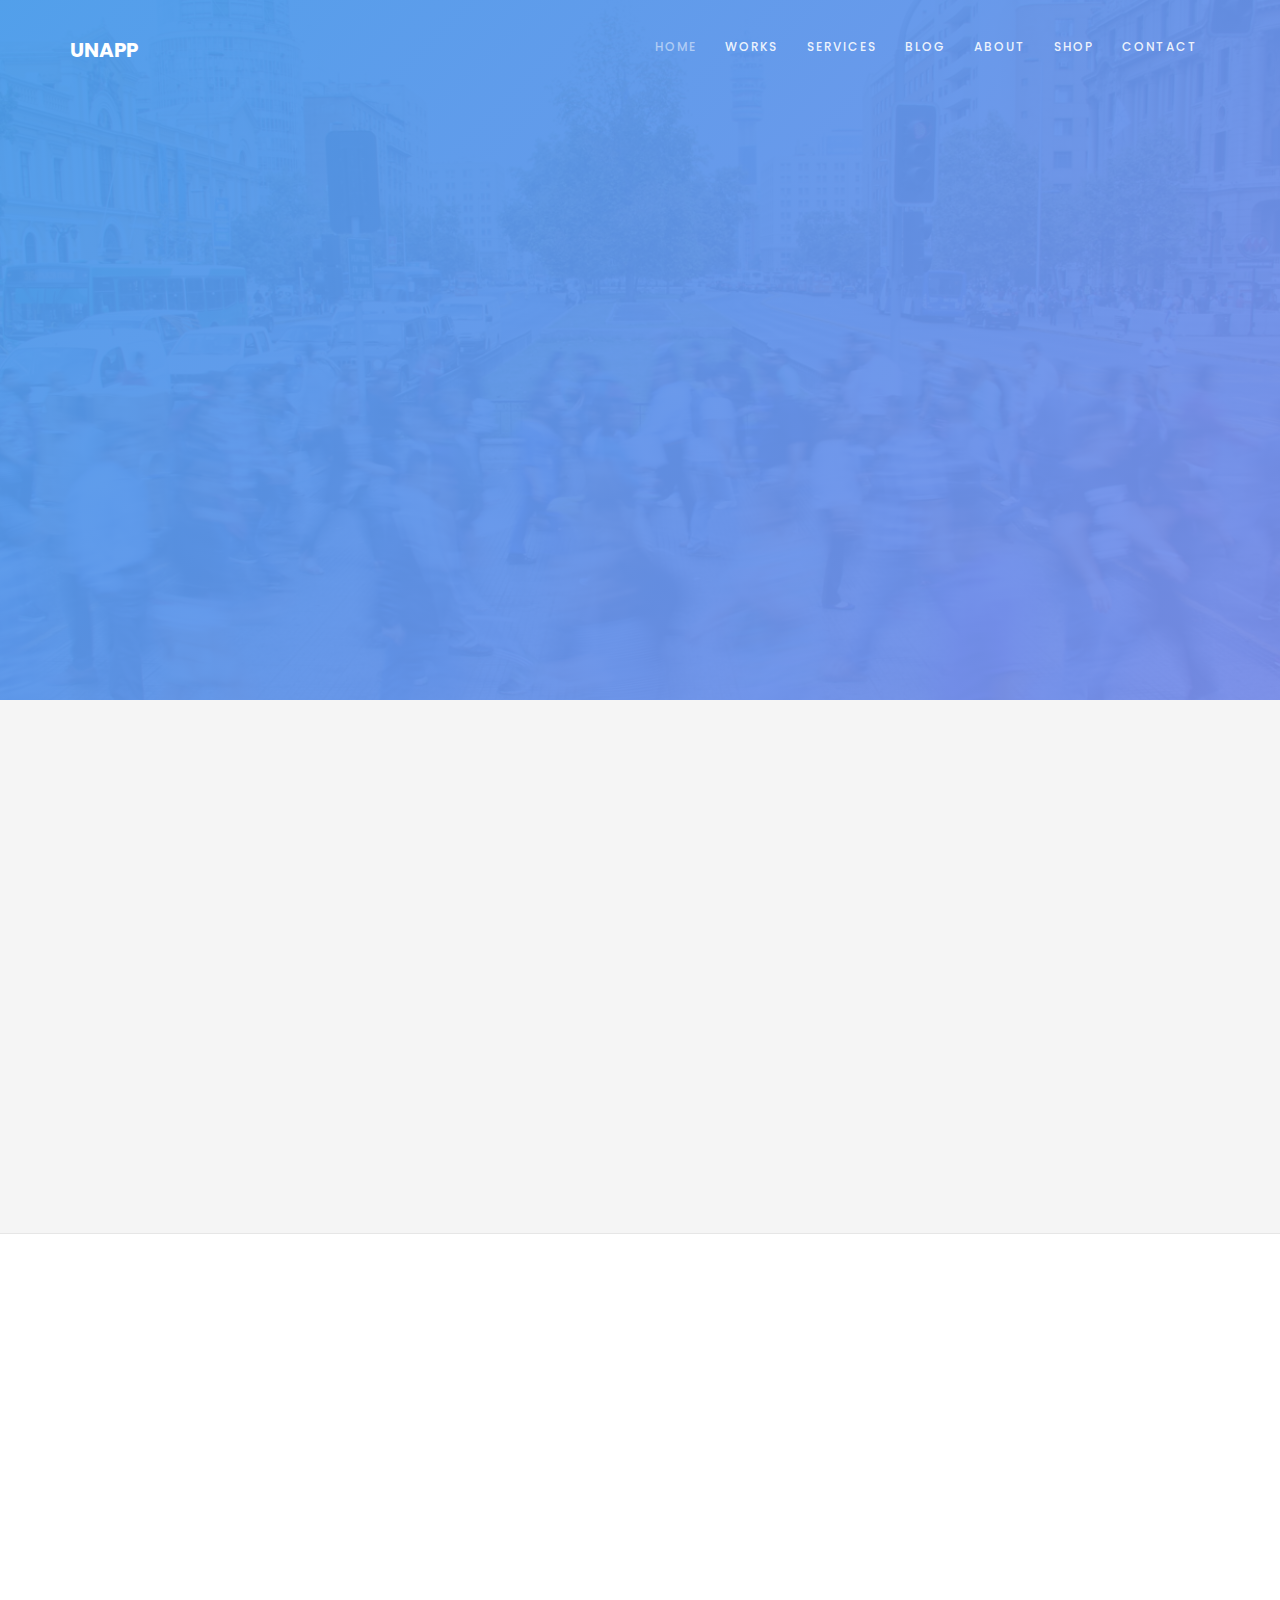
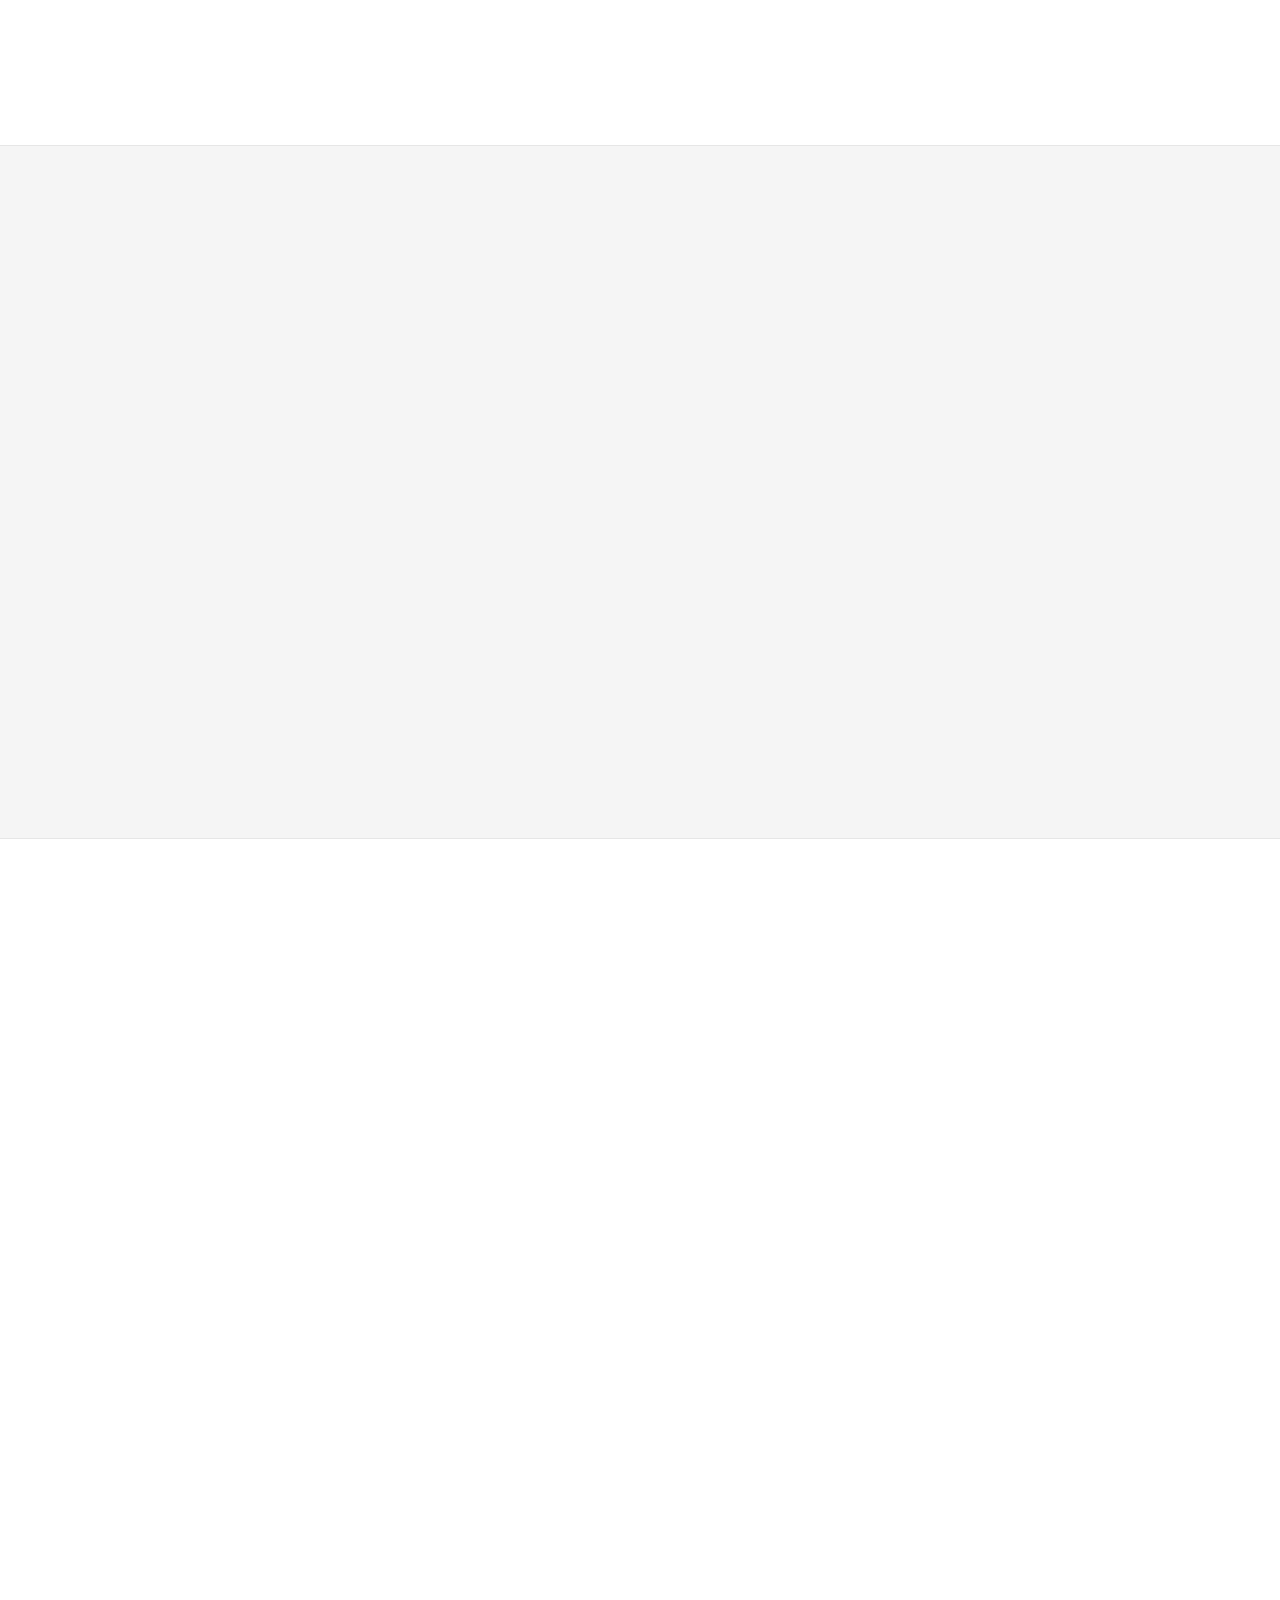
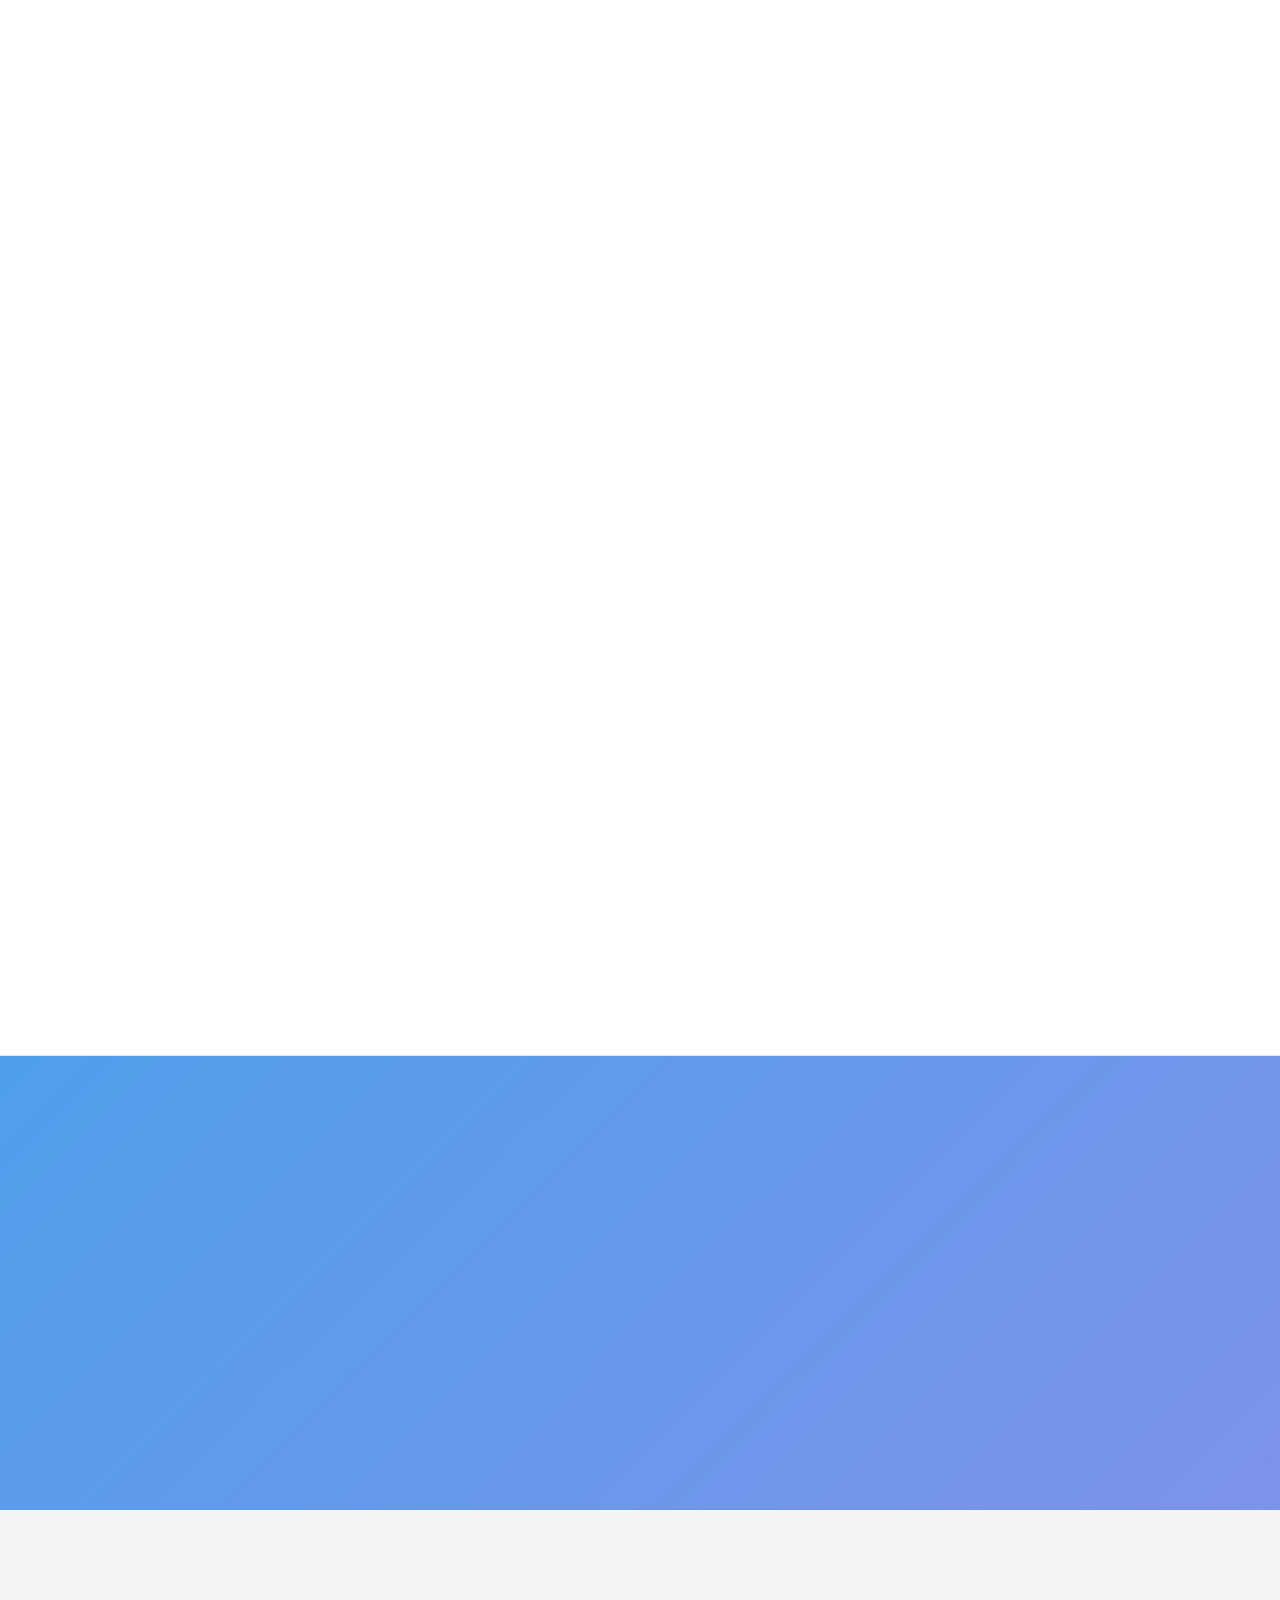
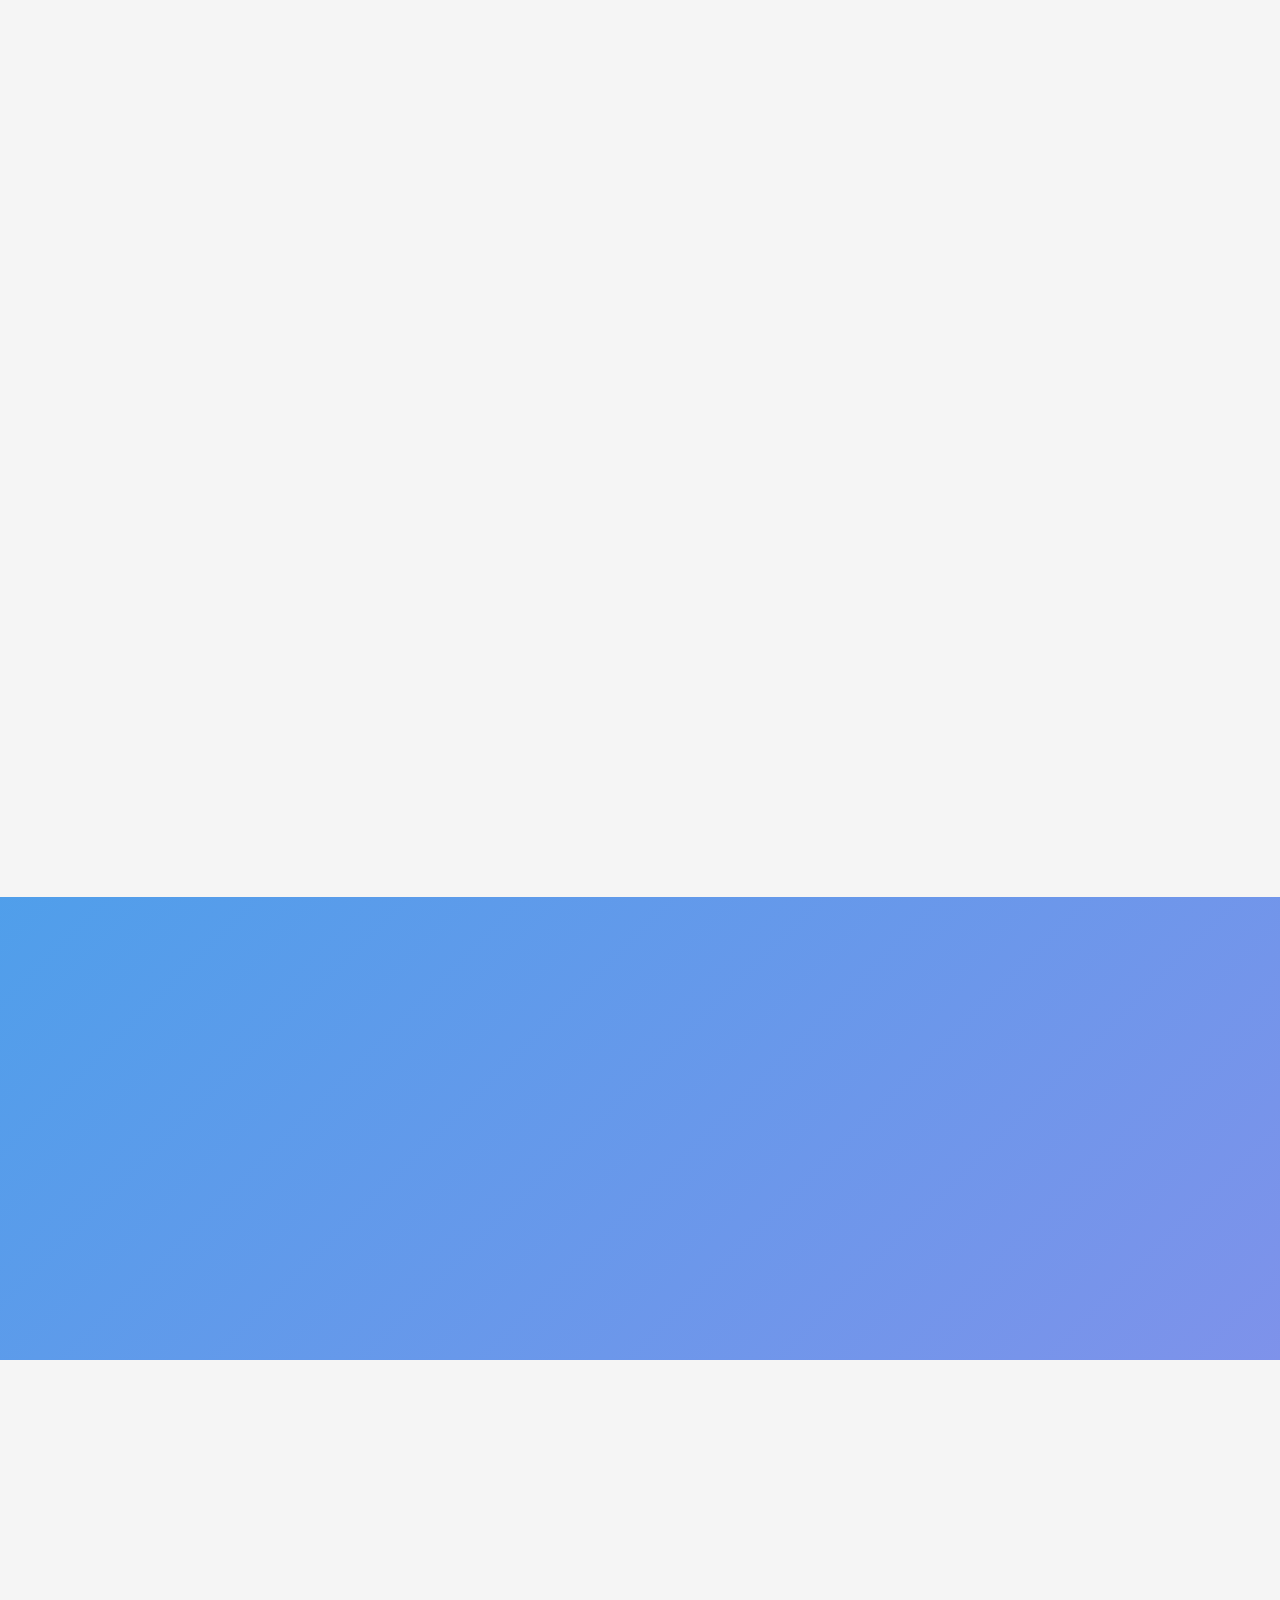
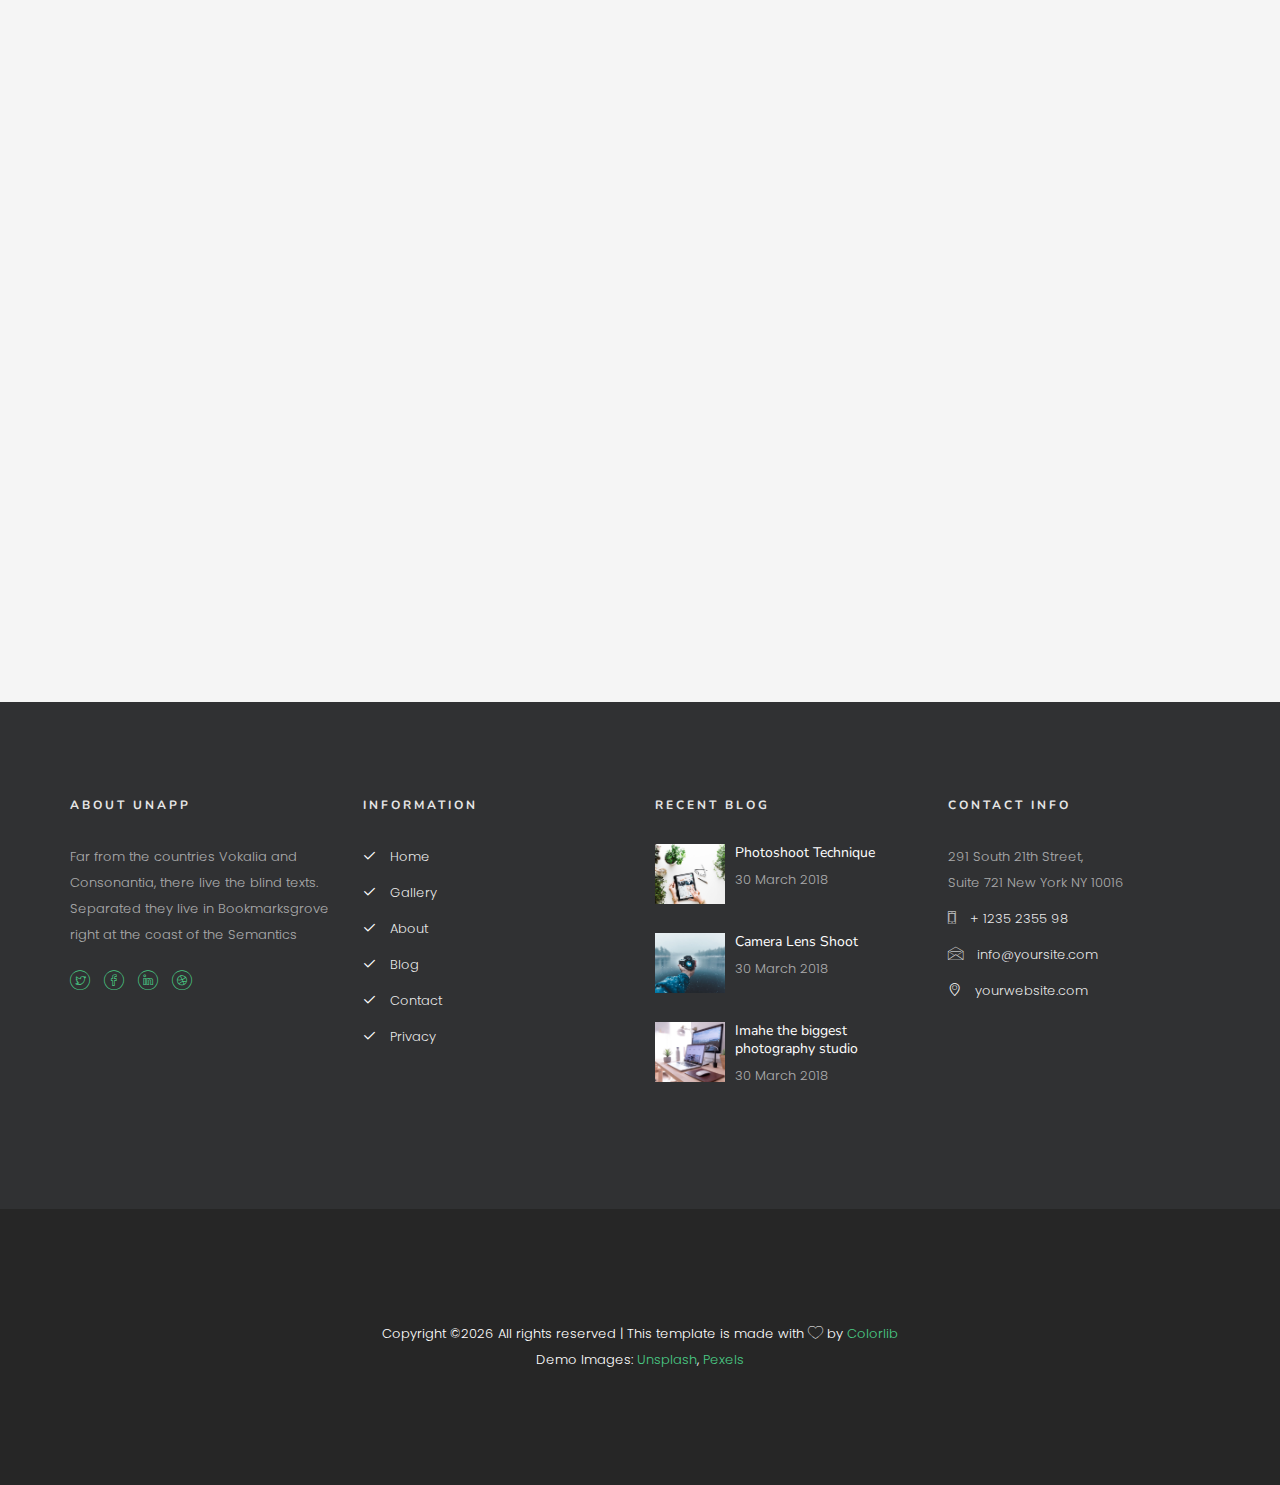
<file: portal/index.html>
<!DOCTYPE HTML>
<html>
	<head>
	<meta charset="utf-8">
	<meta http-equiv="X-UA-Compatible" content="IE=edge">
	<title>unapp Template</title>
	<meta name="viewport" content="width=device-width, initial-scale=1">
	<meta name="description" content="" />
	<meta name="keywords" content="" />
	<meta name="author" content="" />

  <!-- Facebook and Twitter integration -->
	<meta property="og:title" content=""/>
	<meta property="og:image" content=""/>
	<meta property="og:url" content=""/>
	<meta property="og:site_name" content=""/>
	<meta property="og:description" content=""/>
	<meta name="twitter:title" content="" />
	<meta name="twitter:image" content="" />
	<meta name="twitter:url" content="" />
	<meta name="twitter:card" content="" />

	<link href="https://fonts.googleapis.com/css?family=Poppins:300,400,500,600" rel="stylesheet">
	<link href="https://fonts.googleapis.com/css?family=Nunito:200,300,400" rel="stylesheet">
	
	<!-- Animate.css -->
	<link rel="stylesheet" href="css/animate.css">
	<!-- Icomoon Icon Fonts-->
	<link rel="stylesheet" href="css/icomoon.css">
	<!-- Bootstrap  -->
	<link rel="stylesheet" href="css/bootstrap.css">

	<!-- Magnific Popup -->
	<link rel="stylesheet" href="css/magnific-popup.css">

	<!-- Owl Carousel -->
	<link rel="stylesheet" href="css/owl.carousel.min.css">
	<link rel="stylesheet" href="css/owl.theme.default.min.css">

	<!-- Theme style  -->
	<link rel="stylesheet" href="css/style.css">

	<!-- Modernizr JS -->
	<script src="js/modernizr-2.6.2.min.js"></script>
	<!-- FOR IE9 below -->
	<!--[if lt IE 9]>
	<script src="js/respond.min.js"></script>
	<![endif]-->

	</head>
	<body>
		
	<div class="colorlib-loader"></div>

	<div id="page">
		<nav class="colorlib-nav" role="navigation">
			<div class="top-menu">
				<div class="container">
					<div class="row">
						<div class="col-md-2">
							<div id="colorlib-logo"><a href="index.html">Unapp</a></div>
						</div>
						<div class="col-md-10 text-right menu-1">
							<ul>
								<li class="active"><a href="index.html">Home</a></li>
								<li class="has-dropdown">
									<a href="work.html">Works</a>
									<ul class="dropdown">
										<li><a href="work-grid.html">Works grid with text</a></li>
										<li><a href="work-grid-without-text.html">Works grid w/o text</a></li>
									</ul>
								</li>
								<li><a href="services.html">Services</a></li>
								<li><a href="blog.html">Blog</a></li>
								<li><a href="about.html">About</a></li>
								<li><a href="shop.html">Shop</a></li>
								<li><a href="contact.html">Contact</a></li>
							</ul>
						</div>
					</div>
				</div>
			</div>
		</nav>

		<section id="home" class="video-hero" style="height: 700px; background-image: url(images/cover_img_1.jpg);  background-size:cover; background-position: center center;background-attachment:fixed;" data-section="home">
		<div class="overlay"></div>
			<a class="player" data-property="{videoURL:'https://www.youtube.com/watch?v=vqqt5p0q-eU',containment:'#home', showControls:false, autoPlay:true, loop:true, mute:true, startAt:0, opacity:1, quality:'default'}"></a> 
			<div class="display-t text-center">
				<div class="display-tc">
					<div class="container">
						<div class="col-md-12 col-md-offset-0">
							<div class="animate-box">
								<h2>Take on your biggest projects and goals</h2>
								<p>with Unapp's high quality features</p>
								<p><a href="gallery.html" class="btn btn-primary btn-lg btn-custom">Get premium</a></p>
							</div>
						</div>
					</div>
				</div>
			</div>
		</section>

		<div class="colorlib-featured">
			<div class="row animate-box">
				<div class="featured-wrap">
					<div class="owl-carousel">
						<div class="item">
							<div class="col-md-8 col-md-offset-2">
								<div class="featured-entry">
									<img class="img-responsive" src="images/dashboard_full_1.jpg" alt="">
								</div>
							</div>
						</div>
						<div class="item">
							<div class="col-md-8 col-md-offset-2">
								<div class="featured-entry">
									<img class="img-responsive" src="images/dashboard_full_2.jpg" alt="">
								</div>
							</div>
						</div>
						<div class="item">
							<div class="col-md-8 col-md-offset-2">
								<div class="featured-entry">
									<img class="img-responsive" src="images/dashboard_full_3.jpg" alt="">
								</div>
							</div>
						</div>
					</div>
				</div>
			</div>
		</div>

		<div class="colorlib-services colorlib-bg-white">
			<div class="container">
				<div class="row">
					<div class="col-md-4 text-center animate-box">
						<div class="services">
							<span class="icon">
								<i class="icon-browser"></i>
							</span>
							<div class="desc">
								<h3>Create your own template</h3>
								<p>Far far away, behind the word mountains, far from the countries Vokalia and Consonantia, there live the blind texts.</p>
							</div>
						</div>
					</div>
					<div class="col-md-4 text-center animate-box">
						<div class="services">
							<span class="icon">
								<i class="icon-download"></i>
							</span>
							<div class="desc">
								<h3>Automatic Backup Data</h3>
								<p>Far far away, behind the word mountains, far from the countries Vokalia and Consonantia, there live the blind texts.</p>
							</div>
						</div>
					</div>
					<div class="col-md-4 text-center animate-box">
						<div class="services">
							<span class="icon">
								<i class="icon-layers"></i>
							</span>
							<div class="desc">
								<h3>Page Builder</h3>
								<p>Far far away, behind the word mountains, far from the countries Vokalia and Consonantia, there live the blind texts.</p>
							</div>
						</div>
					</div>
				</div>
			</div>
		</div>

		<div class="colorlib-intro">
			<div class="container">
				<div class="row">
					<div class="col-md-8 col-md-offset-2 text-center colorlib-heading animate-box">
						<h2>Collaborate with your design team in a new way</h2>
						<p>Even the all-powerful Pointing has no control about the blind texts it is an almost unorthographic life One day however a small line of blind text by the name of Lorem Ipsum decided to leave for the far World of Grammar.</p>
					</div>
				</div>
				<div class="row">
					<div class="col-md-12 animate-box">
						<span class="play"><a href="https://vimeo.com/channels/staffpicks/93951774" class="pulse popup-vimeo"><i class="icon-play3"></i></a></span>
					</div>
				</div>
			</div>
		</div>

		<div class="colorlib-work-featured colorlib-bg-white">
			<div class="container">
				<div class="row mobile-wrap">
					<div class="col-md-5 animate-box">
						<div class="mobile-img" style="background-image: url(images/mobile-2.jpg);"></div>
					</div>
					<div class="col-md-7 animate-box">
						<div class="desc">
							<h2>Real template creation</h2>
							<div class="features">
								<span class="icon"><i class="icon-lightbulb"></i></span>
								<div class="f-desc">
									<p>Even the all-powerful Pointing has no control about the blind texts it is an almost unorthographic life One day however a small line of blind text by the name of Lorem Ipsum decided to leave for the far World of Grammar.</p>
								</div>
							</div>
							<div class="features">
								<span class="icon"><i class="icon-circle-compass"></i></span>
								<div class="f-desc">
									<p>Even the all-powerful Pointing has no control about the blind texts it is an almost unorthographic life One day however a small line of blind text by the name</p>
								</div>
							</div>
							<div class="features">
								<span class="icon"><i class="icon-beaker"></i></span>
								<div class="f-desc">
									<p>Even the all-powerful Pointing has no control about the blind texts it is an almost unorthographic life One day however a small line of blind text by the name of Lorem Ipsum decided to leave for the far World of Grammar.</p>
								</div>
							</div>
							<p><a href="#" class="btn btn-primary btn-outline with-arrow">Start collaborating <i class="icon-arrow-right3"></i></a></p>
						</div>
					</div>
				</div>
				<div class="row mobile-wrap">
					<div class="col-md-5 col-md-push-7 animate-box">
						<div class="mobile-img" style="background-image: url(images/mobile-1.jpg);"></div>
					</div>
					<div class="col-md-7 col-md-pull-5 animate-box">
						<div class="desc">
							<h2>Finish template creation</h2>
							<div class="features">
								<span class="icon"><i class="icon-lightbulb"></i></span>
								<div class="f-desc">
									<p>Even the all-powerful Pointing has no control about the blind texts it is an almost unorthographic life One day however a small line of blind text by the name of Lorem Ipsum decided to leave for the far World of Grammar.</p>
								</div>
							</div>
							<div class="features">
								<span class="icon"><i class="icon-circle-compass"></i></span>
								<div class="f-desc">
									<p>Even the all-powerful Pointing has no control about the blind texts it is an almost unorthographic life One day however a small line of blind text by the name</p>
								</div>
							</div>
							<div class="features">
								<span class="icon"><i class="icon-beaker"></i></span>
								<div class="f-desc">
									<p>Even the all-powerful Pointing has no control about the blind texts it is an almost unorthographic life One day however a small line of blind text by the name of Lorem Ipsum decided to leave for the far World of Grammar.</p>
								</div>
							</div>
							<p><a href="#" class="btn btn-primary btn-outline with-arrow">Start collaborating <i class="icon-arrow-right3"></i></a></p>
						</div>
					</div>
				</div>
			</div>
		</div>

		<div id="colorlib-counter" class="colorlib-counters" style="background-image: url(images/cover_img_1.jpg);" data-stellar-background-ratio="0.5">
			<div class="overlay"></div>
			<div class="container">
				<div class="row">
					<div class="col-md-12">
						<div class="col-md-4 col-sm-4 text-center animate-box">
							<div class="counter-entry">
								<span class="icon"><i class="flaticon-ribbon"></i></span>
								<div class="desc">
									<span class="colorlib-counter js-counter" data-from="0" data-to="1500" data-speed="5000" data-refresh-interval="50"></span>
									<span class="colorlib-counter-label">Of customers are satisfied with our professional support</span>
								</div>
							</div>
						</div>
						<div class="col-md-4 col-sm-4 text-center animate-box">
							<div class="counter-entry">
								<span class="icon"><i class="flaticon-church"></i></span>
								<div class="desc">
									<span class="colorlib-counter js-counter" data-from="0" data-to="500" data-speed="5000" data-refresh-interval="50"></span>
									<span class="colorlib-counter-label">Amazing preset options to be mixed and combined</span>
								</div>
							</div>
						</div>
						<div class="col-md-4 col-sm-4 text-center animate-box">
							<div class="counter-entry">
								<span class="icon"><i class="flaticon-dove"></i></span>
								<div class="desc">
									<span class="colorlib-counter js-counter" data-from="0" data-to="1200" data-speed="5000" data-refresh-interval="50"></span>
									<span class="colorlib-counter-label">Average response time on live chat support channel</span>
								</div>
							</div>
						</div>
					</div>
				</div>
			</div>
		</div>

		<div class="colorlib-blog">
			<div class="container">
				<div class="row">
					<div class="col-md-8 col-md-offset-2 text-center colorlib-heading animate-box">
						<h2>News from our Blog</h2>
						<p>Even the all-powerful Pointing has no control about the blind texts it is an almost unorthographic life One day however a small line of blind text by the name of Lorem Ipsum decided to leave for the far World of Grammar.</p>
					</div>
				</div>
				<div class="row">
					<div class="col-md-4 animate-box">
						<article>
							<h2>Building the Mention Sales Application on Unapp</h2>
							<p class="admin"><span>May 12, 2018</span></p>
							<p>Even the all-powerful Pointing has no control about the blind texts it is an almost unorthographic life</p>
							<p class="author-wrap"><a href="#" class="author-img" style="background-image: url(images/person1.jpg);"></a> <a href="#" class="author">by Dave Miller</a></p>
						</article>
					</div>
					<div class="col-md-4 animate-box">
						<article>
							<h2>Building the Mention Sales Application on Unapp</h2>
							<p class="admin"><span>May 12, 2018</span></p>
							<p>Even the all-powerful Pointing has no control about the blind texts it is an almost unorthographic life</p>
							<p class="author-wrap"><a href="#" class="author-img" style="background-image: url(images/person2.jpg);"></a> <a href="#" class="author">by Dave Miller</a></p>
						</article>
					</div>
					<div class="col-md-4 animate-box">
						<article>
							<h2>Building the Mention Sales Application on Unapp</h2>
							<p class="admin"><span>May 12, 2018</span></p>
							<p>Even the all-powerful Pointing has no control about the blind texts it is an almost unorthographic life</p>
							<p class="author-wrap"><a href="#" class="author-img" style="background-image: url(images/person3.jpg);"></a> <a href="#" class="author">by Dave Miller</a></p>
						</article>
					</div>
				</div>
			</div>
		</div>

		<div id="colorlib-subscribe" class="colorlib-subscribe" style="background-image: url(images/cover_img_1.jpg);" data-stellar-background-ratio="0.5">
			<div class="overlay"></div>
			<div class="container">
				<div class="row">
					<div class="col-md-10 col-md-offset-1 text-center colorlib-heading animate-box">
						<h2>Already trusted by over 10,000 users</h2>
						<p>Subscribe to receive unapp tips from instructors right to your inbox.</p>
					</div>
				</div>
				<div class="row animate-box">
					<div class="col-md-6 col-md-offset-3">
						<div class="row">
							<div class="col-md-12">
							<form class="form-inline qbstp-header-subscribe">
								<div class="col-three-forth">
									<div class="form-group">
										<input type="text" class="form-control" id="email" placeholder="Enter your email">
									</div>
								</div>
								<div class="col-one-third">
									<div class="form-group">
										<button type="submit" class="btn btn-primary">Subscribe Now</button>
									</div>
								</div>
							</form>
							</div>
						</div>
					</div>
				</div>
			</div>
		</div>

		<div class="colorlib-pricing">
			<div class="container">
				<div class="row">
					<div class="col-md-8 col-md-offset-2 text-center colorlib-heading animate-box">
						<h2>Pricing</h2>
						<p>Even the all-powerful Pointing has no control about the blind texts it is an almost unorthographic life One day however a small line of blind text by the name</p>
					</div>
				</div>
				<div class="row">
					<div class="col-md-3 text-center animate-box">
						<div class="pricing">
							<h2 class="pricing-heading">Starter</h2>
							<div class="price"><sup class="currency">$</sup>9<small>per month</small></div>
							<p>Far far away, behind the word mountains, far from the countries Vokalia and Consonantia, there live the blind texts.</p>
							<p><a href="#" class="btn btn-primary">Select Plan</a></p>
						</div>
					</div>
					<div class="col-md-3 text-center animate-box">
						<div class="pricing">
							<h2 class="pricing-heading">Basic</h2>
							<div class="price"><sup class="currency">$</sup>27<small>per month</small></div>
							<p>Far far away, behind the word mountains, far from the countries Vokalia and Consonantia, there live the blind texts.</p>
							<p><a href="#" class="btn btn-primary">Select Plan</a></p>
						</div>
					</div>
					<div class="col-md-3 text-center animate-box">
						<div class="pricing">
							<h2 class="pricing-heading">Pro</h2>
							<div class="price"><sup class="currency">$</sup>74<small>per month</small></div>
							<p>Far far away, behind the word mountains, far from the countries Vokalia and Consonantia, there live the blind texts.</p>
							<p><a href="#" class="btn btn-primary">Select Plan</a></p>
						</div>
					</div>
					<div class="col-md-3 text-center animate-box">
						<div class="pricing">
							<h2 class="pricing-heading">Unlimited</h2>
							<div class="price"><sup class="currency">$</sup>140<small>per month</small></div>
							<p>Far far away, behind the word mountains, far from the countries Vokalia and Consonantia, there live the blind texts.</p>
							<p><a href="#" class="btn btn-primary">Select Plan</a></p>
						</div>
					</div>
				</div>
			</div>
		</div>

		<footer id="colorlib-footer">
			<div class="container">
				<div class="row row-pb-md">
					<div class="col-md-3 colorlib-widget">
						<h4>About unapp</h4>
						<p>Far from the countries Vokalia and Consonantia, there live the blind texts. Separated they live in Bookmarksgrove right at the coast of the Semantics</p>
						<p>
							<ul class="colorlib-social-icons">
								<li><a href="#"><i class="icon-twitter"></i></a></li>
								<li><a href="#"><i class="icon-facebook"></i></a></li>
								<li><a href="#"><i class="icon-linkedin"></i></a></li>
								<li><a href="#"><i class="icon-dribbble"></i></a></li>
							</ul>
						</p>
					</div>
					<div class="col-md-3 colorlib-widget">
						<h4>Information</h4>
						<p>
							<ul class="colorlib-footer-links">
								<li><a href="#"><i class="icon-check"></i> Home</a></li>
								<li><a href="#"><i class="icon-check"></i> Gallery</a></li>
								<li><a href="#"><i class="icon-check"></i> About</a></li>
								<li><a href="#"><i class="icon-check"></i> Blog</a></li>
								<li><a href="#"><i class="icon-check"></i> Contact</a></li>
								<li><a href="#"><i class="icon-check"></i> Privacy</a></li>
							</ul>
						</p>
					</div>

					<div class="col-md-3 colorlib-widget">
						<h4>Recent Blog</h4>
						<div class="f-blog">
							<a href="blog.html" class="blog-img" style="background-image: url(images/blog-1.jpg);">
							</a>
							<div class="desc">
								<h2><a href="blog.html">Photoshoot Technique</a></h2>
								<p class="admin"><span>30 March 2018</span></p>
							</div>
						</div>
						<div class="f-blog">
							<a href="blog.html" class="blog-img" style="background-image: url(images/blog-2.jpg);">
							</a>
							<div class="desc">
								<h2><a href="blog.html">Camera Lens Shoot</a></h2>
								<p class="admin"><span>30 March 2018</span></p>
							</div>
						</div>
						<div class="f-blog">
							<a href="blog.html" class="blog-img" style="background-image: url(images/blog-3.jpg);">
							</a>
							<div class="desc">
								<h2><a href="blog.html">Imahe the biggest photography studio</a></h2>
								<p class="admin"><span>30 March 2018</span></p>
							</div>
						</div>
					</div>

					<div class="col-md-3 colorlib-widget">
						<h4>Contact Info</h4>
						<ul class="colorlib-footer-links">
							<li>291 South 21th Street, <br> Suite 721 New York NY 10016</li>
							<li><a href="tel://1234567920"><i class="icon-phone"></i> + 1235 2355 98</a></li>
							<li><a href="mailto:info@yoursite.com"><i class="icon-envelope"></i> info@yoursite.com</a></li>
							<li><a href="#"><i class="icon-location4"></i> yourwebsite.com</a></li>
						</ul>
					</div>
				</div>
			</div>
			<div class="copy">
				<div class="container">
					<div class="row">
						<div class="col-md-12 text-center">
							<p>
								 <!-- Link back to Colorlib can't be removed. Template is licensed under CC BY 3.0. -->
Copyright &copy;<script>document.write(new Date().getFullYear());</script> All rights reserved | This template is made with <i class="icon-heart" aria-hidden="true"></i> by <a href="https://colorlib.com" target="_blank">Colorlib</a>
<!-- Link back to Colorlib can't be removed. Template is licensed under CC BY 3.0. --><br> 
								Demo Images: <a href="http://unsplash.co/" target="_blank">Unsplash</a>, <a href="http://pexels.com/" target="_blank">Pexels</a>
							</p>
						</div>
					</div>
				</div>
			</div>
		</footer>
	</div>

	<div class="gototop js-top">
		<a href="#" class="js-gotop"><i class="icon-arrow-up2"></i></a>
	</div>
	
	<!-- jQuery -->
	<script src="js/jquery.min.js"></script>
	<!-- jQuery Easing -->
	<script src="js/jquery.easing.1.3.js"></script>
	<!-- Bootstrap -->
	<script src="js/bootstrap.min.js"></script>
	<!-- Waypoints -->
	<script src="js/jquery.waypoints.min.js"></script>
	<!-- Stellar Parallax -->
	<script src="js/jquery.stellar.min.js"></script>
	<!-- YTPlayer -->
	<script src="js/jquery.mb.YTPlayer.min.js"></script>
	<!-- Owl carousel -->
	<script src="js/owl.carousel.min.js"></script>
	<!-- Magnific Popup -->
	<script src="js/jquery.magnific-popup.min.js"></script>
	<script src="js/magnific-popup-options.js"></script>
	<!-- Counters -->
	<script src="js/jquery.countTo.js"></script>
	<!-- Main -->
	<script src="js/main.js"></script>

	</body>
</html>
</file>
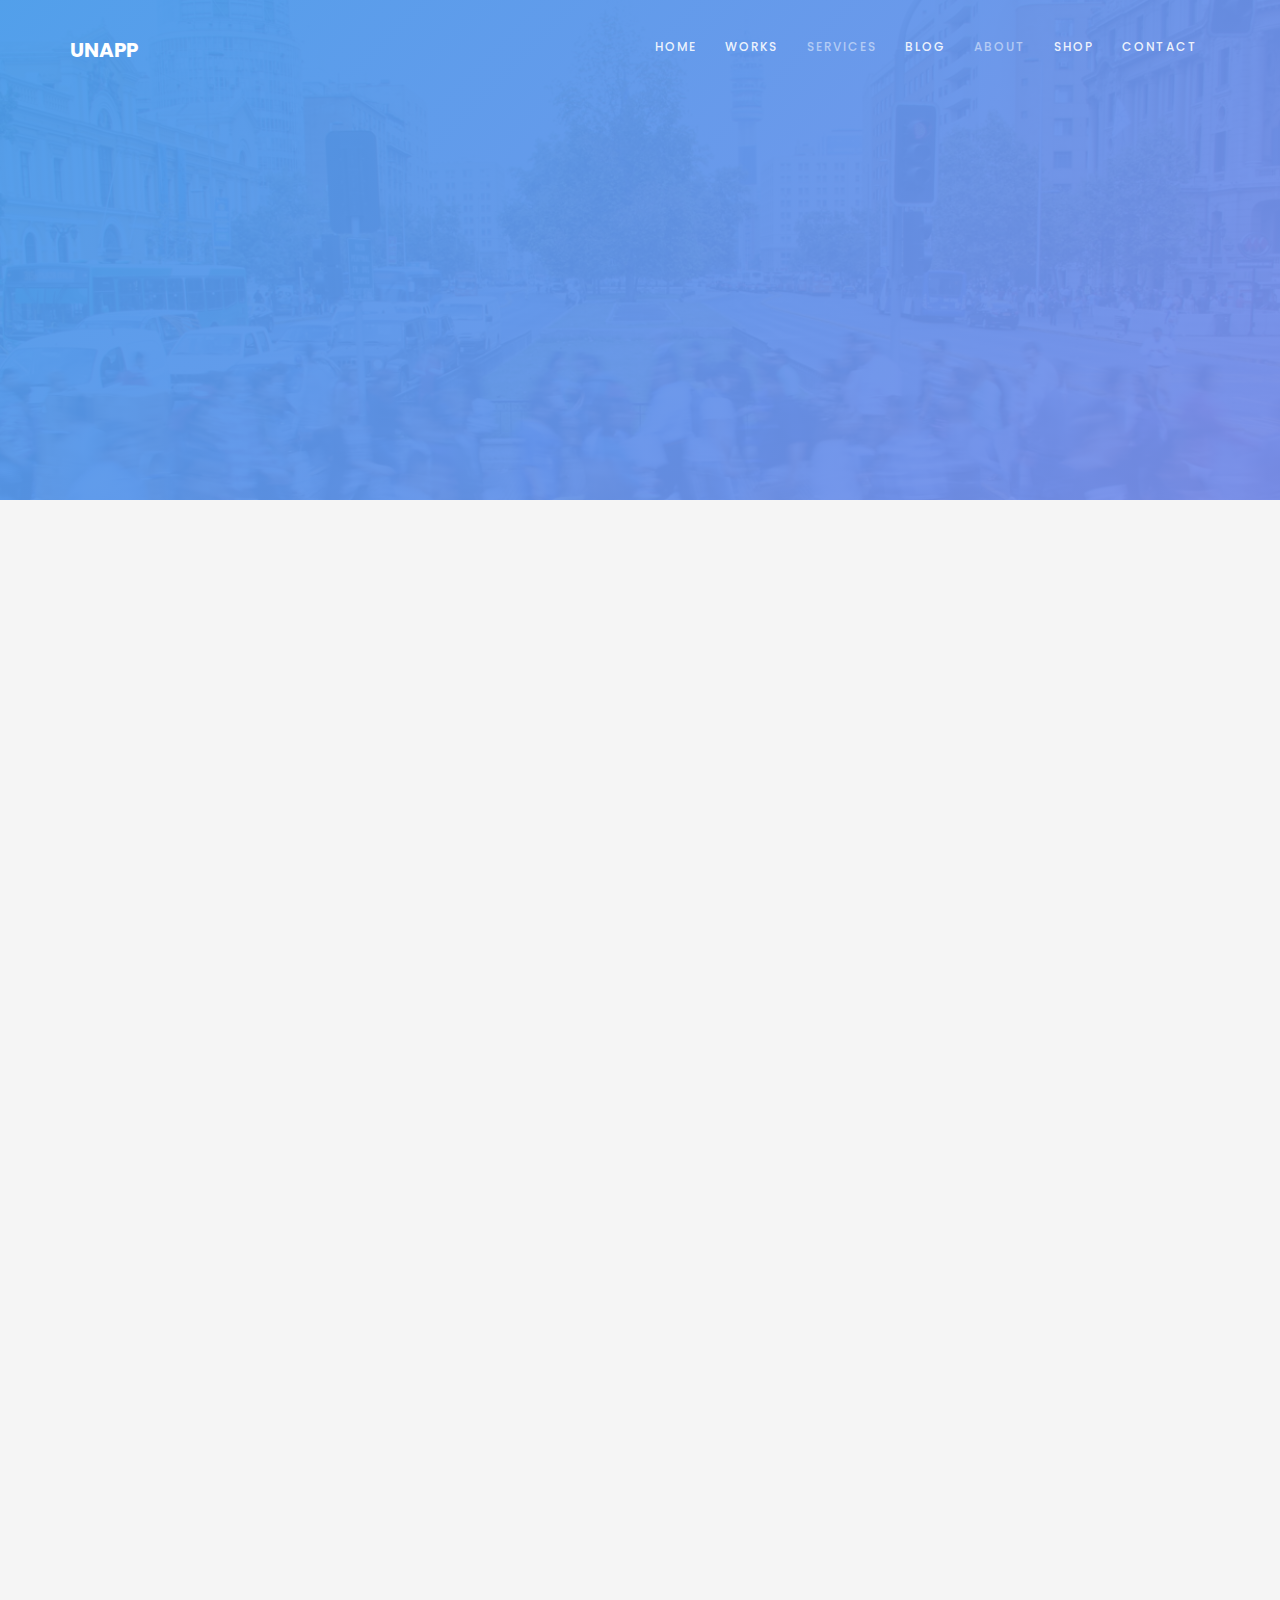
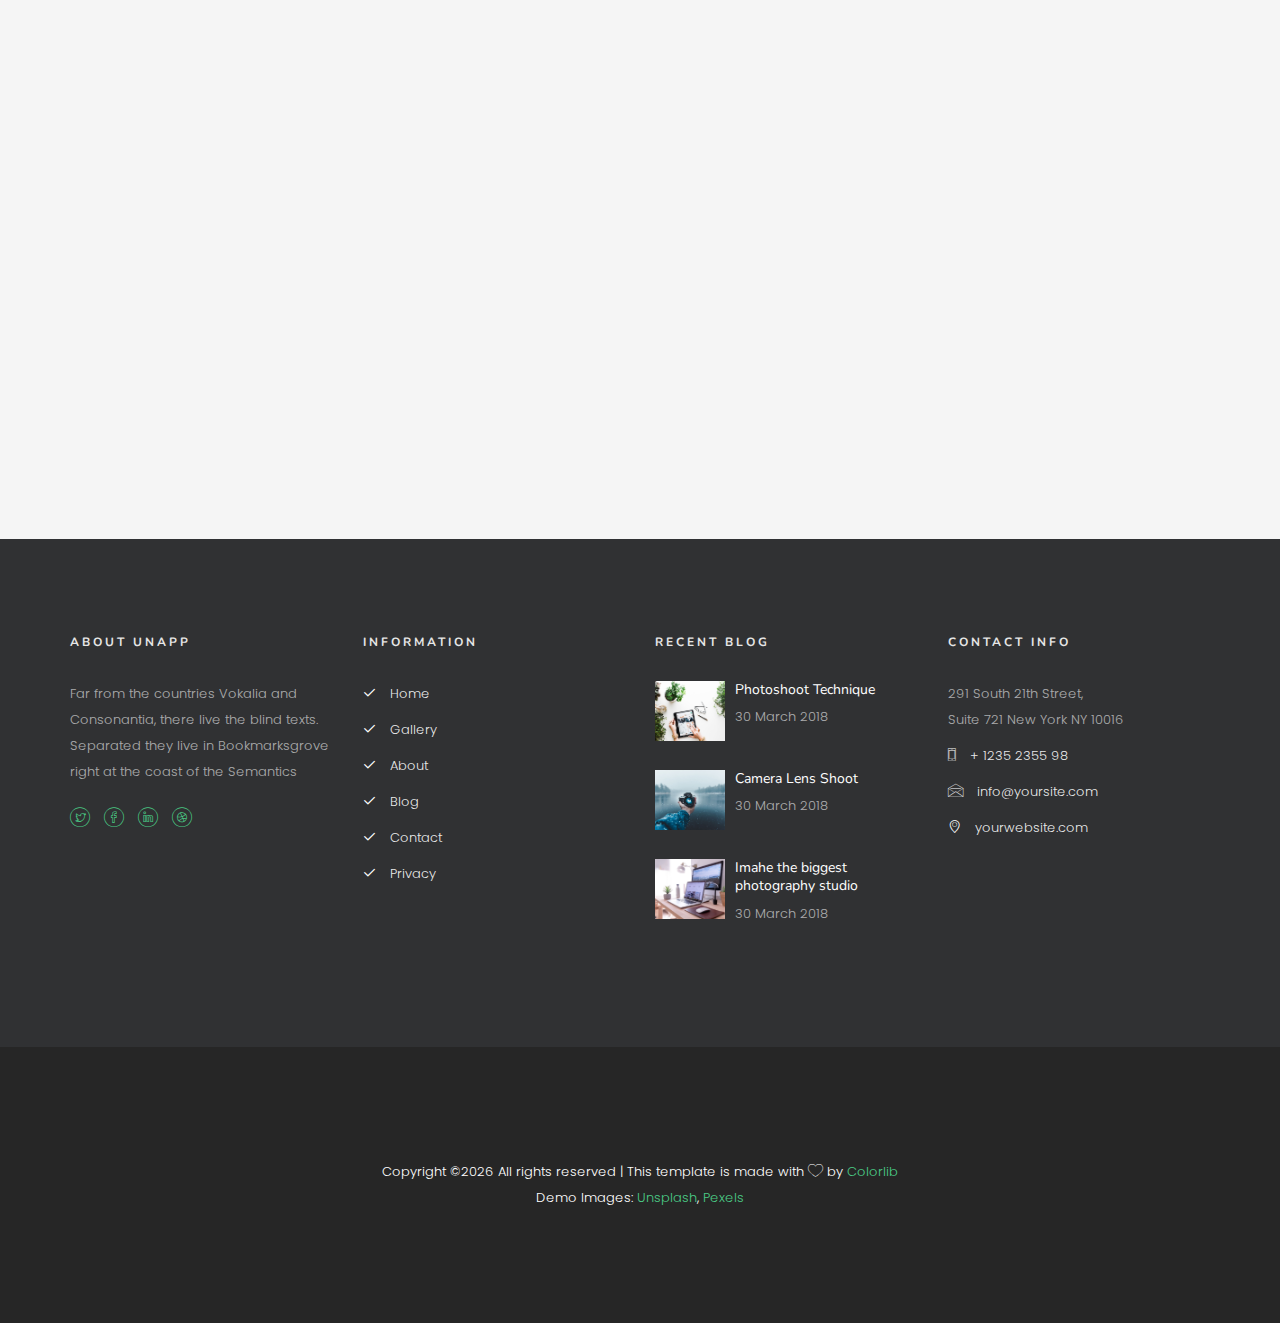
<file: portal/about.html>
<!DOCTYPE HTML>
<html>
	<head>
	<meta charset="utf-8">
	<meta http-equiv="X-UA-Compatible" content="IE=edge">
	<title>unapp Template</title>
	<meta name="viewport" content="width=device-width, initial-scale=1">
	<meta name="description" content="" />
	<meta name="keywords" content="" />
	<meta name="author" content="" />

  <!-- Facebook and Twitter integration -->
	<meta property="og:title" content=""/>
	<meta property="og:image" content=""/>
	<meta property="og:url" content=""/>
	<meta property="og:site_name" content=""/>
	<meta property="og:description" content=""/>
	<meta name="twitter:title" content="" />
	<meta name="twitter:image" content="" />
	<meta name="twitter:url" content="" />
	<meta name="twitter:card" content="" />

	<link href="https://fonts.googleapis.com/css?family=Poppins:300,400,500,600" rel="stylesheet">
	<link href="https://fonts.googleapis.com/css?family=Nunito:200,300,400" rel="stylesheet">
	
	<!-- Animate.css -->
	<link rel="stylesheet" href="css/animate.css">
	<!-- Icomoon Icon Fonts-->
	<link rel="stylesheet" href="css/icomoon.css">
	<!-- Bootstrap  -->
	<link rel="stylesheet" href="css/bootstrap.css">

	<!-- Magnific Popup -->
	<link rel="stylesheet" href="css/magnific-popup.css">

	<!-- Owl Carousel -->
	<link rel="stylesheet" href="css/owl.carousel.min.css">
	<link rel="stylesheet" href="css/owl.theme.default.min.css">

	<!-- Theme style  -->
	<link rel="stylesheet" href="css/style.css">

	<!-- Modernizr JS -->
	<script src="js/modernizr-2.6.2.min.js"></script>
	<!-- FOR IE9 below -->
	<!--[if lt IE 9]>
	<script src="js/respond.min.js"></script>
	<![endif]-->

	</head>
	<body>
		
	<div class="colorlib-loader"></div>

	<div id="page">
		<nav class="colorlib-nav" role="navigation">
			<div class="top-menu">
				<div class="container">
					<div class="row">
						<div class="col-md-2">
							<div id="colorlib-logo"><a href="index.html">Unapp</a></div>
						</div>
						<div class="col-md-10 text-right menu-1">
							<ul>
								<li><a href="index.html">Home</a></li>
								<li class="has-dropdown">
									<a href="work.html">Works</a>
									<ul class="dropdown">
										<li><a href="work-grid.html">Works grid with text</a></li>
										<li><a href="work-grid-without-text.html">Works grid w/o text</a></li>
									</ul>
								</li>
								<li class="active"><a href="services.html">Services</a></li>
								<li><a href="blog.html">Blog</a></li>
								<li class="active"><a href="about.html">About</a></li>
								<li><a href="shop.html">Shop</a></li>
								<li><a href="contact.html">Contact</a></li>
							</ul>
						</div>
					</div>
				</div>
			</div>
		</nav>

		<section id="home" class="video-hero" style="height: 500px; background-image: url(images/cover_img_1.jpg);  background-size:cover; background-position: center center;background-attachment:fixed;" data-section="home">
		<div class="overlay"></div>
			<div class="display-t display-t2 text-center">
				<div class="display-tc display-tc2">
					<div class="container">
						<div class="col-md-12 col-md-offset-0">
							<div class="animate-box">
								<h2>Services</h2>
								<p class="breadcrumbs"><span><a href="index.html">Home</a></span> <span>Services</span></p>
							</div>
						</div>
					</div>
				</div>
			</div>
		</section>

		<div class="colorlib-about">
			<div class="container">
				<div class="row row-pb-lg">
					<div class="col-md-6 animate-box">
						<div class="video colorlib-video" style="background-image: url(images/about.jpg);">
							<a href="https://vimeo.com/channels/staffpicks/93951774" class="popup-vimeo"><i class="icon-play3"></i></a>
							<div class="overlay"></div>
						</div>
					</div>
					<div class="col-md-6 animate-box">
						<h2>About unapp</h2>
						<p>The Big Oxmox advised her not to do so, because there were thousands of bad Commas, wild Question Marks and devious Semikoli, but the Little Blind Text didn’t listen. She packed her seven versalia, put her initial into the belt and made herself on the way.</p>
						<p>When she reached the first hills of the Italic Mountains, she had a last view back on the skyline of her hometown Bookmarksgrove, the headline of Alphabet Village and the subline of her own road, the Line Lane. Pityful a rethoric question ran over her cheek, then she continued her way.</p>
					</div>
				</div>
				<div class="row">
					<div class="col-md-8 col-md-offset-2 text-center colorlib-heading animate-box">
						<h2>Collaborate with your design team in a new way</h2>
						<p>Even the all-powerful Pointing has no control about the blind texts it is an almost unorthographic life One day however a small line of blind text by the name of Lorem Ipsum decided to leave for the far World of Grammar.</p>
					</div>
				</div>
				<div class="row">
					<div class="col-md-3 text-center animate-box">
						<div class="staff-entry">
							<a href="#" class="staff-img" style="background-image: url(images/person1.jpg);"></a>
							<div class="desc">
								<h3>Emily Turner</h3>
								<span>Developer</span>
								<p>A small river named Duden flows by their place and supplies it with the necessary regelialia.</p>
								<p>
									<ul class="colorlib-social-icons">
										<li><a href="#"><i class="icon-twitter"></i></a></li>
										<li><a href="#"><i class="icon-facebook"></i></a></li>
										<li><a href="#"><i class="icon-linkedin"></i></a></li>
										<li><a href="#"><i class="icon-dribbble"></i></a></li>
									</ul>
								</p>
							</div>
						</div>
					</div>
					<div class="col-md-3 text-center animate-box">
						<div class="staff-entry">
							<a href="#" class="staff-img" style="background-image: url(images/person2.jpg);"></a>
							<div class="desc">
								<h3>Adam Morris</h3>
								<span>Developer</span>
								<p>A small river named Duden flows by their place and supplies it with the necessary regelialia.</p>
								<p>
									<ul class="colorlib-social-icons">
										<li><a href="#"><i class="icon-twitter"></i></a></li>
										<li><a href="#"><i class="icon-facebook"></i></a></li>
										<li><a href="#"><i class="icon-linkedin"></i></a></li>
										<li><a href="#"><i class="icon-dribbble"></i></a></li>
									</ul>
								</p>
							</div>
						</div>
					</div>
					<div class="col-md-3 text-center animate-box">
						<div class="staff-entry">
							<a href="#" class="staff-img" style="background-image: url(images/person3.jpg);"></a>
							<div class="desc">
								<h3>Noah Nelson</h3>
								<span>Designer</span>
								<p>A small river named Duden flows by their place and supplies it with the necessary regelialia.</p>
								<p>
									<ul class="colorlib-social-icons">
										<li><a href="#"><i class="icon-twitter"></i></a></li>
										<li><a href="#"><i class="icon-facebook"></i></a></li>
										<li><a href="#"><i class="icon-linkedin"></i></a></li>
										<li><a href="#"><i class="icon-dribbble"></i></a></li>
									</ul>
								</p>
							</div>
						</div>
					</div>
					<div class="col-md-3 text-center animate-box">
						<div class="staff-entry">
							<a href="#" class="staff-img" style="background-image: url(images/person4.jpg);"></a>
							<div class="desc">
								<h3>Dorothy Murphy</h3>
								<span>Designer</span>
								<p>A small river named Duden flows by their place and supplies it with the necessary regelialia.</p>
								<p>
									<ul class="colorlib-social-icons">
										<li><a href="#"><i class="icon-twitter"></i></a></li>
										<li><a href="#"><i class="icon-facebook"></i></a></li>
										<li><a href="#"><i class="icon-linkedin"></i></a></li>
										<li><a href="#"><i class="icon-dribbble"></i></a></li>
									</ul>
								</p>
							</div>
						</div>
					</div>
				</div>
			</div>
		</div>

		<footer id="colorlib-footer">
			<div class="container">
				<div class="row row-pb-md">
					<div class="col-md-3 colorlib-widget">
						<h4>About unapp</h4>
						<p>Far from the countries Vokalia and Consonantia, there live the blind texts. Separated they live in Bookmarksgrove right at the coast of the Semantics</p>
						<p>
							<ul class="colorlib-social-icons">
								<li><a href="#"><i class="icon-twitter"></i></a></li>
								<li><a href="#"><i class="icon-facebook"></i></a></li>
								<li><a href="#"><i class="icon-linkedin"></i></a></li>
								<li><a href="#"><i class="icon-dribbble"></i></a></li>
							</ul>
						</p>
					</div>
					<div class="col-md-3 colorlib-widget">
						<h4>Information</h4>
						<p>
							<ul class="colorlib-footer-links">
								<li><a href="#"><i class="icon-check"></i> Home</a></li>
								<li><a href="#"><i class="icon-check"></i> Gallery</a></li>
								<li><a href="#"><i class="icon-check"></i> About</a></li>
								<li><a href="#"><i class="icon-check"></i> Blog</a></li>
								<li><a href="#"><i class="icon-check"></i> Contact</a></li>
								<li><a href="#"><i class="icon-check"></i> Privacy</a></li>
							</ul>
						</p>
					</div>

					<div class="col-md-3 colorlib-widget">
						<h4>Recent Blog</h4>
						<div class="f-blog">
							<a href="blog.html" class="blog-img" style="background-image: url(images/blog-1.jpg);">
							</a>
							<div class="desc">
								<h2><a href="blog.html">Photoshoot Technique</a></h2>
								<p class="admin"><span>30 March 2018</span></p>
							</div>
						</div>
						<div class="f-blog">
							<a href="blog.html" class="blog-img" style="background-image: url(images/blog-2.jpg);">
							</a>
							<div class="desc">
								<h2><a href="blog.html">Camera Lens Shoot</a></h2>
								<p class="admin"><span>30 March 2018</span></p>
							</div>
						</div>
						<div class="f-blog">
							<a href="blog.html" class="blog-img" style="background-image: url(images/blog-3.jpg);">
							</a>
							<div class="desc">
								<h2><a href="blog.html">Imahe the biggest photography studio</a></h2>
								<p class="admin"><span>30 March 2018</span></p>
							</div>
						</div>
					</div>

					<div class="col-md-3 colorlib-widget">
						<h4>Contact Info</h4>
						<ul class="colorlib-footer-links">
							<li>291 South 21th Street, <br> Suite 721 New York NY 10016</li>
							<li><a href="tel://1234567920"><i class="icon-phone"></i> + 1235 2355 98</a></li>
							<li><a href="mailto:info@yoursite.com"><i class="icon-envelope"></i> info@yoursite.com</a></li>
							<li><a href="#"><i class="icon-location4"></i> yourwebsite.com</a></li>
						</ul>
					</div>
				</div>
			</div>
			<div class="copy">
				<div class="container">
					<div class="row">
						<div class="col-md-12 text-center">
							<p>
								 <!-- Link back to Colorlib can't be removed. Template is licensed under CC BY 3.0. -->
Copyright &copy;<script>document.write(new Date().getFullYear());</script> All rights reserved | This template is made with <i class="icon-heart" aria-hidden="true"></i> by <a href="https://colorlib.com" target="_blank">Colorlib</a>
<!-- Link back to Colorlib can't be removed. Template is licensed under CC BY 3.0. --><br> 
								 Demo Images: <a href="http://unsplash.co/" target="_blank">Unsplash</a>, <a href="http://pexels.com/" target="_blank">Pexels</a>
							</p>
						</div>
					</div>
				</div>
			</div>
		</footer>
	</div>

	<div class="gototop js-top">
		<a href="#" class="js-gotop"><i class="icon-arrow-up2"></i></a>
	</div>
	
	<!-- jQuery -->
	<script src="js/jquery.min.js"></script>
	<!-- jQuery Easing -->
	<script src="js/jquery.easing.1.3.js"></script>
	<!-- Bootstrap -->
	<script src="js/bootstrap.min.js"></script>
	<!-- Waypoints -->
	<script src="js/jquery.waypoints.min.js"></script>
	<!-- Stellar Parallax -->
	<script src="js/jquery.stellar.min.js"></script>
	<!-- YTPlayer -->
	<script src="js/jquery.mb.YTPlayer.min.js"></script>
	<!-- Owl carousel -->
	<script src="js/owl.carousel.min.js"></script>
	<!-- Magnific Popup -->
	<script src="js/jquery.magnific-popup.min.js"></script>
	<script src="js/magnific-popup-options.js"></script>
	<!-- Counters -->
	<script src="js/jquery.countTo.js"></script>
	<!-- Main -->
	<script src="js/main.js"></script>

	</body>
</html>
</file>
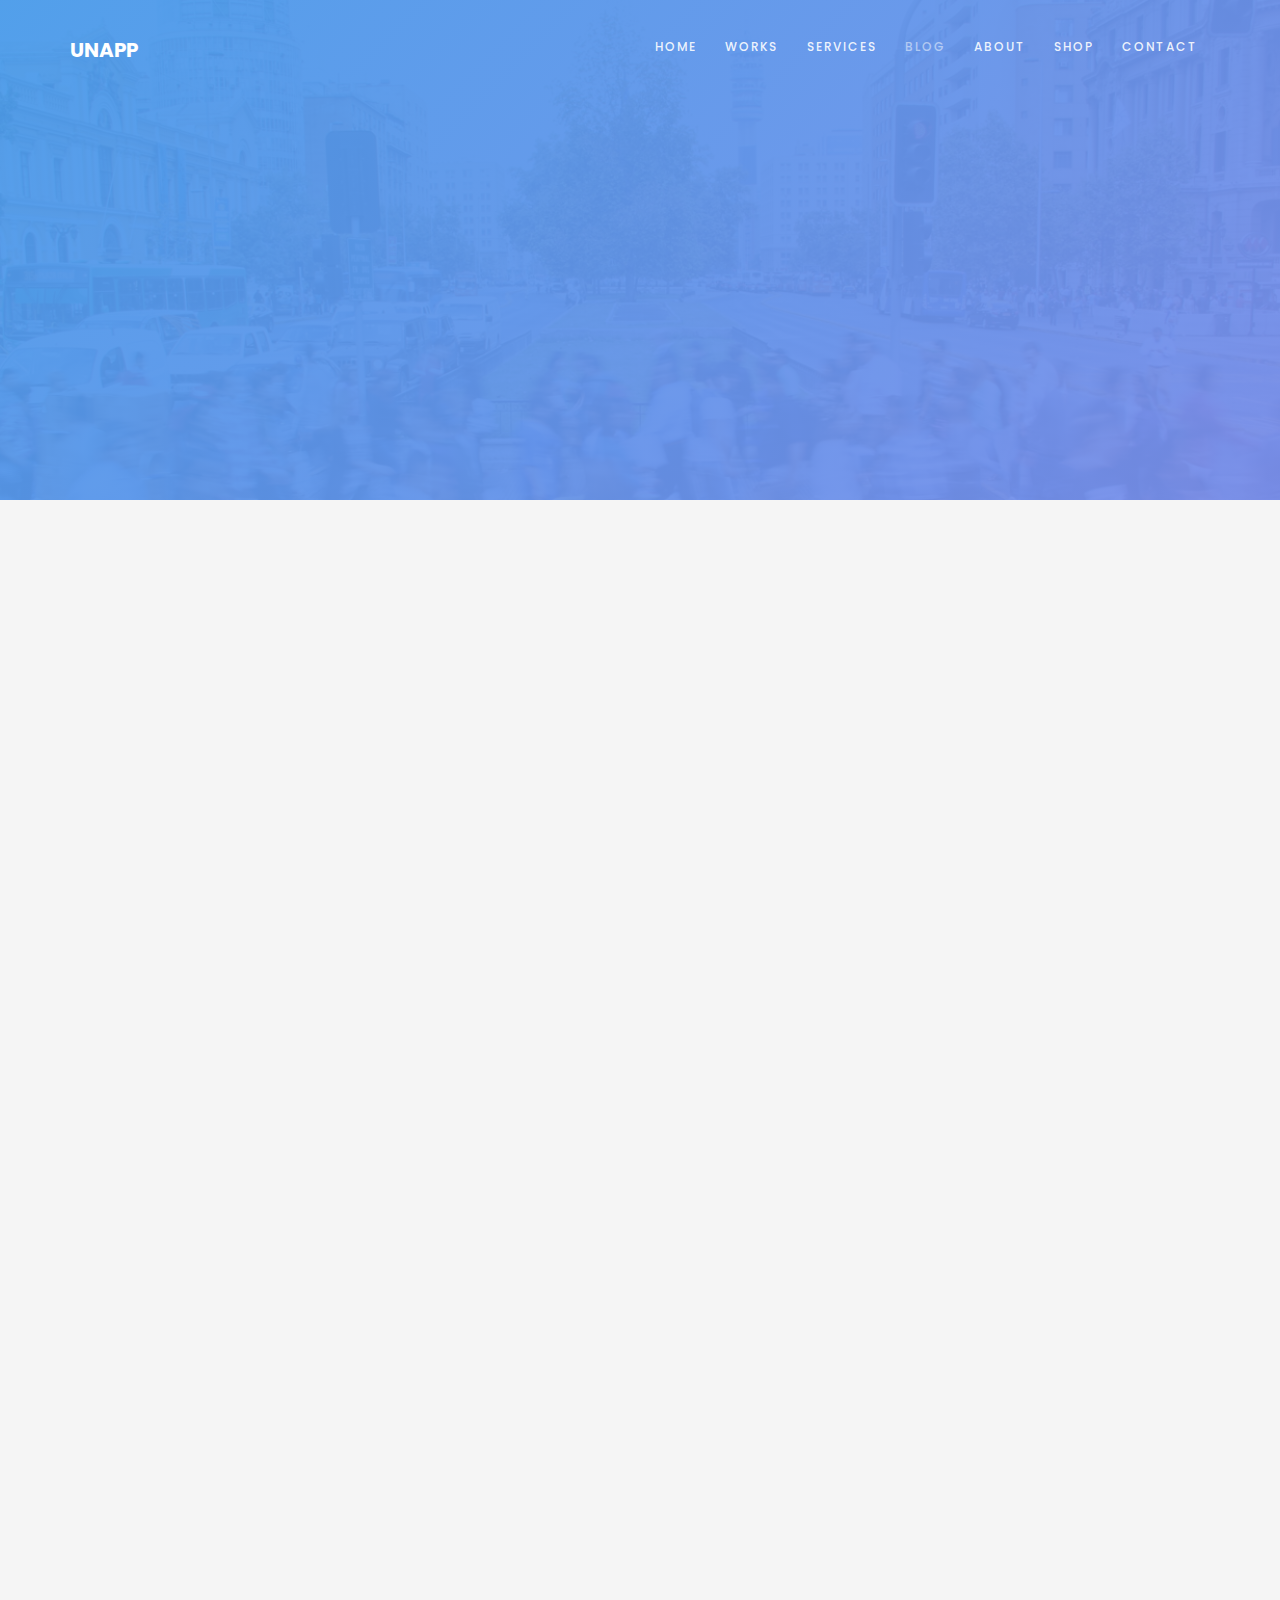
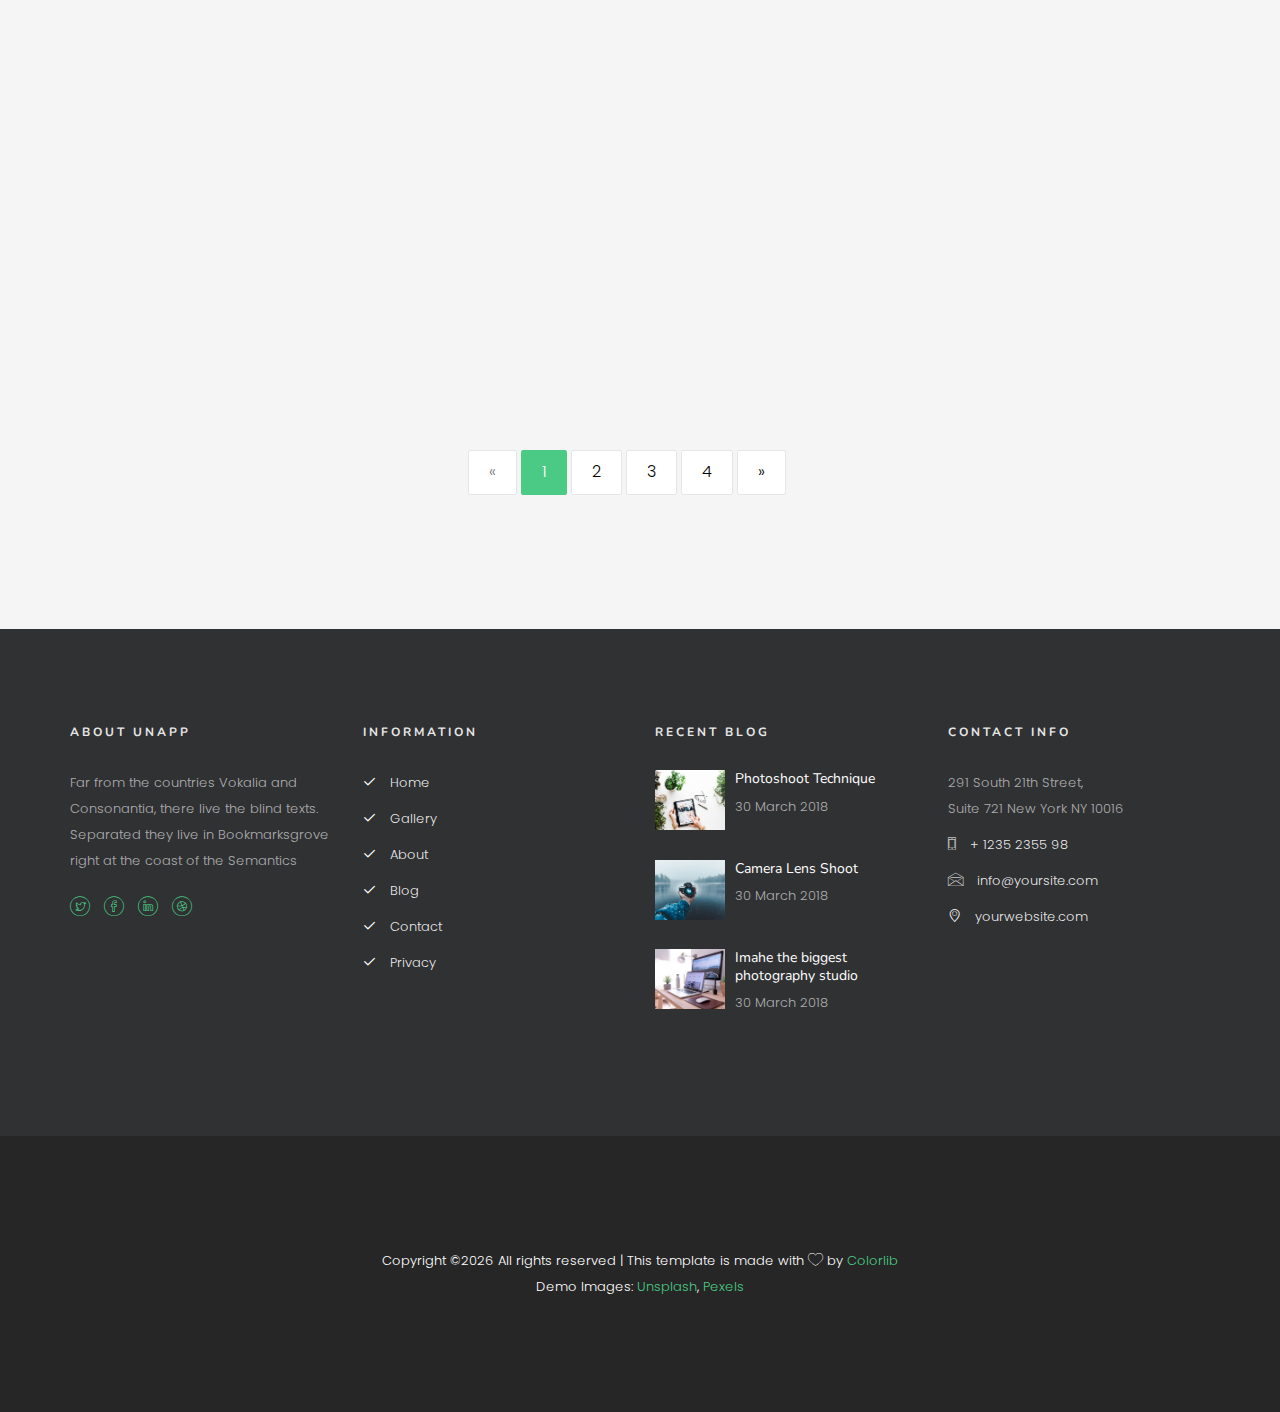
<file: portal/blog.html>
<!DOCTYPE HTML>
<html>
	<head>
	<meta charset="utf-8">
	<meta http-equiv="X-UA-Compatible" content="IE=edge">
	<title>unapp Template</title>
	<meta name="viewport" content="width=device-width, initial-scale=1">
	<meta name="description" content="" />
	<meta name="keywords" content="" />
	<meta name="author" content="" />

  <!-- Facebook and Twitter integration -->
	<meta property="og:title" content=""/>
	<meta property="og:image" content=""/>
	<meta property="og:url" content=""/>
	<meta property="og:site_name" content=""/>
	<meta property="og:description" content=""/>
	<meta name="twitter:title" content="" />
	<meta name="twitter:image" content="" />
	<meta name="twitter:url" content="" />
	<meta name="twitter:card" content="" />

	<link href="https://fonts.googleapis.com/css?family=Poppins:300,400,500,600" rel="stylesheet">
	<link href="https://fonts.googleapis.com/css?family=Nunito:200,300,400" rel="stylesheet">
	
	<!-- Animate.css -->
	<link rel="stylesheet" href="css/animate.css">
	<!-- Icomoon Icon Fonts-->
	<link rel="stylesheet" href="css/icomoon.css">
	<!-- Bootstrap  -->
	<link rel="stylesheet" href="css/bootstrap.css">

	<!-- Magnific Popup -->
	<link rel="stylesheet" href="css/magnific-popup.css">

	<!-- Owl Carousel -->
	<link rel="stylesheet" href="css/owl.carousel.min.css">
	<link rel="stylesheet" href="css/owl.theme.default.min.css">

	<!-- Theme style  -->
	<link rel="stylesheet" href="css/style.css">

	<!-- Modernizr JS -->
	<script src="js/modernizr-2.6.2.min.js"></script>
	<!-- FOR IE9 below -->
	<!--[if lt IE 9]>
	<script src="js/respond.min.js"></script>
	<![endif]-->

	</head>
	<body>
		
	<div class="colorlib-loader"></div>

	<div id="page">
		<nav class="colorlib-nav" role="navigation">
			<div class="top-menu">
				<div class="container">
					<div class="row">
						<div class="col-md-2">
							<div id="colorlib-logo"><a href="index.html">Unapp</a></div>
						</div>
						<div class="col-md-10 text-right menu-1">
							<ul>
								<li><a href="index.html">Home</a></li>
								<li class="has-dropdown">
									<a href="work.html">Works</a>
									<ul class="dropdown">
										<li><a href="work-grid.html">Works grid with text</a></li>
										<li><a href="work-grid-without-text.html">Works grid w/o text</a></li>
									</ul>
								</li>
								<li><a href="services.html">Services</a></li>
								<li class="active"><a href="blog.html">Blog</a></li>
								<li><a href="about.html">About</a></li>
								<li><a href="shop.html">Shop</a></li>
								<li><a href="contact.html">Contact</a></li>
							</ul>
						</div>
					</div>
				</div>
			</div>
		</nav>

		<section id="home" class="video-hero" style="height: 500px; background-image: url(images/cover_img_1.jpg);  background-size:cover; background-position: center center;background-attachment:fixed;" data-section="home">
		<div class="overlay"></div>
			<div class="display-t display-t2 text-center">
				<div class="display-tc display-tc2">
					<div class="container">
						<div class="col-md-12 col-md-offset-0">
							<div class="animate-box">
								<h2>Blog</h2>
								<p class="breadcrumbs"><span><a href="index.html">Home</a></span> <span>Blog</span></p>
							</div>
						</div>
					</div>
				</div>
			</div>
		</section>

		<div class="colorlib-blog">
			<div class="container">
				<div class="row">
					<div class="col-md-4 animate-box">
						<article>
							<h2><a href="#">Building the Mention Sales Application on Unapp</a></h2>
							<p class="admin"><span>May 12, 2018</span></p>
							<p>Even the all-powerful Pointing has no control about the blind texts it is an almost unorthographic life</p>
							<p class="author-wrap"><a href="#" class="author-img" style="background-image: url(images/person1.jpg);"></a> <a href="#" class="author">by Dave Miller</a></p>
						</article>
					</div>
					<div class="col-md-4 animate-box">
						<article>
							<h2><a href="#">Building the Mention Sales Application on Unapp</a></h2>
							<p class="admin"><span>May 12, 2018</span></p>
							<p>Even the all-powerful Pointing has no control about the blind texts it is an almost unorthographic life</p>
							<p class="author-wrap"><a href="#" class="author-img" style="background-image: url(images/person2.jpg);"></a> <a href="#" class="author">by Dave Miller</a></p>
						</article>
					</div>
					<div class="col-md-4 animate-box">
						<article>
							<h2><a href="#">Building the Mention Sales Application on Unapp</a></h2>
							<p class="admin"><span>May 12, 2018</span></p>
							<p>Even the all-powerful Pointing has no control about the blind texts it is an almost unorthographic life</p>
							<p class="author-wrap"><a href="#" class="author-img" style="background-image: url(images/person3.jpg);"></a> <a href="#" class="author">by Dave Miller</a></p>
						</article>
					</div>
				</div>

				<div class="row">
					<div class="col-md-4 animate-box">
						<article>
							<h2><a href="#">Building the Mention Sales Application on Unapp</a></h2>
							<p class="admin"><span>May 12, 2018</span></p>
							<p>Even the all-powerful Pointing has no control about the blind texts it is an almost unorthographic life</p>
							<p class="author-wrap"><a href="#" class="author-img" style="background-image: url(images/person1.jpg);"></a> <a href="#" class="author">by Dave Miller</a></p>
						</article>
					</div>
					<div class="col-md-4 animate-box">
						<article>
							<h2><a href="#">Building the Mention Sales Application on Unapp</a></h2>
							<p class="admin"><span>May 12, 2018</span></p>
							<p>Even the all-powerful Pointing has no control about the blind texts it is an almost unorthographic life</p>
							<p class="author-wrap"><a href="#" class="author-img" style="background-image: url(images/person2.jpg);"></a> <a href="#" class="author">by Dave Miller</a></p>
						</article>
					</div>
					<div class="col-md-4 animate-box">
						<article>
							<h2><a href="#">Building the Mention Sales Application on Unapp</a></h2>
							<p class="admin"><span>May 12, 2018</span></p>
							<p>Even the all-powerful Pointing has no control about the blind texts it is an almost unorthographic life</p>
							<p class="author-wrap"><a href="#" class="author-img" style="background-image: url(images/person3.jpg);"></a> <a href="#" class="author">by Dave Miller</a></p>
						</article>
					</div>
				</div>

				<div class="row">
					<div class="col-md-4 animate-box">
						<article>
							<h2><a href="#">Building the Mention Sales Application on Unapp</a></h2>
							<p class="admin"><span>May 12, 2018</span></p>
							<p>Even the all-powerful Pointing has no control about the blind texts it is an almost unorthographic life</p>
							<p class="author-wrap"><a href="#" class="author-img" style="background-image: url(images/person1.jpg);"></a> <a href="#" class="author">by Dave Miller</a></p>
						</article>
					</div>
					<div class="col-md-4 animate-box">
						<article>
							<h2><a href="#">Building the Mention Sales Application on Unapp</a></h2>
							<p class="admin"><span>May 12, 2018</span></p>
							<p>Even the all-powerful Pointing has no control about the blind texts it is an almost unorthographic life</p>
							<p class="author-wrap"><a href="#" class="author-img" style="background-image: url(images/person2.jpg);"></a> <a href="#" class="author">by Dave Miller</a></p>
						</article>
					</div>
					<div class="col-md-4 animate-box">
						<article>
							<h2><a href="#">Building the Mention Sales Application on Unapp</a></h2>
							<p class="admin"><span>May 12, 2018</span></p>
							<p>Even the all-powerful Pointing has no control about the blind texts it is an almost unorthographic life</p>
							<p class="author-wrap"><a href="#" class="author-img" style="background-image: url(images/person3.jpg);"></a> <a href="#" class="author">by Dave Miller</a></p>
						</article>
					</div>
				</div>

				<div class="row">
					<div class="col-md-12 text-center">
						<ul class="pagination">
							<li class="disabled"><a href="#">&laquo;</a></li>
							<li class="active"><a href="#">1</a></li>
							<li><a href="#">2</a></li>
							<li><a href="#">3</a></li>
							<li><a href="#">4</a></li>
							<li><a href="#">&raquo;</a></li>
						</ul>
					</div>
				</div>
			</div>
		</div>

		<footer id="colorlib-footer">
			<div class="container">
				<div class="row row-pb-md">
					<div class="col-md-3 colorlib-widget">
						<h4>About unapp</h4>
						<p>Far from the countries Vokalia and Consonantia, there live the blind texts. Separated they live in Bookmarksgrove right at the coast of the Semantics</p>
						<p>
							<ul class="colorlib-social-icons">
								<li><a href="#"><i class="icon-twitter"></i></a></li>
								<li><a href="#"><i class="icon-facebook"></i></a></li>
								<li><a href="#"><i class="icon-linkedin"></i></a></li>
								<li><a href="#"><i class="icon-dribbble"></i></a></li>
							</ul>
						</p>
					</div>
					<div class="col-md-3 colorlib-widget">
						<h4>Information</h4>
						<p>
							<ul class="colorlib-footer-links">
								<li><a href="#"><i class="icon-check"></i> Home</a></li>
								<li><a href="#"><i class="icon-check"></i> Gallery</a></li>
								<li><a href="#"><i class="icon-check"></i> About</a></li>
								<li><a href="#"><i class="icon-check"></i> Blog</a></li>
								<li><a href="#"><i class="icon-check"></i> Contact</a></li>
								<li><a href="#"><i class="icon-check"></i> Privacy</a></li>
							</ul>
						</p>
					</div>

					<div class="col-md-3 colorlib-widget">
						<h4>Recent Blog</h4>
						<div class="f-blog">
							<a href="blog.html" class="blog-img" style="background-image: url(images/blog-1.jpg);">
							</a>
							<div class="desc">
								<h2><a href="blog.html">Photoshoot Technique</a></h2>
								<p class="admin"><span>30 March 2018</span></p>
							</div>
						</div>
						<div class="f-blog">
							<a href="blog.html" class="blog-img" style="background-image: url(images/blog-2.jpg);">
							</a>
							<div class="desc">
								<h2><a href="blog.html">Camera Lens Shoot</a></h2>
								<p class="admin"><span>30 March 2018</span></p>
							</div>
						</div>
						<div class="f-blog">
							<a href="blog.html" class="blog-img" style="background-image: url(images/blog-3.jpg);">
							</a>
							<div class="desc">
								<h2><a href="blog.html">Imahe the biggest photography studio</a></h2>
								<p class="admin"><span>30 March 2018</span></p>
							</div>
						</div>
					</div>

					<div class="col-md-3 colorlib-widget">
						<h4>Contact Info</h4>
						<ul class="colorlib-footer-links">
							<li>291 South 21th Street, <br> Suite 721 New York NY 10016</li>
							<li><a href="tel://1234567920"><i class="icon-phone"></i> + 1235 2355 98</a></li>
							<li><a href="mailto:info@yoursite.com"><i class="icon-envelope"></i> info@yoursite.com</a></li>
							<li><a href="#"><i class="icon-location4"></i> yourwebsite.com</a></li>
						</ul>
					</div>
				</div>
			</div>
			<div class="copy">
				<div class="container">
					<div class="row">
						<div class="col-md-12 text-center">
							<p>
								 <!-- Link back to Colorlib can't be removed. Template is licensed under CC BY 3.0. -->
Copyright &copy;<script>document.write(new Date().getFullYear());</script> All rights reserved | This template is made with <i class="icon-heart" aria-hidden="true"></i> by <a href="https://colorlib.com" target="_blank">Colorlib</a>
<!-- Link back to Colorlib can't be removed. Template is licensed under CC BY 3.0. --><br> 
								Demo Images: <a href="http://unsplash.co/" target="_blank">Unsplash</a>, <a href="http://pexels.com/" target="_blank">Pexels</a>
							</p>
						</div>
					</div>
				</div>
			</div>
		</footer>
	</div>

	<div class="gototop js-top">
		<a href="#" class="js-gotop"><i class="icon-arrow-up2"></i></a>
	</div>
	
	<!-- jQuery -->
	<script src="js/jquery.min.js"></script>
	<!-- jQuery Easing -->
	<script src="js/jquery.easing.1.3.js"></script>
	<!-- Bootstrap -->
	<script src="js/bootstrap.min.js"></script>
	<!-- Waypoints -->
	<script src="js/jquery.waypoints.min.js"></script>
	<!-- Stellar Parallax -->
	<script src="js/jquery.stellar.min.js"></script>
	<!-- YTPlayer -->
	<script src="js/jquery.mb.YTPlayer.min.js"></script>
	<!-- Owl carousel -->
	<script src="js/owl.carousel.min.js"></script>
	<!-- Magnific Popup -->
	<script src="js/jquery.magnific-popup.min.js"></script>
	<script src="js/magnific-popup-options.js"></script>
	<!-- Counters -->
	<script src="js/jquery.countTo.js"></script>
	<!-- Main -->
	<script src="js/main.js"></script>

	</body>
</html>
</file>
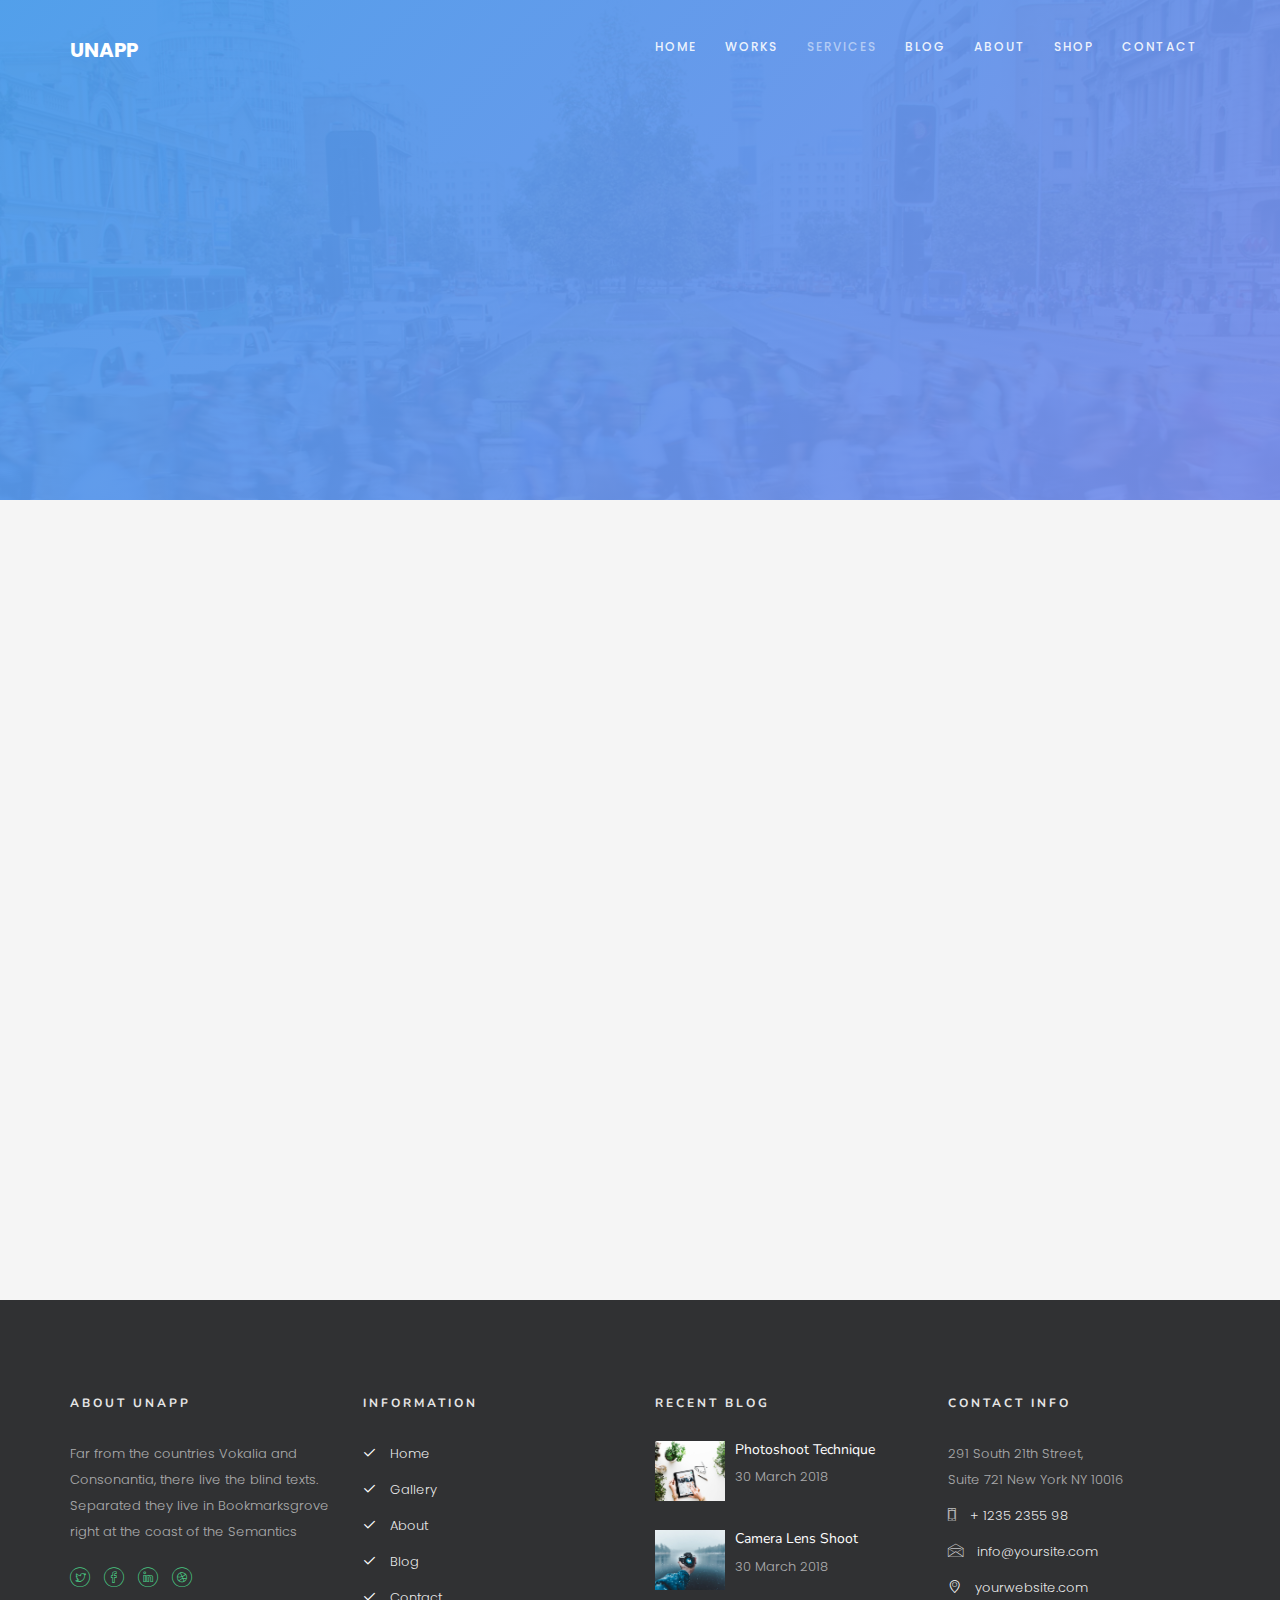
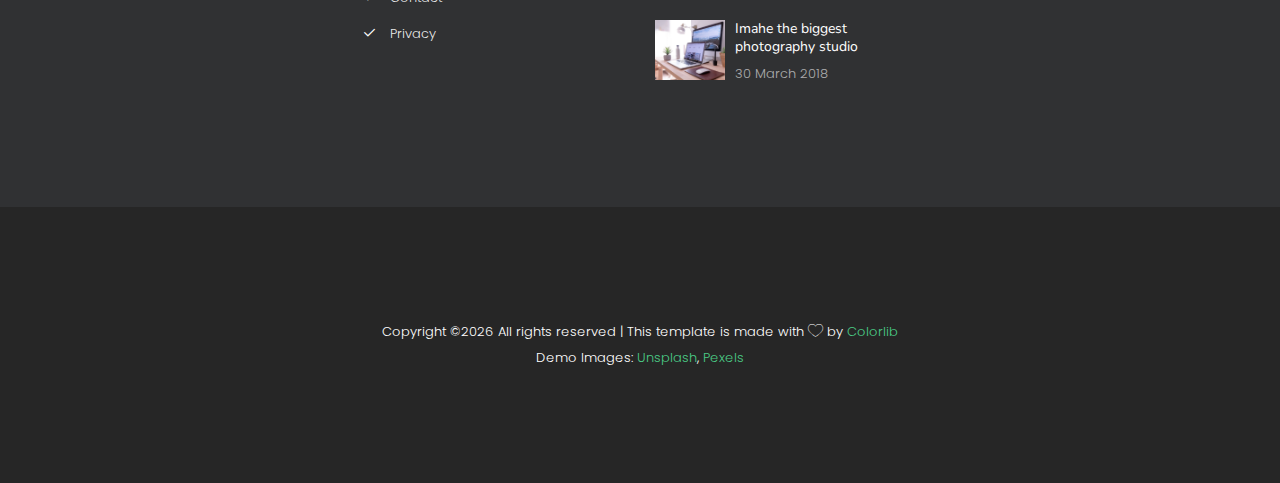
<file: portal/services.html>
<!DOCTYPE HTML>
<html>
	<head>
	<meta charset="utf-8">
	<meta http-equiv="X-UA-Compatible" content="IE=edge">
	<title>unapp Template</title>
	<meta name="viewport" content="width=device-width, initial-scale=1">
	<meta name="description" content="" />
	<meta name="keywords" content="" />
	<meta name="author" content="" />

  <!-- Facebook and Twitter integration -->
	<meta property="og:title" content=""/>
	<meta property="og:image" content=""/>
	<meta property="og:url" content=""/>
	<meta property="og:site_name" content=""/>
	<meta property="og:description" content=""/>
	<meta name="twitter:title" content="" />
	<meta name="twitter:image" content="" />
	<meta name="twitter:url" content="" />
	<meta name="twitter:card" content="" />

	<link href="https://fonts.googleapis.com/css?family=Poppins:300,400,500,600" rel="stylesheet">
	<link href="https://fonts.googleapis.com/css?family=Nunito:200,300,400" rel="stylesheet">
	
	<!-- Animate.css -->
	<link rel="stylesheet" href="css/animate.css">
	<!-- Icomoon Icon Fonts-->
	<link rel="stylesheet" href="css/icomoon.css">
	<!-- Bootstrap  -->
	<link rel="stylesheet" href="css/bootstrap.css">

	<!-- Magnific Popup -->
	<link rel="stylesheet" href="css/magnific-popup.css">

	<!-- Owl Carousel -->
	<link rel="stylesheet" href="css/owl.carousel.min.css">
	<link rel="stylesheet" href="css/owl.theme.default.min.css">

	<!-- Theme style  -->
	<link rel="stylesheet" href="css/style.css">

	<!-- Modernizr JS -->
	<script src="js/modernizr-2.6.2.min.js"></script>
	<!-- FOR IE9 below -->
	<!--[if lt IE 9]>
	<script src="js/respond.min.js"></script>
	<![endif]-->

	</head>
	<body>
		
	<div class="colorlib-loader"></div>

	<div id="page">
		<nav class="colorlib-nav" role="navigation">
			<div class="top-menu">
				<div class="container">
					<div class="row">
						<div class="col-md-2">
							<div id="colorlib-logo"><a href="index.html">Unapp</a></div>
						</div>
						<div class="col-md-10 text-right menu-1">
							<ul>
								<li><a href="index.html">Home</a></li>
								<li class="has-dropdown">
									<a href="work.html">Works</a>
									<ul class="dropdown">
										<li><a href="work-grid.html">Works grid with text</a></li>
										<li><a href="work-grid-without-text.html">Works grid w/o text</a></li>
									</ul>
								</li>
								<li class="active"><a href="services.html">Services</a></li>
								<li><a href="blog.html">Blog</a></li>
								<li><a href="about.html">About</a></li>
								<li><a href="shop.html">Shop</a></li>
								<li><a href="contact.html">Contact</a></li>
							</ul>
						</div>
					</div>
				</div>
			</div>
		</nav>

		<section id="home" class="video-hero" style="height: 500px; background-image: url(images/cover_img_1.jpg);  background-size:cover; background-position: center center;background-attachment:fixed;" data-section="home">
		<div class="overlay"></div>
			<div class="display-t display-t2 text-center">
				<div class="display-tc display-tc2">
					<div class="container">
						<div class="col-md-12 col-md-offset-0">
							<div class="animate-box">
								<h2>Services</h2>
								<p class="breadcrumbs"><span><a href="index.html">Home</a></span> <span>Services</span></p>
							</div>
						</div>
					</div>
				</div>
			</div>
		</section>

		<div class="colorlib-services">
			<div class="container">
				<div class="row">
					<div class="col-md-4 text-center animate-box">
						<div class="services">
							<span class="icon">
								<i class="icon-browser"></i>
							</span>
							<div class="desc">
								<h3>Create your own template</h3>
								<p>Far far away, behind the word mountains, far from the countries Vokalia and Consonantia, there live the blind texts.</p>
							</div>
						</div>
					</div>
					<div class="col-md-4 text-center animate-box">
						<div class="services">
							<span class="icon">
								<i class="icon-download"></i>
							</span>
							<div class="desc">
								<h3>Automatic Backup Data</h3>
								<p>Far far away, behind the word mountains, far from the countries Vokalia and Consonantia, there live the blind texts.</p>
							</div>
						</div>
					</div>
					<div class="col-md-4 text-center animate-box">
						<div class="services">
							<span class="icon">
								<i class="icon-layers"></i>
							</span>
							<div class="desc">
								<h3>Page Builder</h3>
								<p>Far far away, behind the word mountains, far from the countries Vokalia and Consonantia, there live the blind texts.</p>
							</div>
						</div>
					</div>
					<div class="col-md-4 text-center animate-box">
						<div class="services">
							<span class="icon">
								<i class="icon-video"></i>
							</span>
							<div class="desc">
								<h3>Watch tutorial</h3>
								<p>Far far away, behind the word mountains, far from the countries Vokalia and Consonantia, there live the blind texts.</p>
							</div>
						</div>
					</div>
					<div class="col-md-4 text-center animate-box">
						<div class="services">
							<span class="icon">
								<i class="icon-gears"></i>
							</span>
							<div class="desc">
								<h3>Help &amp; Support</h3>
								<p>Far far away, behind the word mountains, far from the countries Vokalia and Consonantia, there live the blind texts.</p>
							</div>
						</div>
					</div>
					<div class="col-md-4 text-center animate-box">
						<div class="services">
							<span class="icon">
								<i class="icon-adjustments"></i>
							</span>
							<div class="desc">
								<h3>Lots of features</h3>
								<p>Far far away, behind the word mountains, far from the countries Vokalia and Consonantia, there live the blind texts.</p>
							</div>
						</div>
					</div>
				</div>
			</div>
		</div>

		<footer id="colorlib-footer">
			<div class="container">
				<div class="row row-pb-md">
					<div class="col-md-3 colorlib-widget">
						<h4>About unapp</h4>
						<p>Far from the countries Vokalia and Consonantia, there live the blind texts. Separated they live in Bookmarksgrove right at the coast of the Semantics</p>
						<p>
							<ul class="colorlib-social-icons">
								<li><a href="#"><i class="icon-twitter"></i></a></li>
								<li><a href="#"><i class="icon-facebook"></i></a></li>
								<li><a href="#"><i class="icon-linkedin"></i></a></li>
								<li><a href="#"><i class="icon-dribbble"></i></a></li>
							</ul>
						</p>
					</div>
					<div class="col-md-3 colorlib-widget">
						<h4>Information</h4>
						<p>
							<ul class="colorlib-footer-links">
								<li><a href="#"><i class="icon-check"></i> Home</a></li>
								<li><a href="#"><i class="icon-check"></i> Gallery</a></li>
								<li><a href="#"><i class="icon-check"></i> About</a></li>
								<li><a href="#"><i class="icon-check"></i> Blog</a></li>
								<li><a href="#"><i class="icon-check"></i> Contact</a></li>
								<li><a href="#"><i class="icon-check"></i> Privacy</a></li>
							</ul>
						</p>
					</div>

					<div class="col-md-3 colorlib-widget">
						<h4>Recent Blog</h4>
						<div class="f-blog">
							<a href="blog.html" class="blog-img" style="background-image: url(images/blog-1.jpg);">
							</a>
							<div class="desc">
								<h2><a href="blog.html">Photoshoot Technique</a></h2>
								<p class="admin"><span>30 March 2018</span></p>
							</div>
						</div>
						<div class="f-blog">
							<a href="blog.html" class="blog-img" style="background-image: url(images/blog-2.jpg);">
							</a>
							<div class="desc">
								<h2><a href="blog.html">Camera Lens Shoot</a></h2>
								<p class="admin"><span>30 March 2018</span></p>
							</div>
						</div>
						<div class="f-blog">
							<a href="blog.html" class="blog-img" style="background-image: url(images/blog-3.jpg);">
							</a>
							<div class="desc">
								<h2><a href="blog.html">Imahe the biggest photography studio</a></h2>
								<p class="admin"><span>30 March 2018</span></p>
							</div>
						</div>
					</div>

					<div class="col-md-3 colorlib-widget">
						<h4>Contact Info</h4>
						<ul class="colorlib-footer-links">
							<li>291 South 21th Street, <br> Suite 721 New York NY 10016</li>
							<li><a href="tel://1234567920"><i class="icon-phone"></i> + 1235 2355 98</a></li>
							<li><a href="mailto:info@yoursite.com"><i class="icon-envelope"></i> info@yoursite.com</a></li>
							<li><a href="#"><i class="icon-location4"></i> yourwebsite.com</a></li>
						</ul>
					</div>
				</div>
			</div>
			<div class="copy">
				<div class="container">
					<div class="row">
						<div class="col-md-12 text-center">
							<p>
								 <!-- Link back to Colorlib can't be removed. Template is licensed under CC BY 3.0. -->
Copyright &copy;<script>document.write(new Date().getFullYear());</script> All rights reserved | This template is made with <i class="icon-heart" aria-hidden="true"></i> by <a href="https://colorlib.com" target="_blank">Colorlib</a>
<!-- Link back to Colorlib can't be removed. Template is licensed under CC BY 3.0. --><br> 
								Demo Images: <a href="http://unsplash.co/" target="_blank">Unsplash</a>, <a href="http://pexels.com/" target="_blank">Pexels</a>
							</p>
						</div>
					</div>
				</div>
			</div>
		</footer>
	</div>

	<div class="gototop js-top">
		<a href="#" class="js-gotop"><i class="icon-arrow-up2"></i></a>
	</div>
	
	<!-- jQuery -->
	<script src="js/jquery.min.js"></script>
	<!-- jQuery Easing -->
	<script src="js/jquery.easing.1.3.js"></script>
	<!-- Bootstrap -->
	<script src="js/bootstrap.min.js"></script>
	<!-- Waypoints -->
	<script src="js/jquery.waypoints.min.js"></script>
	<!-- Stellar Parallax -->
	<script src="js/jquery.stellar.min.js"></script>
	<!-- YTPlayer -->
	<script src="js/jquery.mb.YTPlayer.min.js"></script>
	<!-- Owl carousel -->
	<script src="js/owl.carousel.min.js"></script>
	<!-- Magnific Popup -->
	<script src="js/jquery.magnific-popup.min.js"></script>
	<script src="js/magnific-popup-options.js"></script>
	<!-- Counters -->
	<script src="js/jquery.countTo.js"></script>
	<!-- Main -->
	<script src="js/main.js"></script>

	</body>
</html>
</file>
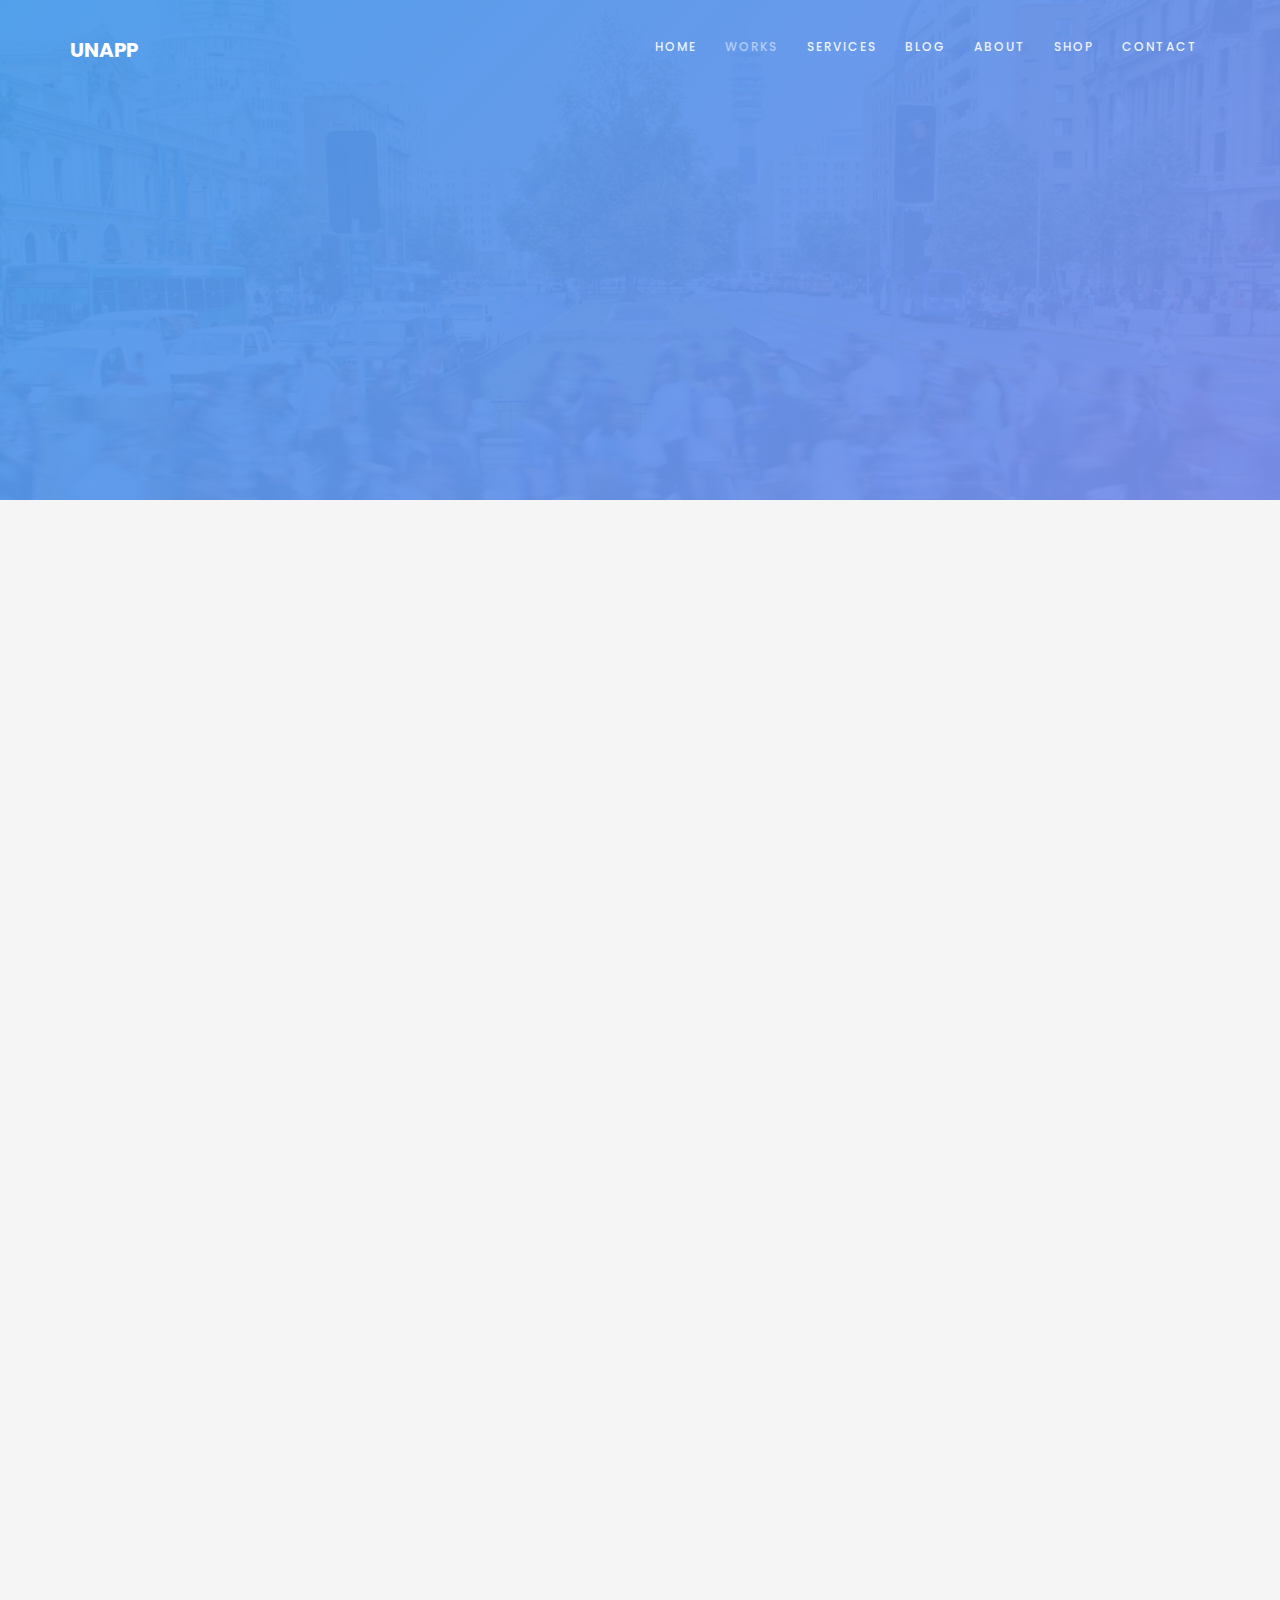
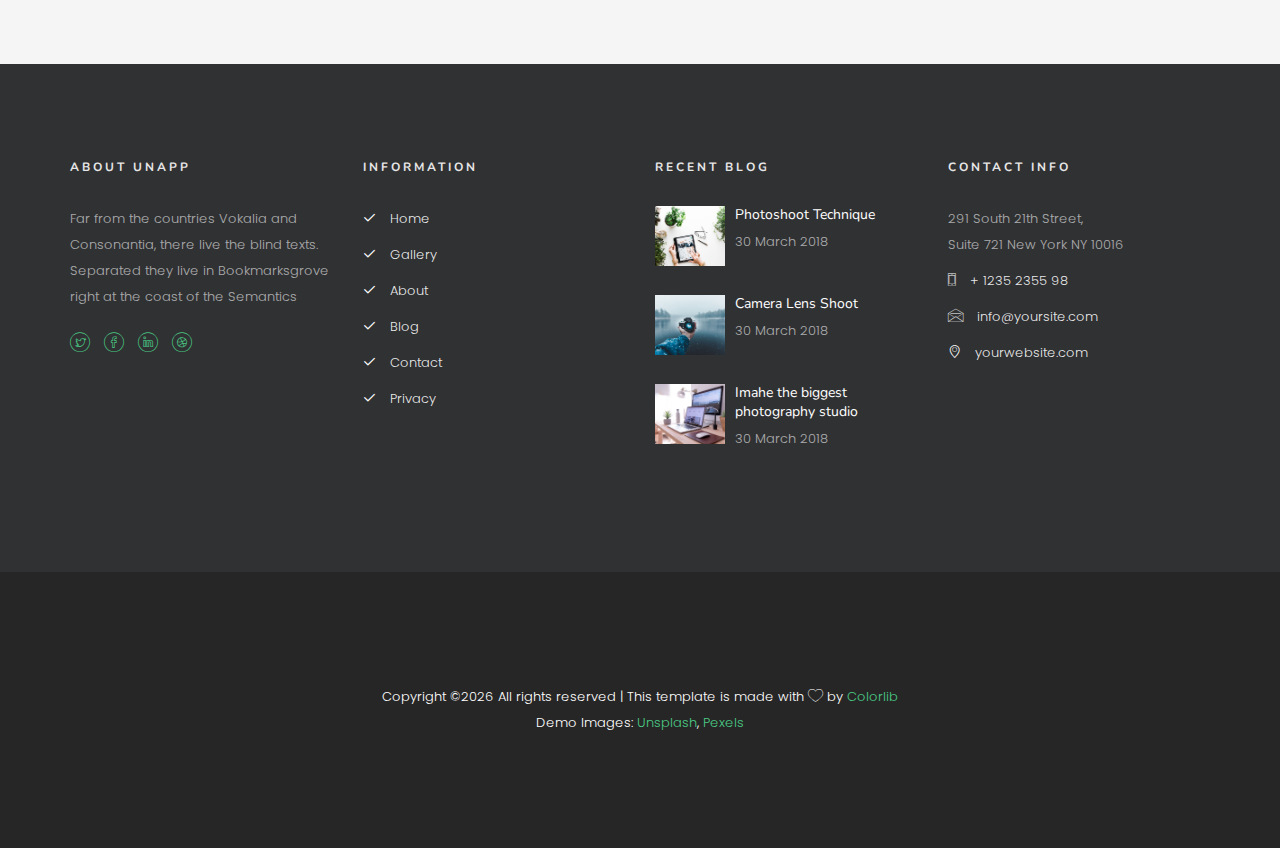
<file: portal/shop.html>
<!DOCTYPE HTML>
<html>
	<head>
	<meta charset="utf-8">
	<meta http-equiv="X-UA-Compatible" content="IE=edge">
	<title>unapp Template</title>
	<meta name="viewport" content="width=device-width, initial-scale=1">
	<meta name="description" content="" />
	<meta name="keywords" content="" />
	<meta name="author" content="" />

  <!-- Facebook and Twitter integration -->
	<meta property="og:title" content=""/>
	<meta property="og:image" content=""/>
	<meta property="og:url" content=""/>
	<meta property="og:site_name" content=""/>
	<meta property="og:description" content=""/>
	<meta name="twitter:title" content="" />
	<meta name="twitter:image" content="" />
	<meta name="twitter:url" content="" />
	<meta name="twitter:card" content="" />

	<link href="https://fonts.googleapis.com/css?family=Poppins:300,400,500,600" rel="stylesheet">
	<link href="https://fonts.googleapis.com/css?family=Nunito:200,300,400" rel="stylesheet">
	
	<!-- Animate.css -->
	<link rel="stylesheet" href="css/animate.css">
	<!-- Icomoon Icon Fonts-->
	<link rel="stylesheet" href="css/icomoon.css">
	<!-- Bootstrap  -->
	<link rel="stylesheet" href="css/bootstrap.css">

	<!-- Magnific Popup -->
	<link rel="stylesheet" href="css/magnific-popup.css">

	<!-- Owl Carousel -->
	<link rel="stylesheet" href="css/owl.carousel.min.css">
	<link rel="stylesheet" href="css/owl.theme.default.min.css">

	<!-- Theme style  -->
	<link rel="stylesheet" href="css/style.css">

	<!-- Modernizr JS -->
	<script src="js/modernizr-2.6.2.min.js"></script>
	<!-- FOR IE9 below -->
	<!--[if lt IE 9]>
	<script src="js/respond.min.js"></script>
	<![endif]-->

	</head>
	<body>
		
	<div class="colorlib-loader"></div>

	<div id="page">
		<nav class="colorlib-nav" role="navigation">
			<div class="top-menu">
				<div class="container">
					<div class="row">
						<div class="col-md-2">
							<div id="colorlib-logo"><a href="index.html">Unapp</a></div>
						</div>
						<div class="col-md-10 text-right menu-1">
							<ul>
								<li><a href="index.html">Home</a></li>
								<li class="has-dropdown active">
									<a href="work.html">Works</a>
									<ul class="dropdown">
										<li><a href="work-grid.html">Works grid with text</a></li>
										<li><a href="work-grid-without-text.html">Works grid w/o text</a></li>
									</ul>
								</li>
								<li><a href="services.html">Services</a></li>
								<li><a href="blog.html">Blog</a></li>
								<li><a href="about.html">About</a></li>
								<li><a href="shop.html">Shop</a></li>
								<li><a href="contact.html">Contact</a></li>
							</ul>
						</div>
					</div>
				</div>
			</div>
		</nav>

		<section id="home" class="video-hero" style="height: 500px; background-image: url(images/cover_img_1.jpg);  background-size:cover; background-position: center center;background-attachment:fixed;" data-section="home">
		<div class="overlay"></div>
			<div class="display-t display-t2 text-center">
				<div class="display-tc display-tc2">
					<div class="container">
						<div class="col-md-12 col-md-offset-0">
							<div class="animate-box">
								<h2>Portfolio grid w/o text</h2>
								<p class="breadcrumbs"><span><a href="index.html">Home</a></span> <span>Work  grid w/o text</span></p>
							</div>
						</div>
					</div>
				</div>
			</div>
		</section>

		<div class="colorlib-shop">
			<div class="container-fluid">
				<div class="row">
					<div class="col-md-2 col-sm-3 col-xs-6 text-center animate-box">
						<div class="product-entry">
							<div class="product-img" style="background-image: url(images/item-5.jpg);">
								<p class="tag"><span class="new">New</span></p>
								<div class="cart">
									<p>
										<span class="addtocart"><a href="#"><i class="icon-cart"></i></a></span> 
										<span><a href="#"><i class="icon-eye"></i></a></span> 
										<span><a href="#"><i class="icon-heart3"></i></a></span>
										<span><a href="#"><i class="icon-pie-chart"></i></a></span>
									</p>
								</div>
							</div>
							<div class="desc">
								<h3><a href="product-detail.html">Floral Dress</a></h3>
								<p class="price"><span>$300.00</span></p>
							</div>
						</div>
					</div>
					<div class="col-md-2 col-sm-3 col-xs-6 text-center animate-box">
						<div class="product-entry">
							<div class="product-img" style="background-image: url(images/item-6.jpg);">
								<p class="tag"><span class="sale">Sale</span></p>
								<div class="cart">
									<p>
										<span class="addtocart"><a href="#"><i class="icon-cart"></i></a></span> 
										<span><a href="#"><i class="icon-eye"></i></a></span> 
										<span><a href="#"><i class="icon-heart3"></i></a></span>
										<span><a href="#"><i class="icon-pie-chart"></i></a></span>
									</p>
								</div>
							</div>
							<div class="desc">
								<h3><a href="product-detail.html">Floral Dress</a></h3>
								<p class="price"><span>$199.00</span> <span class="sale">$300.00</span> </p>
							</div>
						</div>
					</div>
					<div class="col-md-2 col-sm-3 col-xs-6 text-center animate-box">
						<div class="product-entry">
							<div class="product-img" style="background-image: url(images/item-7.jpg);">
								<p class="tag"><span class="new">New</span></p>
								<div class="cart">
									<p>
										<span class="addtocart"><a href="#"><i class="icon-cart"></i></a></span> 
										<span><a href="#"><i class="icon-eye"></i></a></span> 
										<span><a href="#"><i class="icon-heart3"></i></a></span>
										<span><a href="#"><i class="icon-pie-chart"></i></a></span>
									</p>
								</div>
							</div>
							<div class="desc">
								<h3><a href="product-detail.html">Floral Dress</a></h3>
								<p class="price"><span>$300.00</span></p>
							</div>
						</div>
					</div>
					<div class="col-md-2 col-sm-3 col-xs-6 text-center animate-box">
						<div class="product-entry">
							<div class="product-img" style="background-image: url(images/item-8.jpg);">
								<div class="cart">
									<p>
										<span class="addtocart"><a href="#"><i class="icon-cart"></i></a></span> 
										<span><a href="#"><i class="icon-eye"></i></a></span> 
										<span><a href="#"><i class="icon-heart3"></i></a></span>
										<span><a href="#"><i class="icon-pie-chart"></i></a></span>
									</p>
								</div>
							</div>
							<div class="desc">
								<h3><a href="product-detail.html">Floral Dress</a></h3>
								<p class="price"><span>$300.00</span></p>
							</div>
						</div>
					</div>
					<div class="col-md-2 col-sm-3 col-xs-6 text-center animate-box">
						<div class="product-entry">
							<div class="product-img" style="background-image: url(images/item-9.jpg);">
								<p class="tag"><span class="sale">Sale</span></p>
								<div class="cart">
									<p>
										<span class="addtocart"><a href="#"><i class="icon-cart"></i></a></span> 
										<span><a href="#"><i class="icon-eye"></i></a></span> 
										<span><a href="#"><i class="icon-heart3"></i></a></span>
										<span><a href="#"><i class="icon-pie-chart"></i></a></span>
									</p>
								</div>
							</div>
							<div class="desc">
								<h3><a href="product-detail.html">Floral Dress</a></h3>
								<p class="price"><span>$199.00</span> <span class="sale">$300.00</span> </p>
							</div>
						</div>
					</div>
					<div class="col-md-2 col-sm-3 col-xs-6 text-center animate-box">
						<div class="product-entry">
							<div class="product-img" style="background-image: url(images/item-10.jpg);">
								<p class="tag"><span class="new">New</span></p>
								<div class="cart">
									<p>
										<span class="addtocart"><a href="#"><i class="icon-cart"></i></a></span> 
										<span><a href="#"><i class="icon-eye"></i></a></span> 
										<span><a href="#"><i class="icon-heart3"></i></a></span>
										<span><a href="#"><i class="icon-pie-chart"></i></a></span>
									</p>
								</div>
							</div>
							<div class="desc">
								<h3><a href="product-detail.html">Floral Dress</a></h3>
								<p class="price"><span>$300.00</span></p>
							</div>
						</div>
					</div>
					<div class="col-md-2 col-sm-3 col-xs-6 text-center animate-box">
						<div class="product-entry">
							<div class="product-img" style="background-image: url(images/item-11.jpg);">
								<div class="cart">
									<p>
										<span class="addtocart"><a href="#"><i class="icon-cart"></i></a></span> 
										<span><a href="#"><i class="icon-eye"></i></a></span> 
										<span><a href="#"><i class="icon-heart3"></i></a></span>
										<span><a href="#"><i class="icon-pie-chart"></i></a></span>
									</p>
								</div>
							</div>
							<div class="desc">
								<h3><a href="product-detail.html">Floral Dress</a></h3>
								<p class="price"><span>$300.00</span></p>
							</div>
						</div>
					</div>
					<div class="col-md-2 col-sm-3 col-xs-6 text-center animate-box">
						<div class="product-entry">
							<div class="product-img" style="background-image: url(images/item-12.jpg);">
								<p class="tag"><span class="new">New</span></p>
								<div class="cart">
									<p>
										<span class="addtocart"><a href="#"><i class="icon-cart"></i></a></span> 
										<span><a href="#"><i class="icon-eye"></i></a></span> 
										<span><a href="#"><i class="icon-heart3"></i></a></span>
										<span><a href="#"><i class="icon-pie-chart"></i></a></span>
									</p>
								</div>
							</div>
							<div class="desc">
								<h3><a href="product-detail.html">Floral Dress</a></h3>
								<p class="price"><span>$300.00</span></p>
							</div>
						</div>
					</div>
					<div class="col-md-2 col-sm-3 col-xs-6 text-center animate-box">
						<div class="product-entry">
							<div class="product-img" style="background-image: url(images/item-13.jpg);">
								<p class="tag"><span class="new">New</span></p>
								<div class="cart">
									<p>
										<span class="addtocart"><a href="#"><i class="icon-cart"></i></a></span> 
										<span><a href="#"><i class="icon-eye"></i></a></span> 
										<span><a href="#"><i class="icon-heart3"></i></a></span>
										<span><a href="#"><i class="icon-pie-chart"></i></a></span>
									</p>
								</div>
							</div>
							<div class="desc">
								<h3><a href="product-detail.html">Floral Dress</a></h3>
								<p class="price"><span>$300.00</span></p>
							</div>
						</div>
					</div>
					<div class="col-md-2 col-sm-3 col-xs-6 text-center animate-box">
						<div class="product-entry">
							<div class="product-img" style="background-image: url(images/item-14.jpg);">
								<p class="tag"><span class="new">New</span></p>
								<div class="cart">
									<p>
										<span class="addtocart"><a href="#"><i class="icon-cart"></i></a></span> 
										<span><a href="#"><i class="icon-eye"></i></a></span> 
										<span><a href="#"><i class="icon-heart3"></i></a></span>
										<span><a href="#"><i class="icon-pie-chart"></i></a></span>
									</p>
								</div>
							</div>
							<div class="desc">
								<h3><a href="product-detail.html">Floral Dress</a></h3>
								<p class="price"><span>$300.00</span></p>
							</div>
						</div>
					</div>
					<div class="col-md-2 col-sm-3 col-xs-6 text-center animate-box">
						<div class="product-entry">
							<div class="product-img" style="background-image: url(images/item-15.jpg);">
								<p class="tag"><span class="new">New</span></p>
								<div class="cart">
									<p>
										<span class="addtocart"><a href="#"><i class="icon-cart"></i></a></span> 
										<span><a href="#"><i class="icon-eye"></i></a></span> 
										<span><a href="#"><i class="icon-heart3"></i></a></span>
										<span><a href="#"><i class="icon-pie-chart"></i></a></span>
									</p>
								</div>
							</div>
							<div class="desc">
								<h3><a href="product-detail.html">Floral Dress</a></h3>
								<p class="price"><span>$300.00</span></p>
							</div>
						</div>
					</div>
					<div class="col-md-2 col-sm-3 col-xs-6 text-center animate-box">
						<div class="product-entry">
							<div class="product-img" style="background-image: url(images/item-16.jpg);">
								<p class="tag"><span class="new">New</span></p>
								<div class="cart">
									<p>
										<span class="addtocart"><a href="#"><i class="icon-cart"></i></a></span> 
										<span><a href="#"><i class="icon-eye"></i></a></span> 
										<span><a href="#"><i class="icon-heart3"></i></a></span>
										<span><a href="#"><i class="icon-pie-chart"></i></a></span>
									</p>
								</div>
							</div>
							<div class="desc">
								<h3><a href="product-detail.html">Floral Dress</a></h3>
								<p class="price"><span>$300.00</span></p>
							</div>
						</div>
					</div>
				</div>
			</div>
		</div>

		<footer id="colorlib-footer">
			<div class="container">
				<div class="row row-pb-md">
					<div class="col-md-3 colorlib-widget">
						<h4>About unapp</h4>
						<p>Far from the countries Vokalia and Consonantia, there live the blind texts. Separated they live in Bookmarksgrove right at the coast of the Semantics</p>
						<p>
							<ul class="colorlib-social-icons">
								<li><a href="#"><i class="icon-twitter"></i></a></li>
								<li><a href="#"><i class="icon-facebook"></i></a></li>
								<li><a href="#"><i class="icon-linkedin"></i></a></li>
								<li><a href="#"><i class="icon-dribbble"></i></a></li>
							</ul>
						</p>
					</div>
					<div class="col-md-3 colorlib-widget">
						<h4>Information</h4>
						<p>
							<ul class="colorlib-footer-links">
								<li><a href="#"><i class="icon-check"></i> Home</a></li>
								<li><a href="#"><i class="icon-check"></i> Gallery</a></li>
								<li><a href="#"><i class="icon-check"></i> About</a></li>
								<li><a href="#"><i class="icon-check"></i> Blog</a></li>
								<li><a href="#"><i class="icon-check"></i> Contact</a></li>
								<li><a href="#"><i class="icon-check"></i> Privacy</a></li>
							</ul>
						</p>
					</div>

					<div class="col-md-3 colorlib-widget">
						<h4>Recent Blog</h4>
						<div class="f-blog">
							<a href="blog.html" class="blog-img" style="background-image: url(images/blog-1.jpg);">
							</a>
							<div class="desc">
								<h2><a href="blog.html">Photoshoot Technique</a></h2>
								<p class="admin"><span>30 March 2018</span></p>
							</div>
						</div>
						<div class="f-blog">
							<a href="blog.html" class="blog-img" style="background-image: url(images/blog-2.jpg);">
							</a>
							<div class="desc">
								<h2><a href="blog.html">Camera Lens Shoot</a></h2>
								<p class="admin"><span>30 March 2018</span></p>
							</div>
						</div>
						<div class="f-blog">
							<a href="blog.html" class="blog-img" style="background-image: url(images/blog-3.jpg);">
							</a>
							<div class="desc">
								<h2><a href="blog.html">Imahe the biggest photography studio</a></h2>
								<p class="admin"><span>30 March 2018</span></p>
							</div>
						</div>
					</div>

					<div class="col-md-3 colorlib-widget">
						<h4>Contact Info</h4>
						<ul class="colorlib-footer-links">
							<li>291 South 21th Street, <br> Suite 721 New York NY 10016</li>
							<li><a href="tel://1234567920"><i class="icon-phone"></i> + 1235 2355 98</a></li>
							<li><a href="mailto:info@yoursite.com"><i class="icon-envelope"></i> info@yoursite.com</a></li>
							<li><a href="#"><i class="icon-location4"></i> yourwebsite.com</a></li>
						</ul>
					</div>
				</div>
			</div>
			<div class="copy">
				<div class="container">
					<div class="row">
						<div class="col-md-12 text-center">
							<p>
								 <!-- Link back to Colorlib can't be removed. Template is licensed under CC BY 3.0. -->
Copyright &copy;<script>document.write(new Date().getFullYear());</script> All rights reserved | This template is made with <i class="icon-heart" aria-hidden="true"></i> by <a href="https://colorlib.com" target="_blank">Colorlib</a>
<!-- Link back to Colorlib can't be removed. Template is licensed under CC BY 3.0. --><br> 
								Demo Images: <a href="http://unsplash.co/" target="_blank">Unsplash</a>, <a href="http://pexels.com/" target="_blank">Pexels</a>
							</p>
						</div>
					</div>
				</div>
			</div>
		</footer>
	</div>

	<div class="gototop js-top">
		<a href="#" class="js-gotop"><i class="icon-arrow-up2"></i></a>
	</div>
	
	<!-- jQuery -->
	<script src="js/jquery.min.js"></script>
	<!-- jQuery Easing -->
	<script src="js/jquery.easing.1.3.js"></script>
	<!-- Bootstrap -->
	<script src="js/bootstrap.min.js"></script>
	<!-- Waypoints -->
	<script src="js/jquery.waypoints.min.js"></script>
	<!-- Stellar Parallax -->
	<script src="js/jquery.stellar.min.js"></script>
	<!-- YTPlayer -->
	<script src="js/jquery.mb.YTPlayer.min.js"></script>
	<!-- Owl carousel -->
	<script src="js/owl.carousel.min.js"></script>
	<!-- Magnific Popup -->
	<script src="js/jquery.magnific-popup.min.js"></script>
	<script src="js/magnific-popup-options.js"></script>
	<!-- Counters -->
	<script src="js/jquery.countTo.js"></script>
	<!-- Main -->
	<script src="js/main.js"></script>

	</body>
</html>
</file>
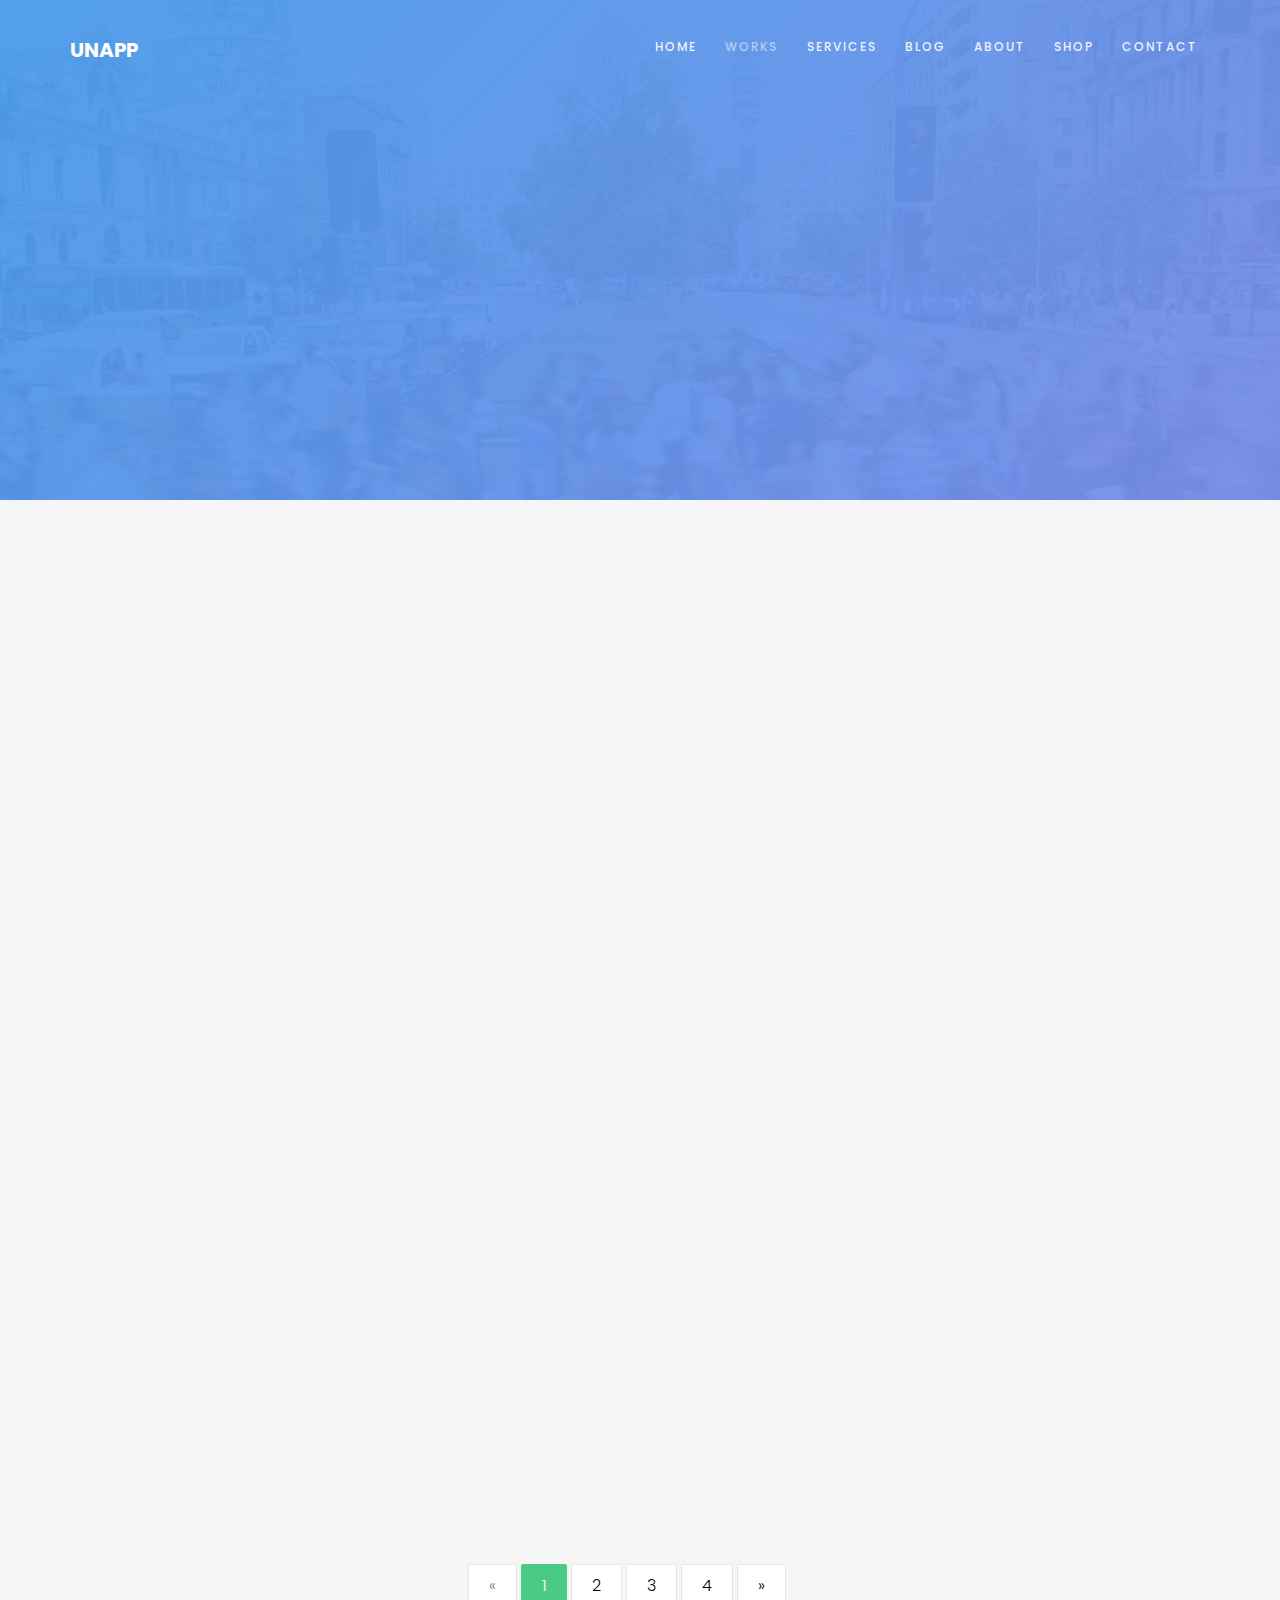
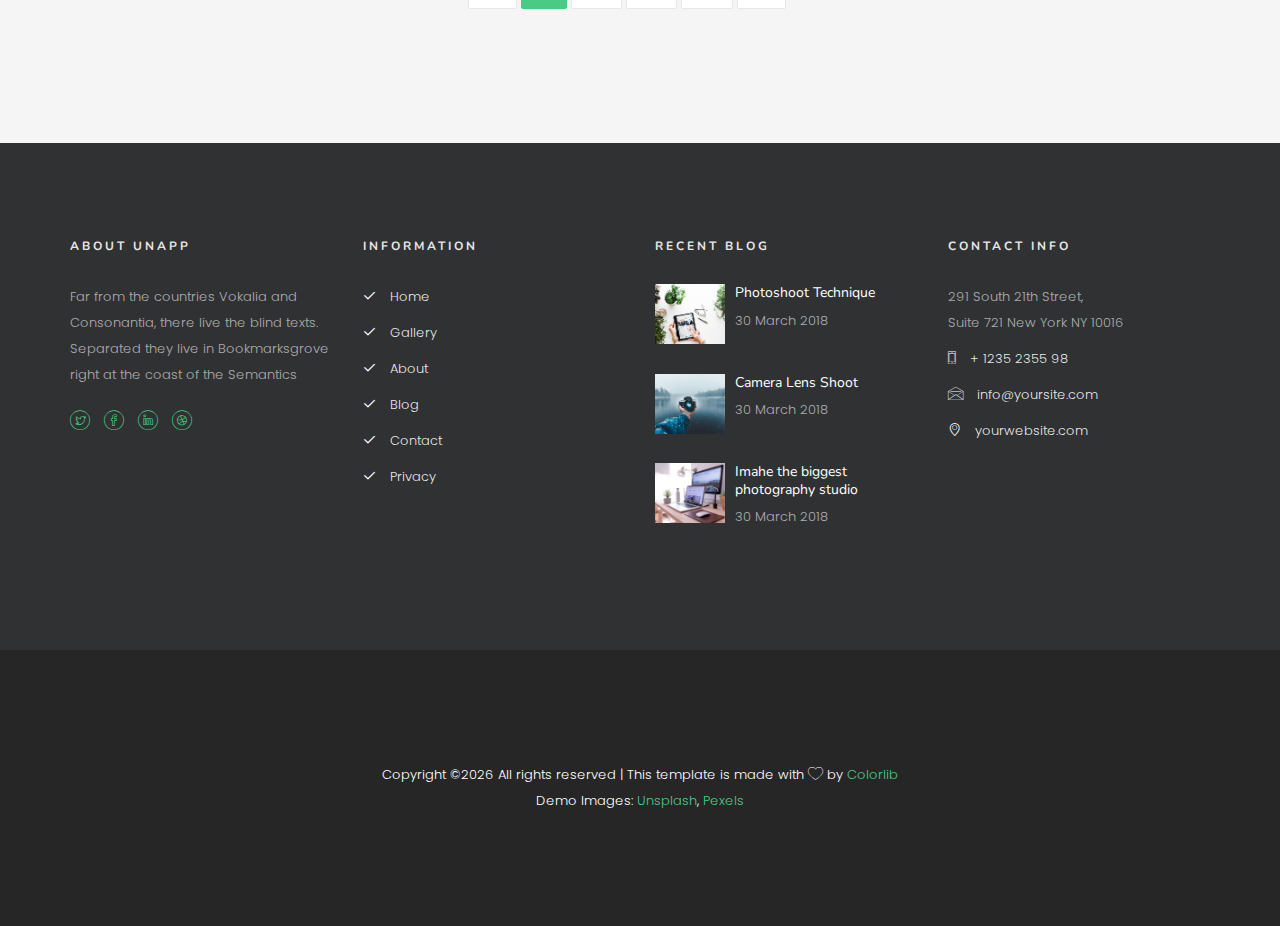
<file: portal/work-grid-without-text.html>
<!DOCTYPE HTML>
<html>
	<head>
	<meta charset="utf-8">
	<meta http-equiv="X-UA-Compatible" content="IE=edge">
	<title>unapp Template</title>
	<meta name="viewport" content="width=device-width, initial-scale=1">
	<meta name="description" content="" />
	<meta name="keywords" content="" />
	<meta name="author" content="" />

  <!-- Facebook and Twitter integration -->
	<meta property="og:title" content=""/>
	<meta property="og:image" content=""/>
	<meta property="og:url" content=""/>
	<meta property="og:site_name" content=""/>
	<meta property="og:description" content=""/>
	<meta name="twitter:title" content="" />
	<meta name="twitter:image" content="" />
	<meta name="twitter:url" content="" />
	<meta name="twitter:card" content="" />

	<link href="https://fonts.googleapis.com/css?family=Poppins:300,400,500,600" rel="stylesheet">
	<link href="https://fonts.googleapis.com/css?family=Nunito:200,300,400" rel="stylesheet">
	
	<!-- Animate.css -->
	<link rel="stylesheet" href="css/animate.css">
	<!-- Icomoon Icon Fonts-->
	<link rel="stylesheet" href="css/icomoon.css">
	<!-- Bootstrap  -->
	<link rel="stylesheet" href="css/bootstrap.css">

	<!-- Magnific Popup -->
	<link rel="stylesheet" href="css/magnific-popup.css">

	<!-- Owl Carousel -->
	<link rel="stylesheet" href="css/owl.carousel.min.css">
	<link rel="stylesheet" href="css/owl.theme.default.min.css">

	<!-- Theme style  -->
	<link rel="stylesheet" href="css/style.css">

	<!-- Modernizr JS -->
	<script src="js/modernizr-2.6.2.min.js"></script>
	<!-- FOR IE9 below -->
	<!--[if lt IE 9]>
	<script src="js/respond.min.js"></script>
	<![endif]-->

	</head>
	<body>
		
	<div class="colorlib-loader"></div>

	<div id="page">
		<nav class="colorlib-nav" role="navigation">
			<div class="top-menu">
				<div class="container">
					<div class="row">
						<div class="col-md-2">
							<div id="colorlib-logo"><a href="index.html">Unapp</a></div>
						</div>
						<div class="col-md-10 text-right menu-1">
							<ul>
								<li><a href="index.html">Home</a></li>
								<li class="has-dropdown active">
									<a href="work.html">Works</a>
									<ul class="dropdown">
										<li><a href="work-grid.html">Works grid with text</a></li>
										<li><a href="work-grid-without-text.html">Works grid w/o text</a></li>
									</ul>
								</li>
								<li><a href="services.html">Services</a></li>
								<li><a href="blog.html">Blog</a></li>
								<li><a href="about.html">About</a></li>
								<li><a href="shop.html">Shop</a></li>
								<li><a href="contact.html">Contact</a></li>
							</ul>
						</div>
					</div>
				</div>
			</div>
		</nav>

		<section id="home" class="video-hero" style="height: 500px; background-image: url(images/cover_img_1.jpg);  background-size:cover; background-position: center center;background-attachment:fixed;" data-section="home">
		<div class="overlay"></div>
			<div class="display-t display-t2 text-center">
				<div class="display-tc display-tc2">
					<div class="container">
						<div class="col-md-12 col-md-offset-0">
							<div class="animate-box">
								<h2>Portfolio grid w/o text</h2>
								<p class="breadcrumbs"><span><a href="index.html">Home</a></span> <span>Work  grid w/o text</span></p>
							</div>
						</div>
					</div>
				</div>
			</div>
		</section>

		<div class="colorlib-work">
			<div class="container">
				<div class="row">
					<div class="col-md-4 animate-box">
						<div class="work-grid">
							<a href="#" class="work-img" style="background-image: url(images/work-1.jpg)">
								<span class="icon"><i class="icon-plus2"></i></span>
							</a>
						</div>
					</div>
					<div class="col-md-4 animate-box">
						<div class="work-grid">
							<a href="#" class="work-img" style="background-image: url(images/work-2.jpg)">
								<span class="icon"><i class="icon-plus2"></i></span>
							</a>
						</div>
					</div>
					<div class="col-md-4 animate-box">
						<div class="work-grid">
							<a href="#" class="work-img" style="background-image: url(images/work-3.jpg)">
								<span class="icon"><i class="icon-plus2"></i></span>
							</a>
						</div>
					</div>
					<div class="col-md-4 animate-box">
						<div class="work-grid">
							<a href="#" class="work-img" style="background-image: url(images/work-4.jpg)">
								<span class="icon"><i class="icon-plus2"></i></span>
							</a>
						</div>
					</div>
					<div class="col-md-4 animate-box">
						<div class="work-grid">
							<a href="#" class="work-img" style="background-image: url(images/work-5.jpg)">
								<span class="icon"><i class="icon-plus2"></i></span>
							</a>
						</div>
					</div>
					<div class="col-md-4 animate-box">
						<div class="work-grid">
							<a href="#" class="work-img" style="background-image: url(images/work-6.jpg)">
								<span class="icon"><i class="icon-plus2"></i></span>
							</a>
						</div>
					</div>
					<div class="col-md-4 animate-box">
						<div class="work-grid">
							<a href="#" class="work-img" style="background-image: url(images/work-7.jpg)">
								<span class="icon"><i class="icon-plus2"></i></span>
							</a>
						</div>
					</div>
					<div class="col-md-4 animate-box">
						<div class="work-grid">
							<a href="#" class="work-img" style="background-image: url(images/work-8.jpg)">
								<span class="icon"><i class="icon-plus2"></i></span>
							</a>
						</div>
					</div>
					<div class="col-md-4 animate-box">
						<div class="work-grid">
							<a href="#" class="work-img" style="background-image: url(images/work-9.jpg)">
								<span class="icon"><i class="icon-plus2"></i></span>
							</a>
						</div>
					</div>
				</div>
				<div class="row">
					<div class="col-md-12 text-center">
						<ul class="pagination">
							<li class="disabled"><a href="#">&laquo;</a></li>
							<li class="active"><a href="#">1</a></li>
							<li><a href="#">2</a></li>
							<li><a href="#">3</a></li>
							<li><a href="#">4</a></li>
							<li><a href="#">&raquo;</a></li>
						</ul>
					</div>
				</div>
			</div>
		</div>

		<footer id="colorlib-footer">
			<div class="container">
				<div class="row row-pb-md">
					<div class="col-md-3 colorlib-widget">
						<h4>About unapp</h4>
						<p>Far from the countries Vokalia and Consonantia, there live the blind texts. Separated they live in Bookmarksgrove right at the coast of the Semantics</p>
						<p>
							<ul class="colorlib-social-icons">
								<li><a href="#"><i class="icon-twitter"></i></a></li>
								<li><a href="#"><i class="icon-facebook"></i></a></li>
								<li><a href="#"><i class="icon-linkedin"></i></a></li>
								<li><a href="#"><i class="icon-dribbble"></i></a></li>
							</ul>
						</p>
					</div>
					<div class="col-md-3 colorlib-widget">
						<h4>Information</h4>
						<p>
							<ul class="colorlib-footer-links">
								<li><a href="#"><i class="icon-check"></i> Home</a></li>
								<li><a href="#"><i class="icon-check"></i> Gallery</a></li>
								<li><a href="#"><i class="icon-check"></i> About</a></li>
								<li><a href="#"><i class="icon-check"></i> Blog</a></li>
								<li><a href="#"><i class="icon-check"></i> Contact</a></li>
								<li><a href="#"><i class="icon-check"></i> Privacy</a></li>
							</ul>
						</p>
					</div>

					<div class="col-md-3 colorlib-widget">
						<h4>Recent Blog</h4>
						<div class="f-blog">
							<a href="blog.html" class="blog-img" style="background-image: url(images/blog-1.jpg);">
							</a>
							<div class="desc">
								<h2><a href="blog.html">Photoshoot Technique</a></h2>
								<p class="admin"><span>30 March 2018</span></p>
							</div>
						</div>
						<div class="f-blog">
							<a href="blog.html" class="blog-img" style="background-image: url(images/blog-2.jpg);">
							</a>
							<div class="desc">
								<h2><a href="blog.html">Camera Lens Shoot</a></h2>
								<p class="admin"><span>30 March 2018</span></p>
							</div>
						</div>
						<div class="f-blog">
							<a href="blog.html" class="blog-img" style="background-image: url(images/blog-3.jpg);">
							</a>
							<div class="desc">
								<h2><a href="blog.html">Imahe the biggest photography studio</a></h2>
								<p class="admin"><span>30 March 2018</span></p>
							</div>
						</div>
					</div>

					<div class="col-md-3 colorlib-widget">
						<h4>Contact Info</h4>
						<ul class="colorlib-footer-links">
							<li>291 South 21th Street, <br> Suite 721 New York NY 10016</li>
							<li><a href="tel://1234567920"><i class="icon-phone"></i> + 1235 2355 98</a></li>
							<li><a href="mailto:info@yoursite.com"><i class="icon-envelope"></i> info@yoursite.com</a></li>
							<li><a href="#"><i class="icon-location4"></i> yourwebsite.com</a></li>
						</ul>
					</div>
				</div>
			</div>
			<div class="copy">
				<div class="container">
					<div class="row">
						<div class="col-md-12 text-center">
							<p>
								<!-- Link back to Colorlib can't be removed. Template is licensed under CC BY 3.0. -->
Copyright &copy;<script>document.write(new Date().getFullYear());</script> All rights reserved | This template is made with <i class="icon-heart" aria-hidden="true"></i> by <a href="https://colorlib.com" target="_blank">Colorlib</a>
<!-- Link back to Colorlib can't be removed. Template is licensed under CC BY 3.0. --><br> 
								Demo Images: <a href="http://unsplash.co/" target="_blank">Unsplash</a>, <a href="http://pexels.com/" target="_blank">Pexels</a>
							</p>
						</div>
					</div>
				</div>
			</div>
		</footer>
	</div>

	<div class="gototop js-top">
		<a href="#" class="js-gotop"><i class="icon-arrow-up2"></i></a>
	</div>
	
	<!-- jQuery -->
	<script src="js/jquery.min.js"></script>
	<!-- jQuery Easing -->
	<script src="js/jquery.easing.1.3.js"></script>
	<!-- Bootstrap -->
	<script src="js/bootstrap.min.js"></script>
	<!-- Waypoints -->
	<script src="js/jquery.waypoints.min.js"></script>
	<!-- Stellar Parallax -->
	<script src="js/jquery.stellar.min.js"></script>
	<!-- YTPlayer -->
	<script src="js/jquery.mb.YTPlayer.min.js"></script>
	<!-- Owl carousel -->
	<script src="js/owl.carousel.min.js"></script>
	<!-- Magnific Popup -->
	<script src="js/jquery.magnific-popup.min.js"></script>
	<script src="js/magnific-popup-options.js"></script>
	<!-- Counters -->
	<script src="js/jquery.countTo.js"></script>
	<!-- Main -->
	<script src="js/main.js"></script>

	</body>
</html>
</file>
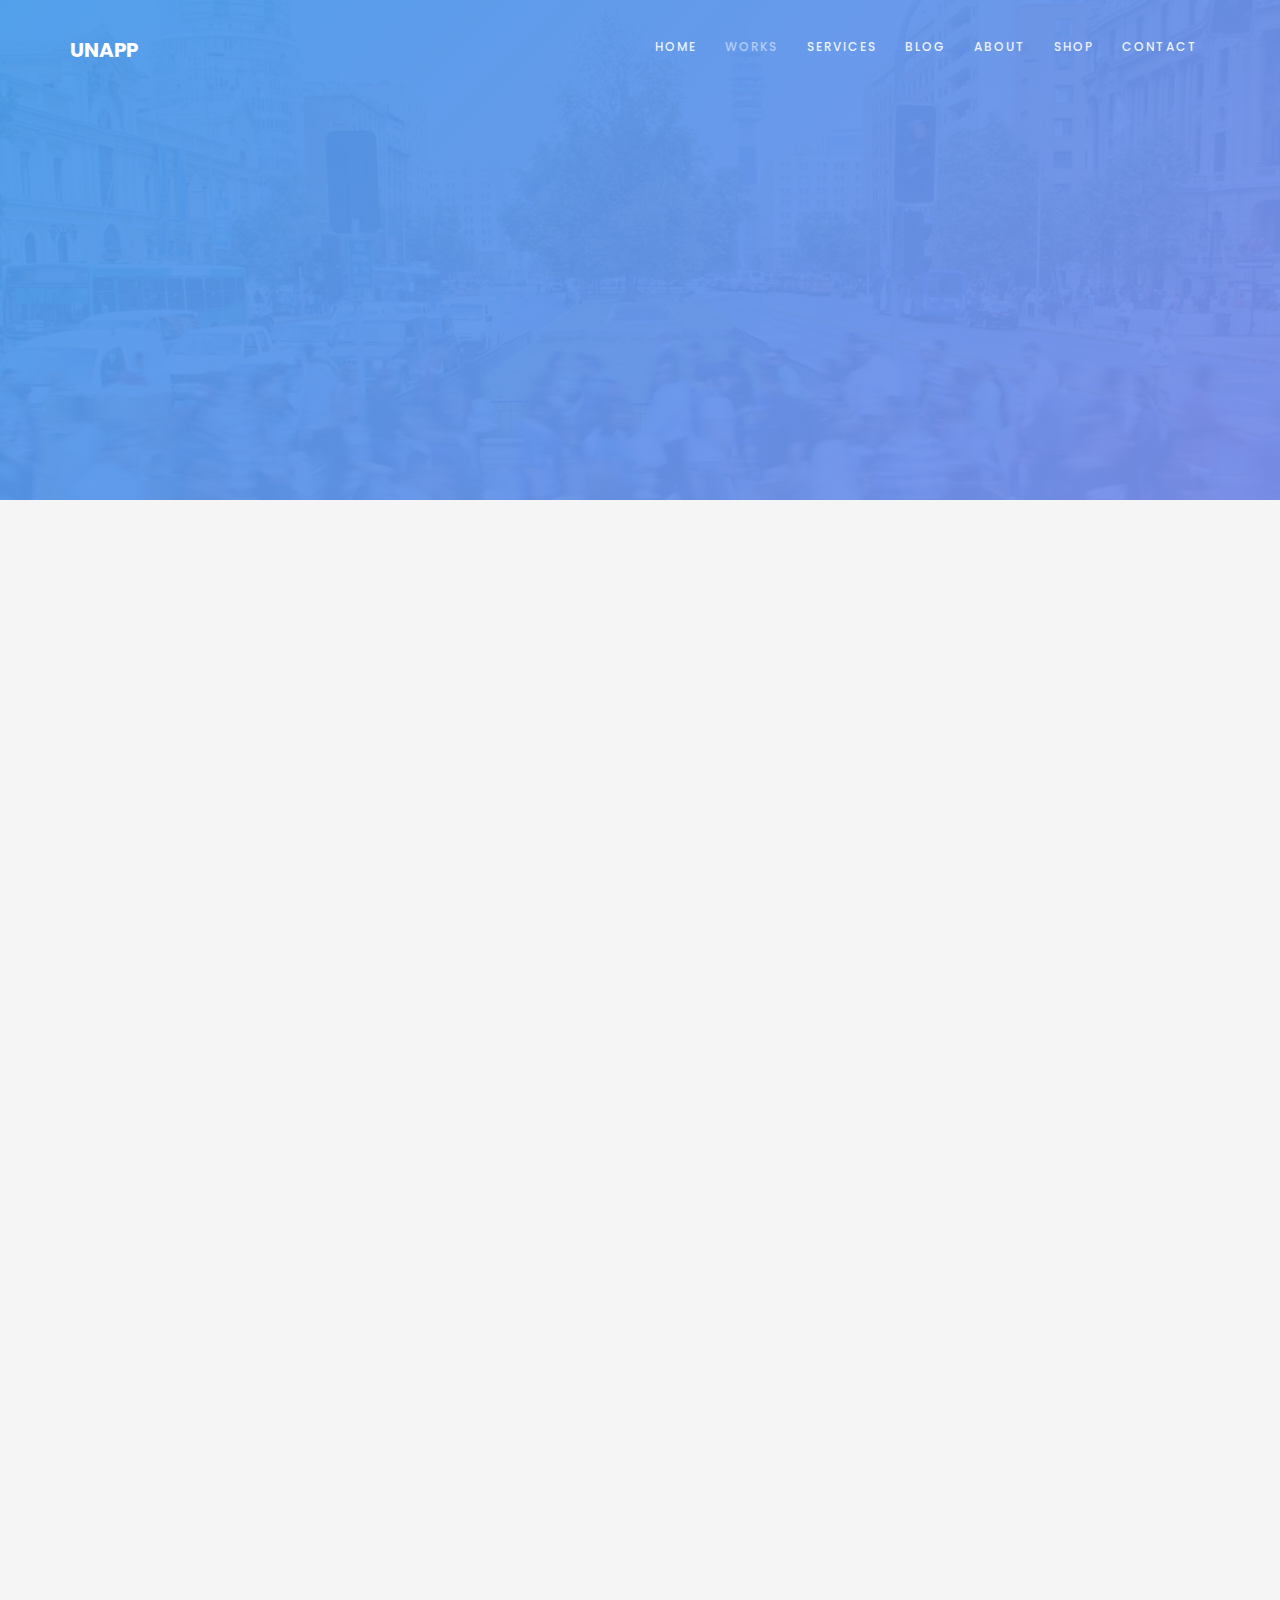
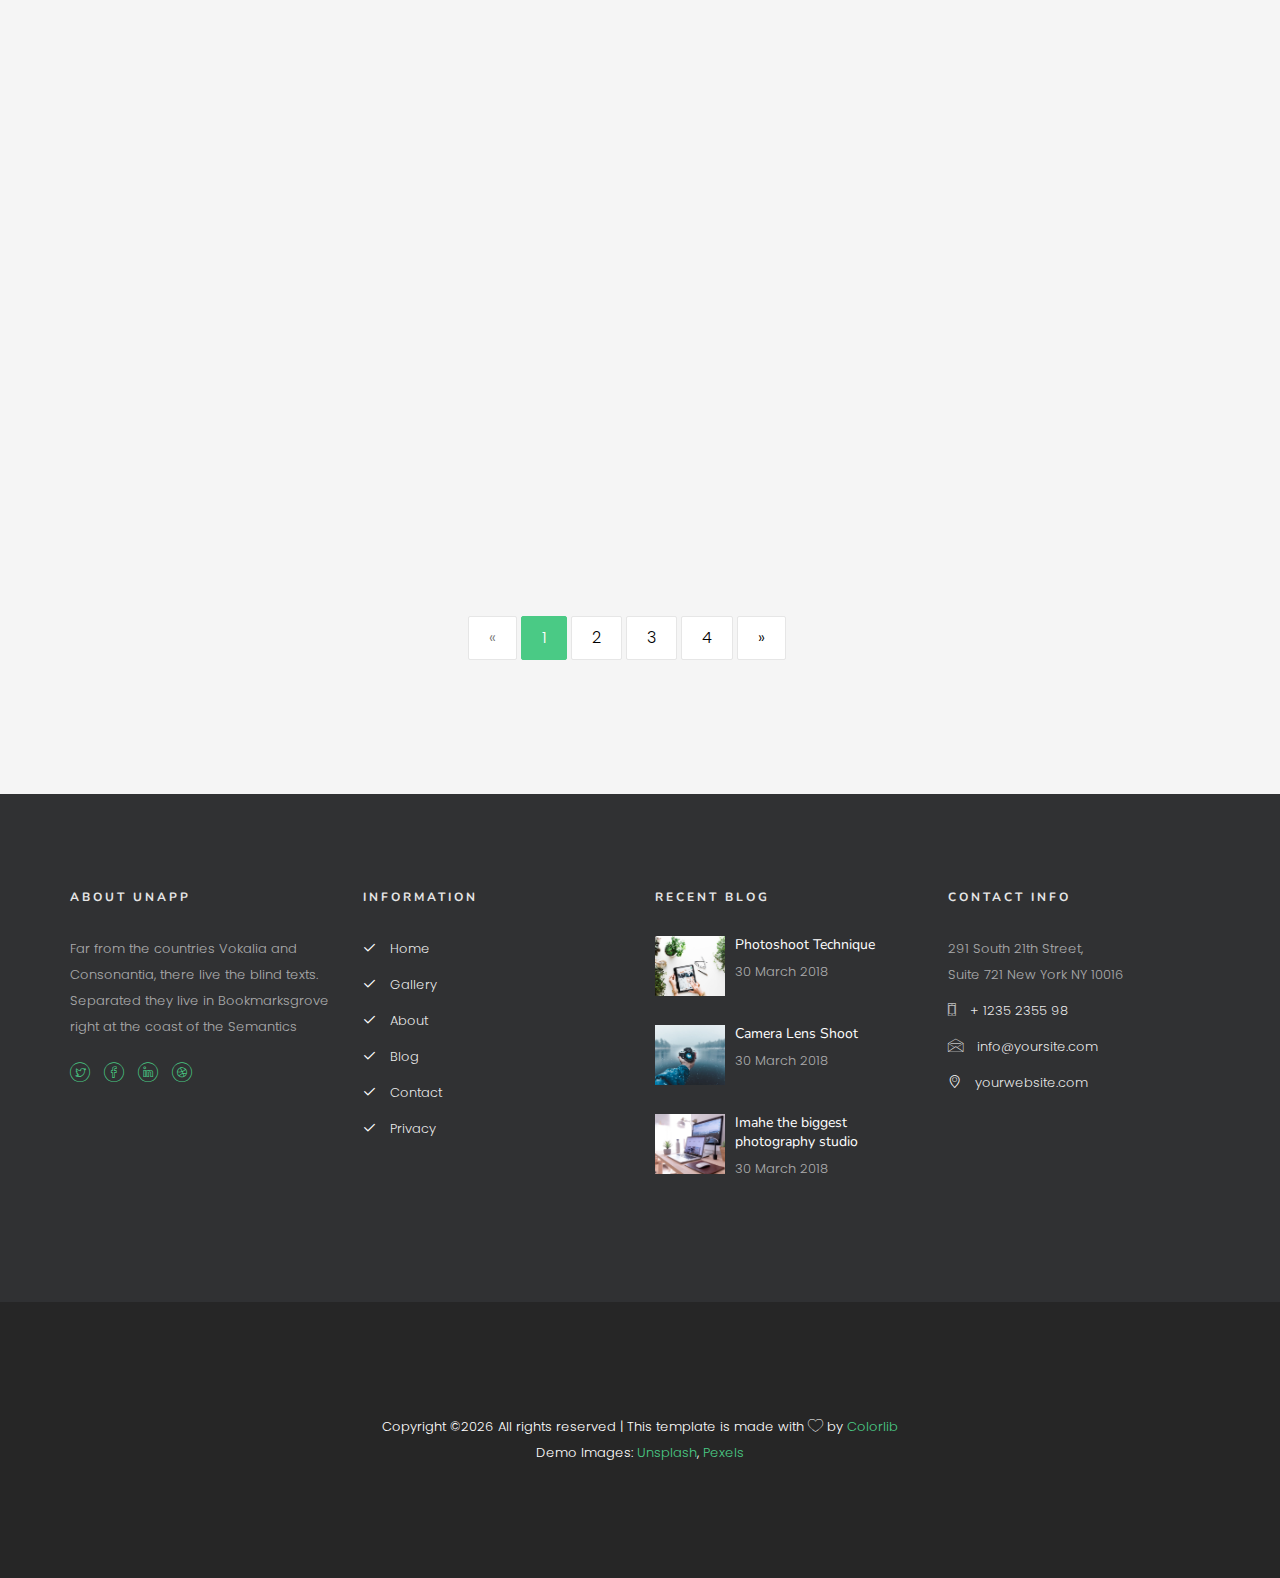
<file: portal/work-grid.html>
<!DOCTYPE HTML>
<html>
	<head>
	<meta charset="utf-8">
	<meta http-equiv="X-UA-Compatible" content="IE=edge">
	<title>unapp Template</title>
	<meta name="viewport" content="width=device-width, initial-scale=1">
	<meta name="description" content="" />
	<meta name="keywords" content="" />
	<meta name="author" content="" />

  <!-- Facebook and Twitter integration -->
	<meta property="og:title" content=""/>
	<meta property="og:image" content=""/>
	<meta property="og:url" content=""/>
	<meta property="og:site_name" content=""/>
	<meta property="og:description" content=""/>
	<meta name="twitter:title" content="" />
	<meta name="twitter:image" content="" />
	<meta name="twitter:url" content="" />
	<meta name="twitter:card" content="" />

	<link href="https://fonts.googleapis.com/css?family=Poppins:300,400,500,600" rel="stylesheet">
	<link href="https://fonts.googleapis.com/css?family=Nunito:200,300,400" rel="stylesheet">
	
	<!-- Animate.css -->
	<link rel="stylesheet" href="css/animate.css">
	<!-- Icomoon Icon Fonts-->
	<link rel="stylesheet" href="css/icomoon.css">
	<!-- Bootstrap  -->
	<link rel="stylesheet" href="css/bootstrap.css">

	<!-- Magnific Popup -->
	<link rel="stylesheet" href="css/magnific-popup.css">

	<!-- Owl Carousel -->
	<link rel="stylesheet" href="css/owl.carousel.min.css">
	<link rel="stylesheet" href="css/owl.theme.default.min.css">

	<!-- Theme style  -->
	<link rel="stylesheet" href="css/style.css">

	<!-- Modernizr JS -->
	<script src="js/modernizr-2.6.2.min.js"></script>
	<!-- FOR IE9 below -->
	<!--[if lt IE 9]>
	<script src="js/respond.min.js"></script>
	<![endif]-->

	</head>
	<body>
		
	<div class="colorlib-loader"></div>

	<div id="page">
		<nav class="colorlib-nav" role="navigation">
			<div class="top-menu">
				<div class="container">
					<div class="row">
						<div class="col-md-2">
							<div id="colorlib-logo"><a href="index.html">Unapp</a></div>
						</div>
						<div class="col-md-10 text-right menu-1">
							<ul>
								<li><a href="index.html">Home</a></li>
								<li class="has-dropdown active">
									<a href="work.html">Works</a>
									<ul class="dropdown">
										<li><a href="work-grid.html">Works grid with text</a></li>
										<li><a href="work-grid-without-text.html">Works grid w/o text</a></li>
									</ul>
								</li>
								<li><a href="services.html">Services</a></li>
								<li><a href="blog.html">Blog</a></li>
								<li><a href="about.html">About</a></li>
								<li><a href="shop.html">Shop</a></li>
								<li><a href="contact.html">Contact</a></li>
							</ul>
						</div>
					</div>
				</div>
			</div>
		</nav>

		<section id="home" class="video-hero" style="height: 500px; background-image: url(images/cover_img_1.jpg);  background-size:cover; background-position: center center;background-attachment:fixed;" data-section="home">
		<div class="overlay"></div>
			<div class="display-t display-t2 text-center">
				<div class="display-tc display-tc2">
					<div class="container">
						<div class="col-md-12 col-md-offset-0">
							<div class="animate-box">
								<h2>Portfolio grid with text</h2>
								<p class="breadcrumbs"><span><a href="index.html">Home</a></span> <span>Work grid with text</span></p>
							</div>
						</div>
					</div>
				</div>
			</div>
		</section>

		<div class="colorlib-work">
			<div class="container">
				<div class="row">
					<div class="col-md-4 animate-box">
						<div class="work-grid">
							<a href="#" class="work-img" style="background-image: url(images/work-1.jpg)">
								<span class="icon"><i class="icon-plus2"></i></span>
							</a>
							<div class="desc">
								<h2><a href="#">A beige chair at a basket</a></h2>
								<p>Even the all-powerful Pointing has no control about the blind texts it is an almost unorthographic life</p>
							</div>
						</div>
					</div>
					<div class="col-md-4 animate-box">
						<div class="work-grid">
							<a href="#" class="work-img" style="background-image: url(images/work-2.jpg)">
								<span class="icon"><i class="icon-plus2"></i></span>
							</a>
							<div class="desc">
								<h2><a href="#">A beige chair at a basket</a></h2>
								<p>Even the all-powerful Pointing has no control about the blind texts it is an almost unorthographic life</p>
							</div>
						</div>
					</div>
					<div class="col-md-4 animate-box">
						<div class="work-grid">
							<a href="#" class="work-img" style="background-image: url(images/work-3.jpg)">
								<span class="icon"><i class="icon-plus2"></i></span>
							</a>
							<div class="desc">
								<h2><a href="#">A beige chair at a basket</a></h2>
								<p>Even the all-powerful Pointing has no control about the blind texts it is an almost unorthographic life</p>
							</div>
						</div>
					</div>
					<div class="col-md-4 animate-box">
						<div class="work-grid">
							<a href="#" class="work-img" style="background-image: url(images/work-4.jpg)">
								<span class="icon"><i class="icon-plus2"></i></span>
							</a>
							<div class="desc">
								<h2><a href="#">A beige chair at a basket</a></h2>
								<p>Even the all-powerful Pointing has no control about the blind texts it is an almost unorthographic life</p>
							</div>
						</div>
					</div>
					<div class="col-md-4 animate-box">
						<div class="work-grid">
							<a href="#" class="work-img" style="background-image: url(images/work-5.jpg)">
								<span class="icon"><i class="icon-plus2"></i></span>
							</a>
							<div class="desc">
								<h2><a href="#">A beige chair at a basket</a></h2>
								<p>Even the all-powerful Pointing has no control about the blind texts it is an almost unorthographic life</p>
							</div>
						</div>
					</div>
					<div class="col-md-4 animate-box">
						<div class="work-grid">
							<a href="#" class="work-img" style="background-image: url(images/work-6.jpg)">
								<span class="icon"><i class="icon-plus2"></i></span>
							</a>
							<div class="desc">
								<h2><a href="#">A beige chair at a basket</a></h2>
								<p>Even the all-powerful Pointing has no control about the blind texts it is an almost unorthographic life</p>
							</div>
						</div>
					</div>
					<div class="col-md-4 animate-box">
						<div class="work-grid">
							<a href="#" class="work-img" style="background-image: url(images/work-7.jpg)">
								<span class="icon"><i class="icon-plus2"></i></span>
							</a>
							<div class="desc">
								<h2><a href="#">A beige chair at a basket</a></h2>
								<p>Even the all-powerful Pointing has no control about the blind texts it is an almost unorthographic life</p>
							</div>
						</div>
					</div>
					<div class="col-md-4 animate-box">
						<div class="work-grid">
							<a href="#" class="work-img" style="background-image: url(images/work-8.jpg)">
								<span class="icon"><i class="icon-plus2"></i></span>
							</a>
							<div class="desc">
								<h2><a href="#">A beige chair at a basket</a></h2>
								<p>Even the all-powerful Pointing has no control about the blind texts it is an almost unorthographic life</p>
							</div>
						</div>
					</div>
					<div class="col-md-4 animate-box">
						<div class="work-grid">
							<a href="#" class="work-img" style="background-image: url(images/work-9.jpg)">
								<span class="icon"><i class="icon-plus2"></i></span>
							</a>
							<div class="desc">
								<h2><a href="#">A beige chair at a basket</a></h2>
								<p>Even the all-powerful Pointing has no control about the blind texts it is an almost unorthographic life</p>
							</div>
						</div>
					</div>
				</div>
				<div class="row">
					<div class="col-md-12 text-center">
						<ul class="pagination">
							<li class="disabled"><a href="#">&laquo;</a></li>
							<li class="active"><a href="#">1</a></li>
							<li><a href="#">2</a></li>
							<li><a href="#">3</a></li>
							<li><a href="#">4</a></li>
							<li><a href="#">&raquo;</a></li>
						</ul>
					</div>
				</div>
			</div>
		</div>

		<footer id="colorlib-footer">
			<div class="container">
				<div class="row row-pb-md">
					<div class="col-md-3 colorlib-widget">
						<h4>About unapp</h4>
						<p>Far from the countries Vokalia and Consonantia, there live the blind texts. Separated they live in Bookmarksgrove right at the coast of the Semantics</p>
						<p>
							<ul class="colorlib-social-icons">
								<li><a href="#"><i class="icon-twitter"></i></a></li>
								<li><a href="#"><i class="icon-facebook"></i></a></li>
								<li><a href="#"><i class="icon-linkedin"></i></a></li>
								<li><a href="#"><i class="icon-dribbble"></i></a></li>
							</ul>
						</p>
					</div>
					<div class="col-md-3 colorlib-widget">
						<h4>Information</h4>
						<p>
							<ul class="colorlib-footer-links">
								<li><a href="#"><i class="icon-check"></i> Home</a></li>
								<li><a href="#"><i class="icon-check"></i> Gallery</a></li>
								<li><a href="#"><i class="icon-check"></i> About</a></li>
								<li><a href="#"><i class="icon-check"></i> Blog</a></li>
								<li><a href="#"><i class="icon-check"></i> Contact</a></li>
								<li><a href="#"><i class="icon-check"></i> Privacy</a></li>
							</ul>
						</p>
					</div>

					<div class="col-md-3 colorlib-widget">
						<h4>Recent Blog</h4>
						<div class="f-blog">
							<a href="blog.html" class="blog-img" style="background-image: url(images/blog-1.jpg);">
							</a>
							<div class="desc">
								<h2><a href="blog.html">Photoshoot Technique</a></h2>
								<p class="admin"><span>30 March 2018</span></p>
							</div>
						</div>
						<div class="f-blog">
							<a href="blog.html" class="blog-img" style="background-image: url(images/blog-2.jpg);">
							</a>
							<div class="desc">
								<h2><a href="blog.html">Camera Lens Shoot</a></h2>
								<p class="admin"><span>30 March 2018</span></p>
							</div>
						</div>
						<div class="f-blog">
							<a href="blog.html" class="blog-img" style="background-image: url(images/blog-3.jpg);">
							</a>
							<div class="desc">
								<h2><a href="blog.html">Imahe the biggest photography studio</a></h2>
								<p class="admin"><span>30 March 2018</span></p>
							</div>
						</div>
					</div>

					<div class="col-md-3 colorlib-widget">
						<h4>Contact Info</h4>
						<ul class="colorlib-footer-links">
							<li>291 South 21th Street, <br> Suite 721 New York NY 10016</li>
							<li><a href="tel://1234567920"><i class="icon-phone"></i> + 1235 2355 98</a></li>
							<li><a href="mailto:info@yoursite.com"><i class="icon-envelope"></i> info@yoursite.com</a></li>
							<li><a href="#"><i class="icon-location4"></i> yourwebsite.com</a></li>
						</ul>
					</div>
				</div>
			</div>
			<div class="copy">
				<div class="container">
					<div class="row">
						<div class="col-md-12 text-center">
							<p>
								 <!-- Link back to Colorlib can't be removed. Template is licensed under CC BY 3.0. -->
Copyright &copy;<script>document.write(new Date().getFullYear());</script> All rights reserved | This template is made with <i class="icon-heart" aria-hidden="true"></i> by <a href="https://colorlib.com" target="_blank">Colorlib</a>
<!-- Link back to Colorlib can't be removed. Template is licensed under CC BY 3.0. --><br> 
								Demo Images: <a href="http://unsplash.co/" target="_blank">Unsplash</a>, <a href="http://pexels.com/" target="_blank">Pexels</a>
							</p>
						</div>
					</div>
				</div>
			</div>
		</footer>
	</div>

	<div class="gototop js-top">
		<a href="#" class="js-gotop"><i class="icon-arrow-up2"></i></a>
	</div>
	
	<!-- jQuery -->
	<script src="js/jquery.min.js"></script>
	<!-- jQuery Easing -->
	<script src="js/jquery.easing.1.3.js"></script>
	<!-- Bootstrap -->
	<script src="js/bootstrap.min.js"></script>
	<!-- Waypoints -->
	<script src="js/jquery.waypoints.min.js"></script>
	<!-- Stellar Parallax -->
	<script src="js/jquery.stellar.min.js"></script>
	<!-- YTPlayer -->
	<script src="js/jquery.mb.YTPlayer.min.js"></script>
	<!-- Owl carousel -->
	<script src="js/owl.carousel.min.js"></script>
	<!-- Magnific Popup -->
	<script src="js/jquery.magnific-popup.min.js"></script>
	<script src="js/magnific-popup-options.js"></script>
	<!-- Counters -->
	<script src="js/jquery.countTo.js"></script>
	<!-- Main -->
	<script src="js/main.js"></script>

	</body>
</html>
</file>
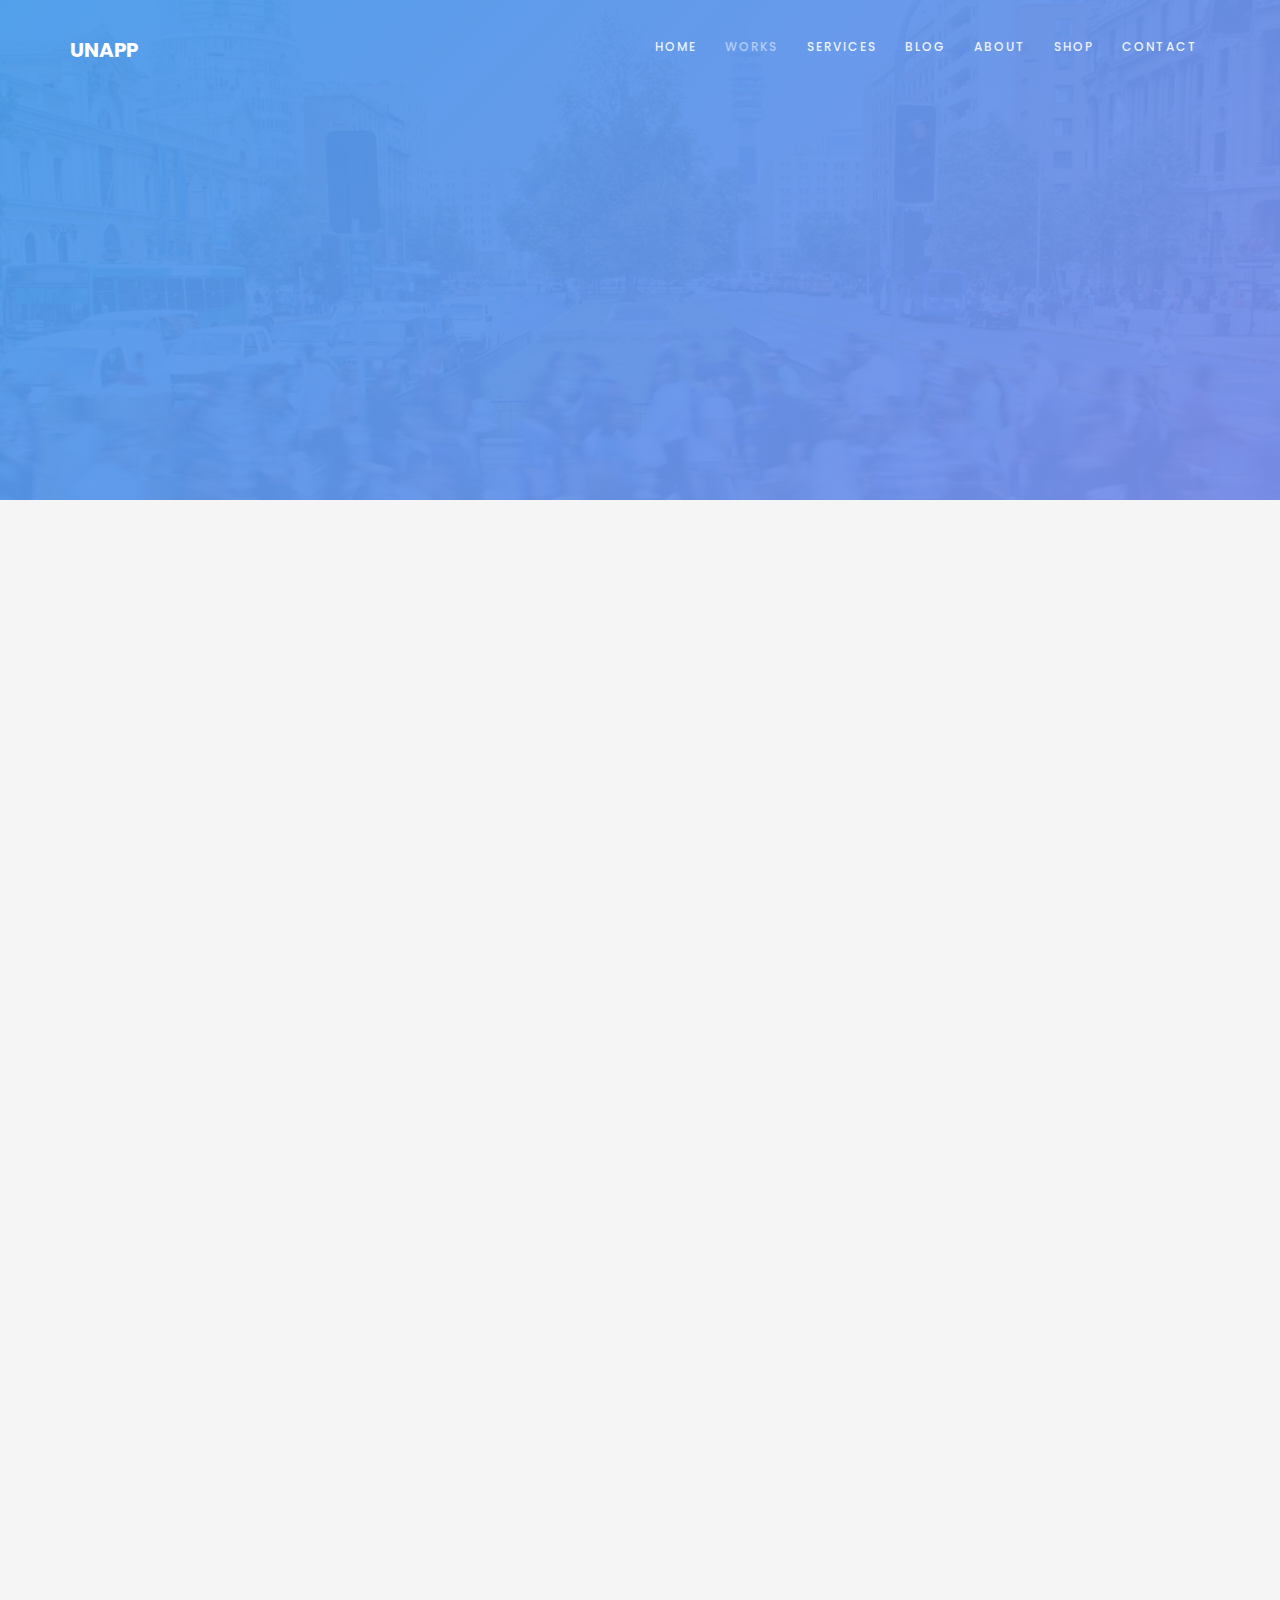
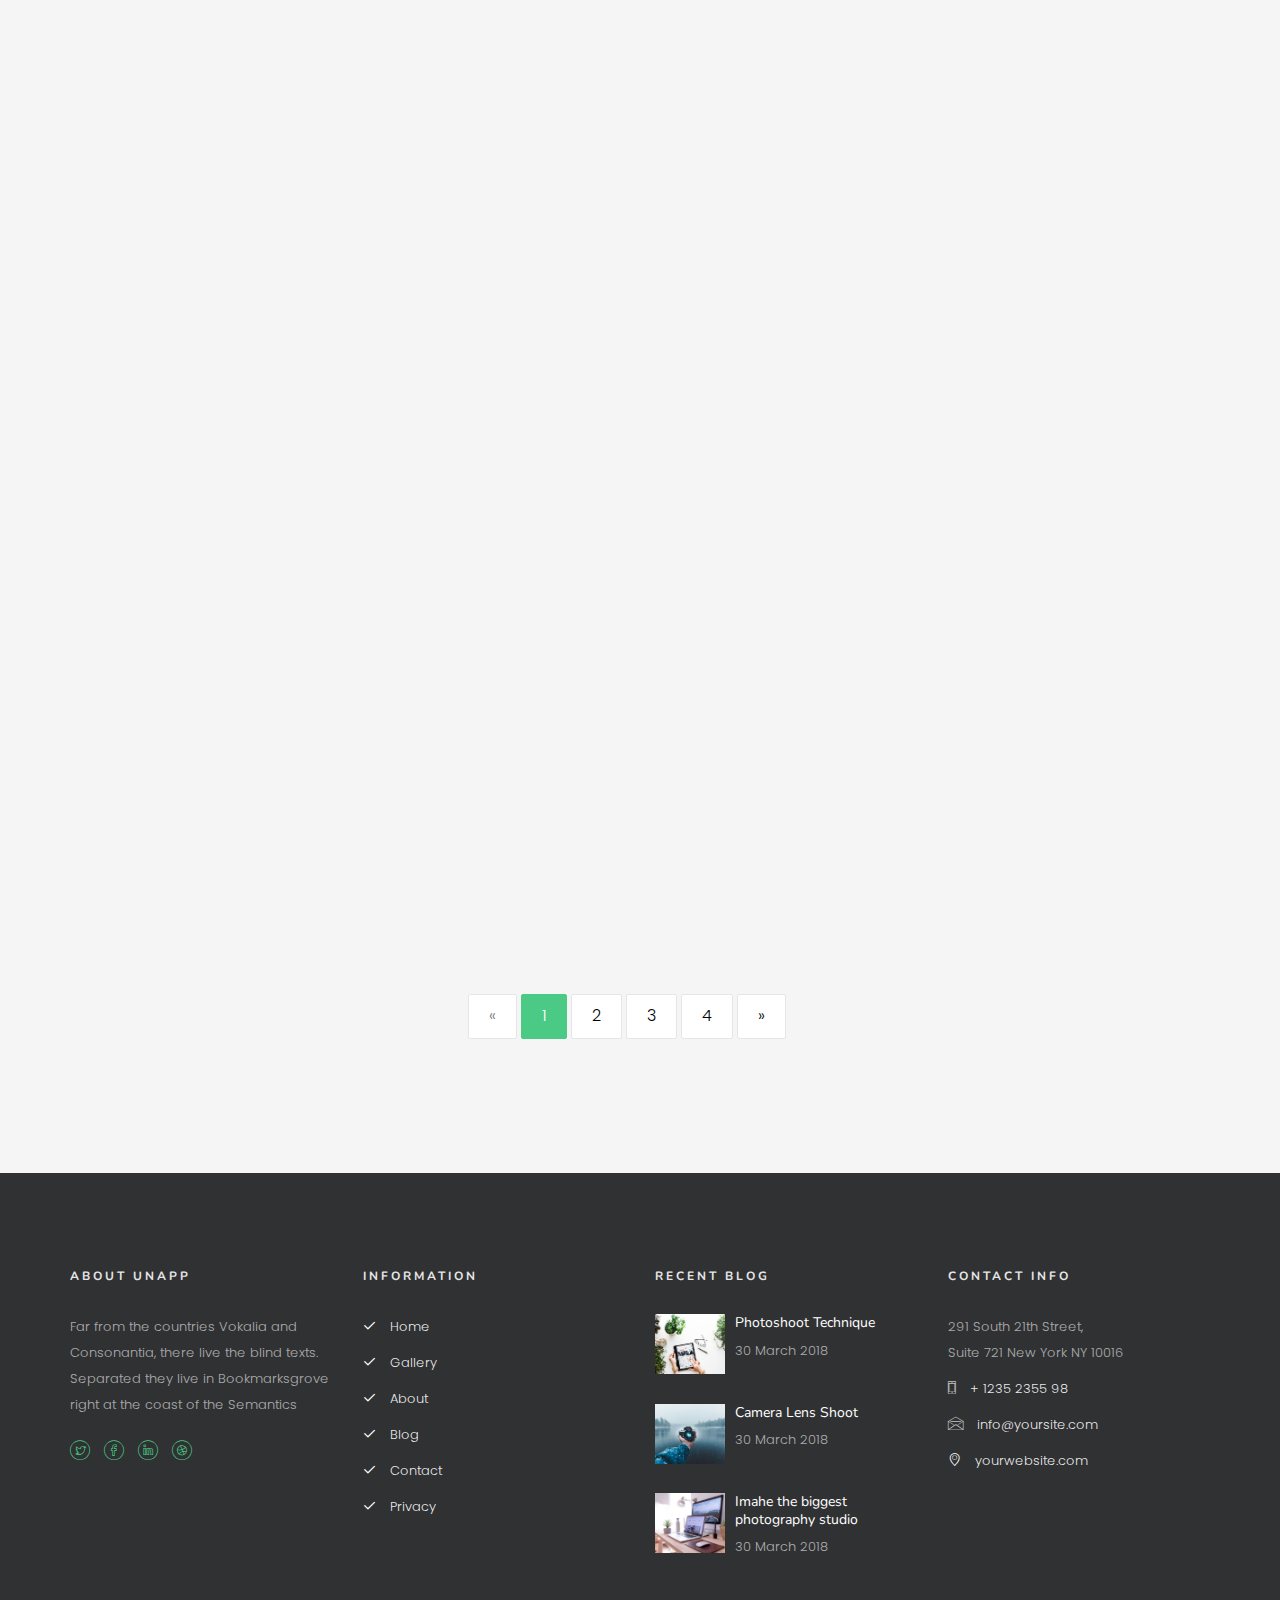
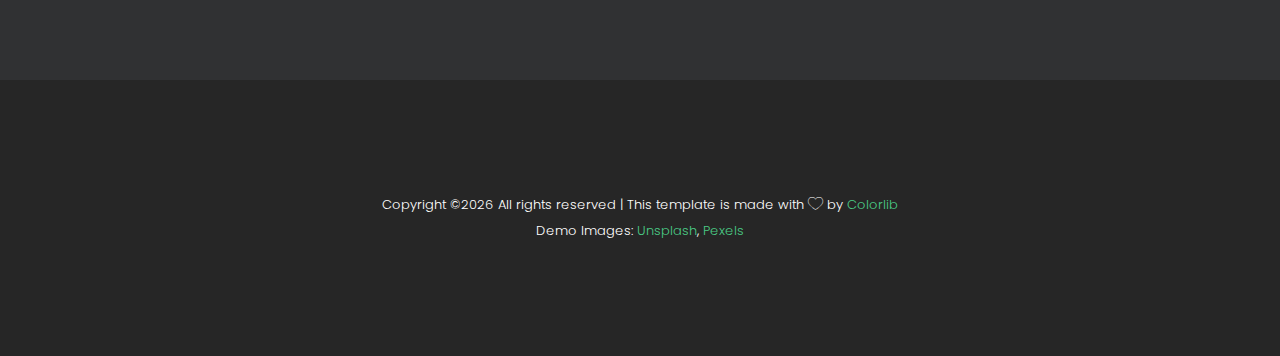
<file: portal/work.html>
<!DOCTYPE HTML>
<html>
	<head>
	<meta charset="utf-8">
	<meta http-equiv="X-UA-Compatible" content="IE=edge">
	<title>unapp Template</title>
	<meta name="viewport" content="width=device-width, initial-scale=1">
	<meta name="description" content="" />
	<meta name="keywords" content="" />
	<meta name="author" content="" />

  <!-- Facebook and Twitter integration -->
	<meta property="og:title" content=""/>
	<meta property="og:image" content=""/>
	<meta property="og:url" content=""/>
	<meta property="og:site_name" content=""/>
	<meta property="og:description" content=""/>
	<meta name="twitter:title" content="" />
	<meta name="twitter:image" content="" />
	<meta name="twitter:url" content="" />
	<meta name="twitter:card" content="" />

	<link href="https://fonts.googleapis.com/css?family=Poppins:300,400,500,600" rel="stylesheet">
	<link href="https://fonts.googleapis.com/css?family=Nunito:200,300,400" rel="stylesheet">
	
	<!-- Animate.css -->
	<link rel="stylesheet" href="css/animate.css">
	<!-- Icomoon Icon Fonts-->
	<link rel="stylesheet" href="css/icomoon.css">
	<!-- Bootstrap  -->
	<link rel="stylesheet" href="css/bootstrap.css">

	<!-- Magnific Popup -->
	<link rel="stylesheet" href="css/magnific-popup.css">

	<!-- Owl Carousel -->
	<link rel="stylesheet" href="css/owl.carousel.min.css">
	<link rel="stylesheet" href="css/owl.theme.default.min.css">

	<!-- Theme style  -->
	<link rel="stylesheet" href="css/style.css">

	<!-- Modernizr JS -->
	<script src="js/modernizr-2.6.2.min.js"></script>
	<!-- FOR IE9 below -->
	<!--[if lt IE 9]>
	<script src="js/respond.min.js"></script>
	<![endif]-->

	</head>
	<body>
		
	<div class="colorlib-loader"></div>

	<div id="page">
		<nav class="colorlib-nav" role="navigation">
			<div class="top-menu">
				<div class="container">
					<div class="row">
						<div class="col-md-2">
							<div id="colorlib-logo"><a href="index.html">Unapp</a></div>
						</div>
						<div class="col-md-10 text-right menu-1">
							<ul>
								<li><a href="index.html">Home</a></li>
								<li class="has-dropdown active">
									<a href="work.html">Works</a>
									<ul class="dropdown">
										<li><a href="work-grid.html">Works grid with text</a></li>
										<li><a href="work-grid-without-text.html">Works grid w/o text</a></li>
									</ul>
								</li>
								<li><a href="services.html">Services</a></li>
								<li><a href="blog.html">Blog</a></li>
								<li><a href="about.html">About</a></li>
								<li><a href="shop.html">Shop</a></li>
								<li><a href="contact.html">Contact</a></li>
							</ul>
						</div>
					</div>
				</div>
			</div>
		</nav>

		<section id="home" class="video-hero" style="height: 500px; background-image: url(images/cover_img_1.jpg);  background-size:cover; background-position: center center;background-attachment:fixed;" data-section="home">
		<div class="overlay"></div>
			<div class="display-t display-t2 text-center">
				<div class="display-tc display-tc2">
					<div class="container">
						<div class="col-md-12 col-md-offset-0">
							<div class="animate-box">
								<h2>Portfolio</h2>
								<p class="breadcrumbs"><span><a href="index.html">Home</a></span> <span>Work</span></p>
							</div>
						</div>
					</div>
				</div>
			</div>
		</section>

		<div class="colorlib-work">
			<div class="container">
				<div class="row">
					<div class="col-md-12">
						<div class="work-flex">
							<div class="half animate-box">
								<div class="row no-gutters">
									<div class="col-md-12 col-md-push-12 no-gutters">
										<a href="#" class="work-img" style="background-image: url(images/work-1.jpg);"></a>
									</div>
								</div>
							</div>
							<div class="half animate-box">
								<div class="row no-gutters">
									<div class="col-md-12 col-md-pull-12 no-gutters">
										<div class="display-t desc">
											<div class="display-tc">
												<h2><a href="#">A beige chair at a basket</a></h2>
												<p>Even the all-powerful Pointing has no control about the blind texts it is an almost unorthographic life</p>
											</div>
										</div>
									</div>
								</div>
							</div>
						</div>
					</div>

					<div class="col-md-12">
						<div class="work-flex">
							<div class="half animate-box">
								<div class="row no-gutters">
									<div class="col-md-12 no-gutters">
										<a href="#" class="work-img" style="background-image: url(images/work-2.jpg);"></a>
									</div>
								</div>
							</div>
							<div class="half animate-box">
								<div class="row no-gutters">
									<div class="col-md-12 no-gutters">
										<div class="display-t desc">
											<div class="display-tc">
												<h2><a href="#">A beige chair at a small white desk</a></h2>
												<p>Even the all-powerful Pointing has no control about the blind texts it is an almost unorthographic life</p>
											</div>
										</div>
									</div>
								</div>
							</div>
						</div>
					</div>

					<div class="col-md-12">
						<div class="work-flex">
							<div class="half animate-box">
								<div class="row no-gutters">
									<div class="col-md-12 col-md-push-12 no-gutters">
										<a href="#" class="work-img" style="background-image: url(images/work-3.jpg);"></a>
									</div>
								</div>
							</div>
							<div class="half animate-box">
								<div class="row no-gutters">
									<div class="col-md-12 col-md-pull-12 no-gutters">
										<div class="display-t desc">
											<div class="display-tc">
												<h2><a href="#">A beige chair at a basket</a></h2>
												<p>Even the all-powerful Pointing has no control about the blind texts it is an almost unorthographic life</p>
											</div>
										</div>
									</div>
								</div>
							</div>
						</div>
					</div>

					<div class="col-md-12">
						<div class="work-flex">
							<div class="half animate-box">
								<div class="row no-gutters">
									<div class="col-md-12 no-gutters">
										<a href="#" class="work-img" style="background-image: url(images/work-4.jpg);"></a>
									</div>
								</div>
							</div>
							<div class="half animate-box">
								<div class="row no-gutters">
									<div class="col-md-12 no-gutters">
										<div class="display-t desc">
											<div class="display-tc">
												<h2><a href="#">A beige chair at a small white desk</a></h2>
												<p>Even the all-powerful Pointing has no control about the blind texts it is an almost unorthographic life</p>
											</div>
										</div>
									</div>
								</div>
							</div>
						</div>
					</div>
				</div>
				<div class="row">
					<div class="col-md-12 text-center">
						<ul class="pagination">
							<li class="disabled"><a href="#">&laquo;</a></li>
							<li class="active"><a href="#">1</a></li>
							<li><a href="#">2</a></li>
							<li><a href="#">3</a></li>
							<li><a href="#">4</a></li>
							<li><a href="#">&raquo;</a></li>
						</ul>
					</div>
				</div>
			</div>
		</div>

		<footer id="colorlib-footer">
			<div class="container">
				<div class="row row-pb-md">
					<div class="col-md-3 colorlib-widget">
						<h4>About unapp</h4>
						<p>Far from the countries Vokalia and Consonantia, there live the blind texts. Separated they live in Bookmarksgrove right at the coast of the Semantics</p>
						<p>
							<ul class="colorlib-social-icons">
								<li><a href="#"><i class="icon-twitter"></i></a></li>
								<li><a href="#"><i class="icon-facebook"></i></a></li>
								<li><a href="#"><i class="icon-linkedin"></i></a></li>
								<li><a href="#"><i class="icon-dribbble"></i></a></li>
							</ul>
						</p>
					</div>
					<div class="col-md-3 colorlib-widget">
						<h4>Information</h4>
						<p>
							<ul class="colorlib-footer-links">
								<li><a href="#"><i class="icon-check"></i> Home</a></li>
								<li><a href="#"><i class="icon-check"></i> Gallery</a></li>
								<li><a href="#"><i class="icon-check"></i> About</a></li>
								<li><a href="#"><i class="icon-check"></i> Blog</a></li>
								<li><a href="#"><i class="icon-check"></i> Contact</a></li>
								<li><a href="#"><i class="icon-check"></i> Privacy</a></li>
							</ul>
						</p>
					</div>

					<div class="col-md-3 colorlib-widget">
						<h4>Recent Blog</h4>
						<div class="f-blog">
							<a href="blog.html" class="blog-img" style="background-image: url(images/blog-1.jpg);">
							</a>
							<div class="desc">
								<h2><a href="blog.html">Photoshoot Technique</a></h2>
								<p class="admin"><span>30 March 2018</span></p>
							</div>
						</div>
						<div class="f-blog">
							<a href="blog.html" class="blog-img" style="background-image: url(images/blog-2.jpg);">
							</a>
							<div class="desc">
								<h2><a href="blog.html">Camera Lens Shoot</a></h2>
								<p class="admin"><span>30 March 2018</span></p>
							</div>
						</div>
						<div class="f-blog">
							<a href="blog.html" class="blog-img" style="background-image: url(images/blog-3.jpg);">
							</a>
							<div class="desc">
								<h2><a href="blog.html">Imahe the biggest photography studio</a></h2>
								<p class="admin"><span>30 March 2018</span></p>
							</div>
						</div>
					</div>

					<div class="col-md-3 colorlib-widget">
						<h4>Contact Info</h4>
						<ul class="colorlib-footer-links">
							<li>291 South 21th Street, <br> Suite 721 New York NY 10016</li>
							<li><a href="tel://1234567920"><i class="icon-phone"></i> + 1235 2355 98</a></li>
							<li><a href="mailto:info@yoursite.com"><i class="icon-envelope"></i> info@yoursite.com</a></li>
							<li><a href="#"><i class="icon-location4"></i> yourwebsite.com</a></li>
						</ul>
					</div>
				</div>
			</div>
			<div class="copy">
				<div class="container">
					<div class="row">
						<div class="col-md-12 text-center">
							<p>
								 <!-- Link back to Colorlib can't be removed. Template is licensed under CC BY 3.0. -->
Copyright &copy;<script>document.write(new Date().getFullYear());</script> All rights reserved | This template is made with <i class="icon-heart" aria-hidden="true"></i> by <a href="https://colorlib.com" target="_blank">Colorlib</a>
<!-- Link back to Colorlib can't be removed. Template is licensed under CC BY 3.0. --><br> 
								Demo Images: <a href="http://unsplash.co/" target="_blank">Unsplash</a>, <a href="http://pexels.com/" target="_blank">Pexels</a>
							</p>
						</div>
					</div>
				</div>
			</div>
		</footer>
	</div>

	<div class="gototop js-top">
		<a href="#" class="js-gotop"><i class="icon-arrow-up2"></i></a>
	</div>
	
	<!-- jQuery -->
	<script src="js/jquery.min.js"></script>
	<!-- jQuery Easing -->
	<script src="js/jquery.easing.1.3.js"></script>
	<!-- Bootstrap -->
	<script src="js/bootstrap.min.js"></script>
	<!-- Waypoints -->
	<script src="js/jquery.waypoints.min.js"></script>
	<!-- Stellar Parallax -->
	<script src="js/jquery.stellar.min.js"></script>
	<!-- YTPlayer -->
	<script src="js/jquery.mb.YTPlayer.min.js"></script>
	<!-- Owl carousel -->
	<script src="js/owl.carousel.min.js"></script>
	<!-- Magnific Popup -->
	<script src="js/jquery.magnific-popup.min.js"></script>
	<script src="js/magnific-popup-options.js"></script>
	<!-- Counters -->
	<script src="js/jquery.countTo.js"></script>
	<!-- Main -->
	<script src="js/main.js"></script>

	</body>
</html>
</file>
<file: portal/css/icomoon.css>
@font-face {
  font-family: 'icomoon';
  src:  url('fonts/icomoon.eot?5j2n32');
  src:  url('fonts/icomoon.eot?5j2n32#iefix') format('embedded-opentype'),
    url('fonts/icomoon.ttf?5j2n32') format('truetype'),
    url('fonts/icomoon.woff?5j2n32') format('woff'),
    url('fonts/icomoon.svg?5j2n32#icomoon') format('svg');
  font-weight: normal;
  font-style: normal;
}

[class^="icon-"], [class*=" icon-"] {
  /* use !important to prevent issues with browser extensions that change fonts */
  font-family: 'icomoon' !important;
  speak: none;
  font-style: normal;
  font-weight: normal;
  font-variant: normal;
  text-transform: none;
  line-height: 1;

  /* Better Font Rendering =========== */
  -webkit-font-smoothing: antialiased;
  -moz-osx-font-smoothing: grayscale;
}

.icon-eye2:before {
  content: "\e064";
}
.icon-paper-clip:before {
  content: "\e065";
}
.icon-mail5:before {
  content: "\e066";
}
.icon-toggle:before {
  content: "\e067";
}
.icon-layout:before {
  content: "\e068";
}
.icon-link2:before {
  content: "\e069";
}
.icon-bell2:before {
  content: "\e06a";
}
.icon-lock3:before {
  content: "\e06b";
}
.icon-unlock:before {
  content: "\e06c";
}
.icon-ribbon2:before {
  content: "\e06d";
}
.icon-image2:before {
  content: "\e06e";
}
.icon-signal:before {
  content: "\e06f";
}
.icon-target3:before {
  content: "\e070";
}
.icon-clipboard3:before {
  content: "\e071";
}
.icon-clock3:before {
  content: "\e072";
}
.icon-watch:before {
  content: "\e073";
}
.icon-air-play:before {
  content: "\e074";
}
.icon-camera3:before {
  content: "\e075";
}
.icon-video2:before {
  content: "\e076";
}
.icon-disc:before {
  content: "\e077";
}
.icon-printer3:before {
  content: "\e078";
}
.icon-monitor:before {
  content: "\e079";
}
.icon-server:before {
  content: "\e07a";
}
.icon-cog2:before {
  content: "\e07b";
}
.icon-heart3:before {
  content: "\e07c";
}
.icon-paragraph:before {
  content: "\e07d";
}
.icon-align-justify:before {
  content: "\e07e";
}
.icon-align-left:before {
  content: "\e07f";
}
.icon-align-center:before {
  content: "\e080";
}
.icon-align-right:before {
  content: "\e081";
}
.icon-book2:before {
  content: "\e082";
}
.icon-layers2:before {
  content: "\e083";
}
.icon-stack2:before {
  content: "\e084";
}
.icon-stack-2:before {
  content: "\e085";
}
.icon-paper:before {
  content: "\e086";
}
.icon-paper-stack:before {
  content: "\e087";
}
.icon-search3:before {
  content: "\e088";
}
.icon-zoom-in2:before {
  content: "\e089";
}
.icon-zoom-out2:before {
  content: "\e08a";
}
.icon-reply2:before {
  content: "\e08b";
}
.icon-circle-plus:before {
  content: "\e08c";
}
.icon-circle-minus:before {
  content: "\e08d";
}
.icon-circle-check:before {
  content: "\e08e";
}
.icon-circle-cross:before {
  content: "\e08f";
}
.icon-square-plus:before {
  content: "\e090";
}
.icon-square-minus:before {
  content: "\e091";
}
.icon-square-check:before {
  content: "\e092";
}
.icon-square-cross:before {
  content: "\e093";
}
.icon-microphone:before {
  content: "\e094";
}
.icon-record:before {
  content: "\e095";
}
.icon-skip-back:before {
  content: "\e096";
}
.icon-rewind:before {
  content: "\e097";
}
.icon-play4:before {
  content: "\e098";
}
.icon-pause3:before {
  content: "\e099";
}
.icon-stop3:before {
  content: "\e09a";
}
.icon-fast-forward:before {
  content: "\e09b";
}
.icon-skip-forward:before {
  content: "\e09c";
}
.icon-shuffle2:before {
  content: "\e09d";
}
.icon-repeat:before {
  content: "\e09e";
}
.icon-folder2:before {
  content: "\e09f";
}
.icon-umbrella:before {
  content: "\e0a0";
}
.icon-moon:before {
  content: "\e0a1";
}
.icon-thermometer:before {
  content: "\e0a2";
}
.icon-drop:before {
  content: "\e0a3";
}
.icon-sun2:before {
  content: "\e0a4";
}
.icon-cloud3:before {
  content: "\e0a5";
}
.icon-cloud-upload2:before {
  content: "\e0a6";
}
.icon-cloud-download2:before {
  content: "\e0a7";
}
.icon-upload4:before {
  content: "\e0a8";
}
.icon-download4:before {
  content: "\e0a9";
}
.icon-location3:before {
  content: "\e0aa";
}
.icon-location-2:before {
  content: "\e0ab";
}
.icon-map3:before {
  content: "\e0ac";
}
.icon-battery:before {
  content: "\e0ad";
}
.icon-head:before {
  content: "\e0ae";
}
.icon-briefcase3:before {
  content: "\e0af";
}
.icon-speech-bubble:before {
  content: "\e0b0";
}
.icon-anchor2:before {
  content: "\e0b1";
}
.icon-globe2:before {
  content: "\e0b2";
}
.icon-box:before {
  content: "\e0b3";
}
.icon-reload:before {
  content: "\e0b4";
}
.icon-share3:before {
  content: "\e0b5";
}
.icon-marquee:before {
  content: "\e0b6";
}
.icon-marquee-plus:before {
  content: "\e0b7";
}
.icon-marquee-minus:before {
  content: "\e0b8";
}
.icon-tag:before {
  content: "\e0b9";
}
.icon-power2:before {
  content: "\e0ba";
}
.icon-command2:before {
  content: "\e0bb";
}
.icon-alt:before {
  content: "\e0bc";
}
.icon-esc:before {
  content: "\e0bd";
}
.icon-bar-graph:before {
  content: "\e0be";
}
.icon-bar-graph-2:before {
  content: "\e0bf";
}
.icon-pie-graph:before {
  content: "\e0c0";
}
.icon-star:before {
  content: "\e0c1";
}
.icon-arrow-left3:before {
  content: "\e0c2";
}
.icon-arrow-right3:before {
  content: "\e0c3";
}
.icon-arrow-up3:before {
  content: "\e0c4";
}
.icon-arrow-down3:before {
  content: "\e0c5";
}
.icon-volume:before {
  content: "\e0c6";
}
.icon-mute:before {
  content: "\e0c7";
}
.icon-content-right:before {
  content: "\e100";
}
.icon-content-left:before {
  content: "\e101";
}
.icon-grid2:before {
  content: "\e102";
}
.icon-grid-2:before {
  content: "\e103";
}
.icon-columns:before {
  content: "\e104";
}
.icon-loader:before {
  content: "\e105";
}
.icon-bag:before {
  content: "\e106";
}
.icon-ban:before {
  content: "\e107";
}
.icon-flag3:before {
  content: "\e108";
}
.icon-trash:before {
  content: "\e109";
}
.icon-expand2:before {
  content: "\e110";
}
.icon-contract:before {
  content: "\e111";
}
.icon-maximize:before {
  content: "\e112";
}
.icon-minimize:before {
  content: "\e113";
}
.icon-plus2:before {
  content: "\e114";
}
.icon-minus2:before {
  content: "\e115";
}
.icon-check:before {
  content: "\e116";
}
.icon-cross2:before {
  content: "\e117";
}
.icon-move:before {
  content: "\e118";
}
.icon-delete:before {
  content: "\e119";
}
.icon-menu5:before {
  content: "\e120";
}
.icon-archive:before {
  content: "\e121";
}
.icon-inbox:before {
  content: "\e122";
}
.icon-outbox:before {
  content: "\e123";
}
.icon-file:before {
  content: "\e124";
}
.icon-file-add:before {
  content: "\e125";
}
.icon-file-subtract:before {
  content: "\e126";
}
.icon-help:before {
  content: "\e127";
}
.icon-open:before {
  content: "\e128";
}
.icon-ellipsis:before {
  content: "\e129";
}
.icon-heart4:before {
  content: "\e900";
}
.icon-cloud4:before {
  content: "\e901";
}
.icon-star2:before {
  content: "\e902";
}
.icon-tv2:before {
  content: "\e903";
}
.icon-sound:before {
  content: "\e904";
}
.icon-video3:before {
  content: "\e905";
}
.icon-trash2:before {
  content: "\e906";
}
.icon-user2:before {
  content: "\e907";
}
.icon-key3:before {
  content: "\e908";
}
.icon-search4:before {
  content: "\e909";
}
.icon-settings:before {
  content: "\e90a";
}
.icon-camera4:before {
  content: "\e90b";
}
.icon-tag2:before {
  content: "\e90c";
}
.icon-lock4:before {
  content: "\e90d";
}
.icon-bulb:before {
  content: "\e90e";
}
.icon-pen2:before {
  content: "\e90f";
}
.icon-diamond:before {
  content: "\e910";
}
.icon-display2:before {
  content: "\e911";
}
.icon-location4:before {
  content: "\e912";
}
.icon-eye3:before {
  content: "\e913";
}
.icon-bubble3:before {
  content: "\e914";
}
.icon-stack3:before {
  content: "\e915";
}
.icon-cup:before {
  content: "\e916";
}
.icon-phone3:before {
  content: "\e917";
}
.icon-news:before {
  content: "\e918";
}
.icon-mail6:before {
  content: "\e919";
}
.icon-like:before {
  content: "\e91a";
}
.icon-photo:before {
  content: "\e91b";
}
.icon-note:before {
  content: "\e91c";
}
.icon-clock4:before {
  content: "\e91d";
}
.icon-paperplane:before {
  content: "\e91e";
}
.icon-params:before {
  content: "\e91f";
}
.icon-banknote:before {
  content: "\e920";
}
.icon-data:before {
  content: "\e921";
}
.icon-music2:before {
  content: "\e922";
}
.icon-megaphone2:before {
  content: "\e923";
}
.icon-study:before {
  content: "\e924";
}
.icon-lab2:before {
  content: "\e925";
}
.icon-food:before {
  content: "\e926";
}
.icon-t-shirt:before {
  content: "\e927";
}
.icon-fire2:before {
  content: "\e928";
}
.icon-clip:before {
  content: "\e929";
}
.icon-shop:before {
  content: "\e92a";
}
.icon-calendar3:before {
  content: "\e92b";
}
.icon-wallet2:before {
  content: "\e92c";
}
.icon-vynil:before {
  content: "\e92d";
}
.icon-truck2:before {
  content: "\e92e";
}
.icon-world:before {
  content: "\e92f";
}
.icon-mobile:before {
  content: "\e000";
}
.icon-laptop:before {
  content: "\e001";
}
.icon-desktop:before {
  content: "\e002";
}
.icon-tablet:before {
  content: "\e003";
}
.icon-phone:before {
  content: "\e004";
}
.icon-document:before {
  content: "\e005";
}
.icon-documents:before {
  content: "\e006";
}
.icon-search:before {
  content: "\e007";
}
.icon-clipboard:before {
  content: "\e008";
}
.icon-newspaper:before {
  content: "\e009";
}
.icon-notebook:before {
  content: "\e00a";
}
.icon-book-open:before {
  content: "\e00b";
}
.icon-browser:before {
  content: "\e00c";
}
.icon-calendar:before {
  content: "\e00d";
}
.icon-presentation:before {
  content: "\e00e";
}
.icon-picture:before {
  content: "\e00f";
}
.icon-pictures:before {
  content: "\e010";
}
.icon-video:before {
  content: "\e011";
}
.icon-camera:before {
  content: "\e012";
}
.icon-printer:before {
  content: "\e013";
}
.icon-toolbox:before {
  content: "\e014";
}
.icon-briefcase:before {
  content: "\e015";
}
.icon-wallet:before {
  content: "\e016";
}
.icon-gift:before {
  content: "\e017";
}
.icon-bargraph:before {
  content: "\e018";
}
.icon-grid:before {
  content: "\e019";
}
.icon-expand:before {
  content: "\e01a";
}
.icon-focus:before {
  content: "\e01b";
}
.icon-edit:before {
  content: "\e01c";
}
.icon-adjustments:before {
  content: "\e01d";
}
.icon-ribbon:before {
  content: "\e01e";
}
.icon-hourglass:before {
  content: "\e01f";
}
.icon-lock:before {
  content: "\e020";
}
.icon-megaphone:before {
  content: "\e021";
}
.icon-shield:before {
  content: "\e022";
}
.icon-trophy:before {
  content: "\e023";
}
.icon-flag:before {
  content: "\e024";
}
.icon-map:before {
  content: "\e025";
}
.icon-puzzle:before {
  content: "\e026";
}
.icon-basket:before {
  content: "\e027";
}
.icon-envelope:before {
  content: "\e028";
}
.icon-streetsign:before {
  content: "\e029";
}
.icon-telescope:before {
  content: "\e02a";
}
.icon-gears:before {
  content: "\e02b";
}
.icon-key:before {
  content: "\e02c";
}
.icon-paperclip:before {
  content: "\e02d";
}
.icon-attachment:before {
  content: "\e02e";
}
.icon-pricetags:before {
  content: "\e02f";
}
.icon-lightbulb:before {
  content: "\e030";
}
.icon-layers:before {
  content: "\e031";
}
.icon-pencil:before {
  content: "\e032";
}
.icon-tools:before {
  content: "\e033";
}
.icon-tools-2:before {
  content: "\e034";
}
.icon-scissors:before {
  content: "\e035";
}
.icon-paintbrush:before {
  content: "\e036";
}
.icon-magnifying-glass:before {
  content: "\e037";
}
.icon-circle-compass:before {
  content: "\e038";
}
.icon-linegraph:before {
  content: "\e039";
}
.icon-mic:before {
  content: "\e03a";
}
.icon-strategy:before {
  content: "\e03b";
}
.icon-beaker:before {
  content: "\e03c";
}
.icon-caution:before {
  content: "\e03d";
}
.icon-recycle:before {
  content: "\e03e";
}
.icon-anchor:before {
  content: "\e03f";
}
.icon-profile-male:before {
  content: "\e040";
}
.icon-profile-female:before {
  content: "\e041";
}
.icon-bike:before {
  content: "\e042";
}
.icon-wine:before {
  content: "\e043";
}
.icon-hotairballoon:before {
  content: "\e044";
}
.icon-globe:before {
  content: "\e045";
}
.icon-genius:before {
  content: "\e046";
}
.icon-map-pin:before {
  content: "\e047";
}
.icon-dial:before {
  content: "\e048";
}
.icon-chat:before {
  content: "\e049";
}
.icon-heart:before {
  content: "\e04a";
}
.icon-cloud:before {
  content: "\e04b";
}
.icon-upload:before {
  content: "\e04c";
}
.icon-download:before {
  content: "\e04d";
}
.icon-target:before {
  content: "\e04e";
}
.icon-hazardous:before {
  content: "\e04f";
}
.icon-piechart:before {
  content: "\e050";
}
.icon-speedometer:before {
  content: "\e051";
}
.icon-global:before {
  content: "\e052";
}
.icon-compass:before {
  content: "\e053";
}
.icon-lifesaver:before {
  content: "\e054";
}
.icon-clock:before {
  content: "\e055";
}
.icon-aperture:before {
  content: "\e056";
}
.icon-quote:before {
  content: "\e057";
}
.icon-scope:before {
  content: "\e058";
}
.icon-alarmclock:before {
  content: "\e059";
}
.icon-refresh:before {
  content: "\e05a";
}
.icon-happy:before {
  content: "\e05b";
}
.icon-sad:before {
  content: "\e05c";
}
.icon-facebook:before {
  content: "\e05d";
}
.icon-twitter:before {
  content: "\e05e";
}
.icon-googleplus:before {
  content: "\e05f";
}
.icon-rss:before {
  content: "\e060";
}
.icon-tumblr:before {
  content: "\e061";
}
.icon-linkedin:before {
  content: "\e062";
}
.icon-dribbble:before {
  content: "\e063";
}
.icon-home:before {
  content: "\e930";
}
.icon-home2:before {
  content: "\e931";
}
.icon-home3:before {
  content: "\e932";
}
.icon-office:before {
  content: "\e933";
}
.icon-newspaper2:before {
  content: "\e934";
}
.icon-pencil2:before {
  content: "\e935";
}
.icon-pencil22:before {
  content: "\e936";
}
.icon-quill:before {
  content: "\e937";
}
.icon-pen:before {
  content: "\e938";
}
.icon-blog:before {
  content: "\e939";
}
.icon-eyedropper:before {
  content: "\e93a";
}
.icon-droplet:before {
  content: "\e93b";
}
.icon-paint-format:before {
  content: "\e93c";
}
.icon-image:before {
  content: "\e93d";
}
.icon-images:before {
  content: "\e93e";
}
.icon-camera2:before {
  content: "\e93f";
}
.icon-headphones:before {
  content: "\e940";
}
.icon-music:before {
  content: "\e941";
}
.icon-play:before {
  content: "\e942";
}
.icon-film:before {
  content: "\e943";
}
.icon-video-camera:before {
  content: "\e944";
}
.icon-dice:before {
  content: "\e945";
}
.icon-pacman:before {
  content: "\e946";
}
.icon-spades:before {
  content: "\e947";
}
.icon-clubs:before {
  content: "\e948";
}
.icon-diamonds:before {
  content: "\e949";
}
.icon-bullhorn:before {
  content: "\e94a";
}
.icon-connection:before {
  content: "\e94b";
}
.icon-podcast:before {
  content: "\e94c";
}
.icon-feed:before {
  content: "\e94d";
}
.icon-mic2:before {
  content: "\e94e";
}
.icon-book:before {
  content: "\e94f";
}
.icon-books:before {
  content: "\e950";
}
.icon-library:before {
  content: "\e951";
}
.icon-file-text:before {
  content: "\e952";
}
.icon-profile:before {
  content: "\e953";
}
.icon-file-empty:before {
  content: "\e954";
}
.icon-files-empty:before {
  content: "\e955";
}
.icon-file-text2:before {
  content: "\e956";
}
.icon-file-picture:before {
  content: "\e957";
}
.icon-file-music:before {
  content: "\e958";
}
.icon-file-play:before {
  content: "\e959";
}
.icon-file-video:before {
  content: "\e95a";
}
.icon-file-zip:before {
  content: "\e95b";
}
.icon-copy:before {
  content: "\e95c";
}
.icon-paste:before {
  content: "\e95d";
}
.icon-stack:before {
  content: "\e95e";
}
.icon-folder:before {
  content: "\e95f";
}
.icon-folder-open:before {
  content: "\e960";
}
.icon-folder-plus:before {
  content: "\e961";
}
.icon-folder-minus:before {
  content: "\e962";
}
.icon-folder-download:before {
  content: "\e963";
}
.icon-folder-upload:before {
  content: "\e964";
}
.icon-price-tag:before {
  content: "\e965";
}
.icon-price-tags:before {
  content: "\e966";
}
.icon-barcode:before {
  content: "\e967";
}
.icon-qrcode:before {
  content: "\e968";
}
.icon-ticket:before {
  content: "\e969";
}
.icon-cart:before {
  content: "\e96a";
}
.icon-coin-dollar:before {
  content: "\e96b";
}
.icon-coin-euro:before {
  content: "\e96c";
}
.icon-coin-pound:before {
  content: "\e96d";
}
.icon-coin-yen:before {
  content: "\e96e";
}
.icon-credit-card:before {
  content: "\e96f";
}
.icon-calculator:before {
  content: "\e970";
}
.icon-lifebuoy:before {
  content: "\e971";
}
.icon-phone2:before {
  content: "\e972";
}
.icon-phone-hang-up:before {
  content: "\e973";
}
.icon-address-book:before {
  content: "\e974";
}
.icon-envelop:before {
  content: "\e975";
}
.icon-pushpin:before {
  content: "\e976";
}
.icon-location:before {
  content: "\e977";
}
.icon-location2:before {
  content: "\e978";
}
.icon-compass2:before {
  content: "\e979";
}
.icon-compass22:before {
  content: "\e97a";
}
.icon-map2:before {
  content: "\e97b";
}
.icon-map22:before {
  content: "\e97c";
}
.icon-history:before {
  content: "\e97d";
}
.icon-clock2:before {
  content: "\e97e";
}
.icon-clock22:before {
  content: "\e97f";
}
.icon-alarm:before {
  content: "\e980";
}
.icon-bell:before {
  content: "\e981";
}
.icon-stopwatch:before {
  content: "\e982";
}
.icon-calendar2:before {
  content: "\e983";
}
.icon-printer2:before {
  content: "\e984";
}
.icon-keyboard:before {
  content: "\e985";
}
.icon-display:before {
  content: "\e986";
}
.icon-laptop2:before {
  content: "\e987";
}
.icon-mobile2:before {
  content: "\e988";
}
.icon-mobile22:before {
  content: "\e989";
}
.icon-tablet2:before {
  content: "\e98a";
}
.icon-tv:before {
  content: "\e98b";
}
.icon-drawer:before {
  content: "\e98c";
}
.icon-drawer2:before {
  content: "\e98d";
}
.icon-box-add:before {
  content: "\e98e";
}
.icon-box-remove:before {
  content: "\e98f";
}
.icon-download3:before {
  content: "\e990";
}
.icon-upload2:before {
  content: "\e991";
}
.icon-floppy-disk:before {
  content: "\e992";
}
.icon-drive:before {
  content: "\e993";
}
.icon-database:before {
  content: "\e994";
}
.icon-undo:before {
  content: "\e995";
}
.icon-redo:before {
  content: "\e996";
}
.icon-undo2:before {
  content: "\e997";
}
.icon-redo2:before {
  content: "\e998";
}
.icon-forward:before {
  content: "\e999";
}
.icon-reply:before {
  content: "\e99a";
}
.icon-bubble:before {
  content: "\e99b";
}
.icon-bubbles:before {
  content: "\e99c";
}
.icon-bubbles2:before {
  content: "\e99d";
}
.icon-bubble2:before {
  content: "\e99e";
}
.icon-bubbles3:before {
  content: "\e99f";
}
.icon-bubbles4:before {
  content: "\e9a0";
}
.icon-user:before {
  content: "\e9a1";
}
.icon-users:before {
  content: "\e9a2";
}
.icon-user-plus:before {
  content: "\e9a3";
}
.icon-user-minus:before {
  content: "\e9a4";
}
.icon-user-check:before {
  content: "\e9a5";
}
.icon-user-tie:before {
  content: "\e9a6";
}
.icon-quotes-left:before {
  content: "\e9a7";
}
.icon-quotes-right:before {
  content: "\e9a8";
}
.icon-hour-glass:before {
  content: "\e9a9";
}
.icon-spinner:before {
  content: "\e9aa";
}
.icon-spinner2:before {
  content: "\e9ab";
}
.icon-spinner3:before {
  content: "\e9ac";
}
.icon-spinner4:before {
  content: "\e9ad";
}
.icon-spinner5:before {
  content: "\e9ae";
}
.icon-spinner6:before {
  content: "\e9af";
}
.icon-spinner7:before {
  content: "\e9b0";
}
.icon-spinner8:before {
  content: "\e9b1";
}
.icon-spinner9:before {
  content: "\e9b2";
}
.icon-spinner10:before {
  content: "\e9b3";
}
.icon-spinner11:before {
  content: "\e9b4";
}
.icon-binoculars:before {
  content: "\e9b5";
}
.icon-search2:before {
  content: "\e9b6";
}
.icon-zoom-in:before {
  content: "\e9b7";
}
.icon-zoom-out:before {
  content: "\e9b8";
}
.icon-enlarge:before {
  content: "\e9b9";
}
.icon-shrink:before {
  content: "\e9ba";
}
.icon-enlarge2:before {
  content: "\e9bb";
}
.icon-shrink2:before {
  content: "\e9bc";
}
.icon-key2:before {
  content: "\e9bd";
}
.icon-key22:before {
  content: "\e9be";
}
.icon-lock2:before {
  content: "\e9bf";
}
.icon-unlocked:before {
  content: "\e9c0";
}
.icon-wrench:before {
  content: "\e9c1";
}
.icon-equalizer:before {
  content: "\e9c2";
}
.icon-equalizer2:before {
  content: "\e9c3";
}
.icon-cog:before {
  content: "\e9c4";
}
.icon-cogs:before {
  content: "\e9c5";
}
.icon-hammer:before {
  content: "\e9c6";
}
.icon-magic-wand:before {
  content: "\e9c7";
}
.icon-aid-kit:before {
  content: "\e9c8";
}
.icon-bug:before {
  content: "\e9c9";
}
.icon-pie-chart:before {
  content: "\e9ca";
}
.icon-stats-dots:before {
  content: "\e9cb";
}
.icon-stats-bars:before {
  content: "\e9cc";
}
.icon-stats-bars2:before {
  content: "\e9cd";
}
.icon-trophy2:before {
  content: "\e9ce";
}
.icon-gift2:before {
  content: "\e9cf";
}
.icon-glass:before {
  content: "\e9d0";
}
.icon-glass2:before {
  content: "\e9d1";
}
.icon-mug:before {
  content: "\e9d2";
}
.icon-spoon-knife:before {
  content: "\e9d3";
}
.icon-leaf:before {
  content: "\e9d4";
}
.icon-rocket:before {
  content: "\e9d5";
}
.icon-meter:before {
  content: "\e9d6";
}
.icon-meter2:before {
  content: "\e9d7";
}
.icon-hammer2:before {
  content: "\e9d8";
}
.icon-fire:before {
  content: "\e9d9";
}
.icon-lab:before {
  content: "\e9da";
}
.icon-magnet:before {
  content: "\e9db";
}
.icon-bin:before {
  content: "\e9dc";
}
.icon-bin2:before {
  content: "\e9dd";
}
.icon-briefcase2:before {
  content: "\e9de";
}
.icon-airplane:before {
  content: "\e9df";
}
.icon-truck:before {
  content: "\e9e0";
}
.icon-road:before {
  content: "\e9e1";
}
.icon-accessibility:before {
  content: "\e9e2";
}
.icon-target2:before {
  content: "\e9e3";
}
.icon-shield2:before {
  content: "\e9e4";
}
.icon-power:before {
  content: "\e9e5";
}
.icon-switch:before {
  content: "\e9e6";
}
.icon-power-cord:before {
  content: "\e9e7";
}
.icon-clipboard2:before {
  content: "\e9e8";
}
.icon-list-numbered:before {
  content: "\e9e9";
}
.icon-list:before {
  content: "\e9ea";
}
.icon-list2:before {
  content: "\e9eb";
}
.icon-tree:before {
  content: "\e9ec";
}
.icon-menu:before {
  content: "\e9ed";
}
.icon-menu2:before {
  content: "\e9ee";
}
.icon-menu3:before {
  content: "\e9ef";
}
.icon-menu4:before {
  content: "\e9f0";
}
.icon-cloud2:before {
  content: "\e9f1";
}
.icon-cloud-download:before {
  content: "\e9f2";
}
.icon-cloud-upload:before {
  content: "\e9f3";
}
.icon-cloud-check:before {
  content: "\e9f4";
}
.icon-download2:before {
  content: "\e9f5";
}
.icon-upload22:before {
  content: "\e9f6";
}
.icon-download32:before {
  content: "\e9f7";
}
.icon-upload3:before {
  content: "\e9f8";
}
.icon-sphere:before {
  content: "\e9f9";
}
.icon-earth:before {
  content: "\e9fa";
}
.icon-link:before {
  content: "\e9fb";
}
.icon-flag2:before {
  content: "\e9fc";
}
.icon-attachment2:before {
  content: "\e9fd";
}
.icon-eye:before {
  content: "\e9fe";
}
.icon-eye-plus:before {
  content: "\e9ff";
}
.icon-eye-minus:before {
  content: "\ea00";
}
.icon-eye-blocked:before {
  content: "\ea01";
}
.icon-bookmark:before {
  content: "\ea02";
}
.icon-bookmarks:before {
  content: "\ea03";
}
.icon-sun:before {
  content: "\ea04";
}
.icon-contrast:before {
  content: "\ea05";
}
.icon-brightness-contrast:before {
  content: "\ea06";
}
.icon-star-empty:before {
  content: "\ea07";
}
.icon-star-half:before {
  content: "\ea08";
}
.icon-star-full:before {
  content: "\ea09";
}
.icon-heart2:before {
  content: "\ea0a";
}
.icon-heart-broken:before {
  content: "\ea0b";
}
.icon-man:before {
  content: "\ea0c";
}
.icon-woman:before {
  content: "\ea0d";
}
.icon-man-woman:before {
  content: "\ea0e";
}
.icon-happy3:before {
  content: "\ea0f";
}
.icon-happy2:before {
  content: "\ea10";
}
.icon-smile:before {
  content: "\ea11";
}
.icon-smile2:before {
  content: "\ea12";
}
.icon-tongue:before {
  content: "\ea13";
}
.icon-tongue2:before {
  content: "\ea14";
}
.icon-sad2:before {
  content: "\ea15";
}
.icon-sad22:before {
  content: "\ea16";
}
.icon-wink:before {
  content: "\ea17";
}
.icon-wink2:before {
  content: "\ea18";
}
.icon-grin:before {
  content: "\ea19";
}
.icon-grin2:before {
  content: "\ea1a";
}
.icon-cool:before {
  content: "\ea1b";
}
.icon-cool2:before {
  content: "\ea1c";
}
.icon-angry:before {
  content: "\ea1d";
}
.icon-angry2:before {
  content: "\ea1e";
}
.icon-evil:before {
  content: "\ea1f";
}
.icon-evil2:before {
  content: "\ea20";
}
.icon-shocked:before {
  content: "\ea21";
}
.icon-shocked2:before {
  content: "\ea22";
}
.icon-baffled:before {
  content: "\ea23";
}
.icon-baffled2:before {
  content: "\ea24";
}
.icon-confused:before {
  content: "\ea25";
}
.icon-confused2:before {
  content: "\ea26";
}
.icon-neutral:before {
  content: "\ea27";
}
.icon-neutral2:before {
  content: "\ea28";
}
.icon-hipster:before {
  content: "\ea29";
}
.icon-hipster2:before {
  content: "\ea2a";
}
.icon-wondering:before {
  content: "\ea2b";
}
.icon-wondering2:before {
  content: "\ea2c";
}
.icon-sleepy:before {
  content: "\ea2d";
}
.icon-sleepy2:before {
  content: "\ea2e";
}
.icon-frustrated:before {
  content: "\ea2f";
}
.icon-frustrated2:before {
  content: "\ea30";
}
.icon-crying:before {
  content: "\ea31";
}
.icon-crying2:before {
  content: "\ea32";
}
.icon-point-up:before {
  content: "\ea33";
}
.icon-point-right:before {
  content: "\ea34";
}
.icon-point-down:before {
  content: "\ea35";
}
.icon-point-left:before {
  content: "\ea36";
}
.icon-warning:before {
  content: "\ea37";
}
.icon-notification:before {
  content: "\ea38";
}
.icon-question:before {
  content: "\ea39";
}
.icon-plus:before {
  content: "\ea3a";
}
.icon-minus:before {
  content: "\ea3b";
}
.icon-info:before {
  content: "\ea3c";
}
.icon-cancel-circle:before {
  content: "\ea3d";
}
.icon-blocked:before {
  content: "\ea3e";
}
.icon-cross:before {
  content: "\ea3f";
}
.icon-checkmark:before {
  content: "\ea40";
}
.icon-checkmark2:before {
  content: "\ea41";
}
.icon-spell-check:before {
  content: "\ea42";
}
.icon-enter:before {
  content: "\ea43";
}
.icon-exit:before {
  content: "\ea44";
}
.icon-play2:before {
  content: "\ea45";
}
.icon-pause:before {
  content: "\ea46";
}
.icon-stop:before {
  content: "\ea47";
}
.icon-previous:before {
  content: "\ea48";
}
.icon-next:before {
  content: "\ea49";
}
.icon-backward:before {
  content: "\ea4a";
}
.icon-forward2:before {
  content: "\ea4b";
}
.icon-play3:before {
  content: "\ea4c";
}
.icon-pause2:before {
  content: "\ea4d";
}
.icon-stop2:before {
  content: "\ea4e";
}
.icon-backward2:before {
  content: "\ea4f";
}
.icon-forward3:before {
  content: "\ea50";
}
.icon-first:before {
  content: "\ea51";
}
.icon-last:before {
  content: "\ea52";
}
.icon-previous2:before {
  content: "\ea53";
}
.icon-next2:before {
  content: "\ea54";
}
.icon-eject:before {
  content: "\ea55";
}
.icon-volume-high:before {
  content: "\ea56";
}
.icon-volume-medium:before {
  content: "\ea57";
}
.icon-volume-low:before {
  content: "\ea58";
}
.icon-volume-mute:before {
  content: "\ea59";
}
.icon-volume-mute2:before {
  content: "\ea5a";
}
.icon-volume-increase:before {
  content: "\ea5b";
}
.icon-volume-decrease:before {
  content: "\ea5c";
}
.icon-loop:before {
  content: "\ea5d";
}
.icon-loop2:before {
  content: "\ea5e";
}
.icon-infinite:before {
  content: "\ea5f";
}
.icon-shuffle:before {
  content: "\ea60";
}
.icon-arrow-up-left:before {
  content: "\ea61";
}
.icon-arrow-up:before {
  content: "\ea62";
}
.icon-arrow-up-right:before {
  content: "\ea63";
}
.icon-arrow-right:before {
  content: "\ea64";
}
.icon-arrow-down-right:before {
  content: "\ea65";
}
.icon-arrow-down:before {
  content: "\ea66";
}
.icon-arrow-down-left:before {
  content: "\ea67";
}
.icon-arrow-left:before {
  content: "\ea68";
}
.icon-arrow-up-left2:before {
  content: "\ea69";
}
.icon-arrow-up2:before {
  content: "\ea6a";
}
.icon-arrow-up-right2:before {
  content: "\ea6b";
}
.icon-arrow-right2:before {
  content: "\ea6c";
}
.icon-arrow-down-right2:before {
  content: "\ea6d";
}
.icon-arrow-down2:before {
  content: "\ea6e";
}
.icon-arrow-down-left2:before {
  content: "\ea6f";
}
.icon-arrow-left2:before {
  content: "\ea70";
}
.icon-circle-up:before {
  content: "\ea71";
}
.icon-circle-right:before {
  content: "\ea72";
}
.icon-circle-down:before {
  content: "\ea73";
}
.icon-circle-left:before {
  content: "\ea74";
}
.icon-tab:before {
  content: "\ea75";
}
.icon-move-up:before {
  content: "\ea76";
}
.icon-move-down:before {
  content: "\ea77";
}
.icon-sort-alpha-asc:before {
  content: "\ea78";
}
.icon-sort-alpha-desc:before {
  content: "\ea79";
}
.icon-sort-numeric-asc:before {
  content: "\ea7a";
}
.icon-sort-numberic-desc:before {
  content: "\ea7b";
}
.icon-sort-amount-asc:before {
  content: "\ea7c";
}
.icon-sort-amount-desc:before {
  content: "\ea7d";
}
.icon-command:before {
  content: "\ea7e";
}
.icon-shift:before {
  content: "\ea7f";
}
.icon-ctrl:before {
  content: "\ea80";
}
.icon-opt:before {
  content: "\ea81";
}
.icon-checkbox-checked:before {
  content: "\ea82";
}
.icon-checkbox-unchecked:before {
  content: "\ea83";
}
.icon-radio-checked:before {
  content: "\ea84";
}
.icon-radio-checked2:before {
  content: "\ea85";
}
.icon-radio-unchecked:before {
  content: "\ea86";
}
.icon-crop:before {
  content: "\ea87";
}
.icon-make-group:before {
  content: "\ea88";
}
.icon-ungroup:before {
  content: "\ea89";
}
.icon-scissors2:before {
  content: "\ea8a";
}
.icon-filter:before {
  content: "\ea8b";
}
.icon-font:before {
  content: "\ea8c";
}
.icon-ligature:before {
  content: "\ea8d";
}
.icon-ligature2:before {
  content: "\ea8e";
}
.icon-text-height:before {
  content: "\ea8f";
}
.icon-text-width:before {
  content: "\ea90";
}
.icon-font-size:before {
  content: "\ea91";
}
.icon-bold:before {
  content: "\ea92";
}
.icon-underline:before {
  content: "\ea93";
}
.icon-italic:before {
  content: "\ea94";
}
.icon-strikethrough:before {
  content: "\ea95";
}
.icon-omega:before {
  content: "\ea96";
}
.icon-sigma:before {
  content: "\ea97";
}
.icon-page-break:before {
  content: "\ea98";
}
.icon-superscript:before {
  content: "\ea99";
}
.icon-subscript:before {
  content: "\ea9a";
}
.icon-superscript2:before {
  content: "\ea9b";
}
.icon-subscript2:before {
  content: "\ea9c";
}
.icon-text-color:before {
  content: "\ea9d";
}
.icon-pagebreak:before {
  content: "\ea9e";
}
.icon-clear-formatting:before {
  content: "\ea9f";
}
.icon-table:before {
  content: "\eaa0";
}
.icon-table2:before {
  content: "\eaa1";
}
.icon-insert-template:before {
  content: "\eaa2";
}
.icon-pilcrow:before {
  content: "\eaa3";
}
.icon-ltr:before {
  content: "\eaa4";
}
.icon-rtl:before {
  content: "\eaa5";
}
.icon-section:before {
  content: "\eaa6";
}
.icon-paragraph-left:before {
  content: "\eaa7";
}
.icon-paragraph-center:before {
  content: "\eaa8";
}
.icon-paragraph-right:before {
  content: "\eaa9";
}
.icon-paragraph-justify:before {
  content: "\eaaa";
}
.icon-indent-increase:before {
  content: "\eaab";
}
.icon-indent-decrease:before {
  content: "\eaac";
}
.icon-share:before {
  content: "\eaad";
}
.icon-new-tab:before {
  content: "\eaae";
}
.icon-embed:before {
  content: "\eaaf";
}
.icon-embed2:before {
  content: "\eab0";
}
.icon-terminal:before {
  content: "\eab1";
}
.icon-share2:before {
  content: "\eab2";
}
.icon-mail:before {
  content: "\eab3";
}
.icon-mail2:before {
  content: "\eab4";
}
.icon-mail3:before {
  content: "\eab5";
}
.icon-mail4:before {
  content: "\eab6";
}
.icon-amazon:before {
  content: "\eab7";
}
.icon-google:before {
  content: "\eab8";
}
.icon-google2:before {
  content: "\eab9";
}
.icon-google3:before {
  content: "\eaba";
}
.icon-google-plus:before {
  content: "\eabb";
}
.icon-google-plus2:before {
  content: "\eabc";
}
.icon-google-plus3:before {
  content: "\eabd";
}
.icon-hangouts:before {
  content: "\eabe";
}
.icon-google-drive:before {
  content: "\eabf";
}
.icon-facebook2:before {
  content: "\eac0";
}
.icon-facebook22:before {
  content: "\eac1";
}
.icon-instagram:before {
  content: "\eac2";
}
.icon-whatsapp:before {
  content: "\eac3";
}
.icon-spotify:before {
  content: "\eac4";
}
.icon-telegram:before {
  content: "\eac5";
}
.icon-twitter2:before {
  content: "\eac6";
}
.icon-vine:before {
  content: "\eac7";
}
.icon-vk:before {
  content: "\eac8";
}
.icon-renren:before {
  content: "\eac9";
}
.icon-sina-weibo:before {
  content: "\eaca";
}
.icon-rss2:before {
  content: "\eacb";
}
.icon-rss22:before {
  content: "\eacc";
}
.icon-youtube:before {
  content: "\eacd";
}
.icon-youtube2:before {
  content: "\eace";
}
.icon-twitch:before {
  content: "\eacf";
}
.icon-vimeo:before {
  content: "\ead0";
}
.icon-vimeo2:before {
  content: "\ead1";
}
.icon-lanyrd:before {
  content: "\ead2";
}
.icon-flickr:before {
  content: "\ead3";
}
.icon-flickr2:before {
  content: "\ead4";
}
.icon-flickr3:before {
  content: "\ead5";
}
.icon-flickr4:before {
  content: "\ead6";
}
.icon-dribbble2:before {
  content: "\ead7";
}
.icon-behance:before {
  content: "\ead8";
}
.icon-behance2:before {
  content: "\ead9";
}
.icon-deviantart:before {
  content: "\eada";
}
.icon-500px:before {
  content: "\eadb";
}
.icon-steam:before {
  content: "\eadc";
}
.icon-steam2:before {
  content: "\eadd";
}
.icon-dropbox:before {
  content: "\eade";
}
.icon-onedrive:before {
  content: "\eadf";
}
.icon-github:before {
  content: "\eae0";
}
.icon-npm:before {
  content: "\eae1";
}
.icon-basecamp:before {
  content: "\eae2";
}
.icon-trello:before {
  content: "\eae3";
}
.icon-wordpress:before {
  content: "\eae4";
}
.icon-joomla:before {
  content: "\eae5";
}
.icon-ello:before {
  content: "\eae6";
}
.icon-blogger:before {
  content: "\eae7";
}
.icon-blogger2:before {
  content: "\eae8";
}
.icon-tumblr2:before {
  content: "\eae9";
}
.icon-tumblr22:before {
  content: "\eaea";
}
.icon-yahoo:before {
  content: "\eaeb";
}
.icon-yahoo2:before {
  content: "\eaec";
}
.icon-tux:before {
  content: "\eaed";
}
.icon-appleinc:before {
  content: "\eaee";
}
.icon-finder:before {
  content: "\eaef";
}
.icon-android:before {
  content: "\eaf0";
}
.icon-windows:before {
  content: "\eaf1";
}
.icon-windows8:before {
  content: "\eaf2";
}
.icon-soundcloud:before {
  content: "\eaf3";
}
.icon-soundcloud2:before {
  content: "\eaf4";
}
.icon-skype:before {
  content: "\eaf5";
}
.icon-reddit:before {
  content: "\eaf6";
}
.icon-hackernews:before {
  content: "\eaf7";
}
.icon-wikipedia:before {
  content: "\eaf8";
}
.icon-linkedin2:before {
  content: "\eaf9";
}
.icon-linkedin22:before {
  content: "\eafa";
}
.icon-lastfm:before {
  content: "\eafb";
}
.icon-lastfm2:before {
  content: "\eafc";
}
.icon-delicious:before {
  content: "\eafd";
}
.icon-stumbleupon:before {
  content: "\eafe";
}
.icon-stumbleupon2:before {
  content: "\eaff";
}
.icon-stackoverflow:before {
  content: "\eb00";
}
.icon-pinterest:before {
  content: "\eb01";
}
.icon-pinterest2:before {
  content: "\eb02";
}
.icon-xing:before {
  content: "\eb03";
}
.icon-xing2:before {
  content: "\eb04";
}
.icon-flattr:before {
  content: "\eb05";
}
.icon-foursquare:before {
  content: "\eb06";
}
.icon-yelp:before {
  content: "\eb07";
}
.icon-paypal:before {
  content: "\eb08";
}
.icon-chrome:before {
  content: "\eb09";
}
.icon-firefox:before {
  content: "\eb0a";
}
.icon-IE:before {
  content: "\eb0b";
}
.icon-edge:before {
  content: "\eb0c";
}
.icon-safari:before {
  content: "\eb0d";
}
.icon-opera:before {
  content: "\eb0e";
}
.icon-file-pdf:before {
  content: "\eb0f";
}
.icon-file-openoffice:before {
  content: "\eb10";
}
.icon-file-word:before {
  content: "\eb11";
}
.icon-file-excel:before {
  content: "\eb12";
}
.icon-libreoffice:before {
  content: "\eb13";
}
.icon-html-five:before {
  content: "\eb14";
}
.icon-html-five2:before {
  content: "\eb15";
}
.icon-css3:before {
  content: "\eb16";
}
.icon-git:before {
  content: "\eb17";
}
.icon-codepen:before {
  content: "\eb18";
}
.icon-svg:before {
  content: "\eb19";
}
.icon-IcoMoon:before {
  content: "\eb1a";
}
</file>
<file: portal/css/style.css>
@font-face {
  font-family: 'icomoon';
  src: url("../fonts/icomoon/icomoon.eot?srf3rx");
  src: url("../fonts/icomoon/icomoon.eot?srf3rx#iefix") format("embedded-opentype"), url("../fonts/icomoon/icomoon.ttf?srf3rx") format("truetype"), url("../fonts/icomoon/icomoon.woff?srf3rx") format("woff"), url("../fonts/icomoon/icomoon.svg?srf3rx#icomoon") format("svg");
  font-weight: normal;
  font-style: normal; }

/* =======================================================
*
* 	Template Style 
*
* ======================================================= */
body {
  font-family: "Poppins", Arial, sans-serif;
  font-weight: 300;
  font-size: 16px;
  line-height: 2;
  color: gray;
  background: whitesmoke; }

#page {
  position: relative;
  overflow-x: hidden;
  width: 100%;
  height: 100%;
  -webkit-transition: 0.5s;
  -o-transition: 0.5s;
  transition: 0.5s; }
  .offcanvas #page {
    overflow: hidden;
    position: absolute; }
    .offcanvas #page:after {
      -webkit-transition: 2s;
      -o-transition: 2s;
      transition: 2s;
      position: absolute;
      top: 0;
      right: 0;
      bottom: 0;
      left: 0;
      z-index: 101;
      background: rgba(0, 0, 0, 0.7);
      content: ""; }

a {
  color: #4aca85;
  -webkit-transition: 0.5s;
  -o-transition: 0.5s;
  transition: 0.5s; }
  a:hover, a:active, a:focus {
    color: #4aca85;
    outline: none;
    text-decoration: none; }

p {
  margin-bottom: 20px; }

h1, h2, h3, h4, h5, h6, figure {
  color: #303133;
  font-family: "Nunito", Arial, sans-serif;
  font-weight: 400;
  margin: 0 0 20px 0;
  line-height: 1.3; }

::-webkit-selection {
  color: #fff;
  background: #4aca85; }

::-moz-selection {
  color: #fff;
  background: #4aca85; }

::selection {
  color: #fff;
  background: #4aca85; }

.product-img,
.work-img,
.author-img,
.mobile-img,
.colorlib-video,
.blog-img,
.colorlib-about-img,
.services-img,
.staff-img {
  background-size: cover;
  background-position: center center;
  background-repeat: no-repeat;
  position: relative; }

.colorlib-nav {
  margin: 0;
  position: absolute;
  top: 0;
  left: 0;
  right: 0;
  z-index: 9;
  margin: 0 auto; }
  @media screen and (max-width: 768px) {
    .colorlib-nav {
      margin: 0; } }
  .colorlib-nav .top-menu {
    padding: 30px 30px; }
    @media screen and (max-width: 768px) {
      .colorlib-nav .top-menu {
        padding: 28px 1em; } }
  .colorlib-nav #colorlib-logo {
    font-size: 20px;
    margin: 0;
    padding: 0;
    text-transform: uppercase;
    font-weight: 700; }
    .colorlib-nav #colorlib-logo a {
      position: relative;
      color: #fff; }
      .colorlib-nav #colorlib-logo a i {
        color: #fff;
        display: block;
        font-size: 60px;
        font-weight: normal;
        margin-bottom: 10px; }
  @media screen and (max-width: 768px) {
    .colorlib-nav .menu-1 {
      display: none; } }
  .colorlib-nav ul {
    padding: 0;
    margin: 0; }
    .colorlib-nav ul li {
      padding: 8px 0;
      margin: 0;
      list-style: none;
      display: inline;
      font-weight: 500;
      text-transform: uppercase;
      font-size: 12px;
      letter-spacing: 2px; }
      .colorlib-nav ul li a {
        position: relative;
        padding: 20px 12px;
        color: rgba(255, 255, 255, 0.9);
        -webkit-transition: 0.5s;
        -o-transition: 0.5s;
        transition: 0.5s; }
        .colorlib-nav ul li a:hover {
          color: #fff; }
      .colorlib-nav ul li.has-dropdown {
        position: relative; }
        .colorlib-nav ul li.has-dropdown .dropdown {
          width: 140px;
          -webkit-box-shadow: 0px 14px 33px -9px rgba(0, 0, 0, 0.75);
          -moz-box-shadow: 0px 14px 33px -9px rgba(0, 0, 0, 0.75);
          box-shadow: 0px 14px 33px -9px rgba(0, 0, 0, 0.75);
          z-index: 1002;
          visibility: hidden;
          opacity: 0;
          position: absolute;
          top: 40px;
          left: 0;
          text-align: left;
          background: #000;
          padding: 20px;
          -webkit-border-radius: 4px;
          -moz-border-radius: 4px;
          -ms-border-radius: 4px;
          border-radius: 4px;
          -webkit-transition: 0s;
          -o-transition: 0s;
          transition: 0s; }
          .colorlib-nav ul li.has-dropdown .dropdown:before {
            bottom: 100%;
            left: 40px;
            border: solid transparent;
            content: " ";
            height: 0;
            width: 0;
            position: absolute;
            pointer-events: none;
            border-bottom-color: #000;
            border-width: 8px;
            margin-left: -8px; }
          .colorlib-nav ul li.has-dropdown .dropdown li {
            display: block;
            margin-bottom: 0px; }
            .colorlib-nav ul li.has-dropdown .dropdown li:last-child {
              margin-bottom: 0; }
            .colorlib-nav ul li.has-dropdown .dropdown li a {
              padding: 2px 0;
              display: block;
              color: #999999;
              line-height: 1.2;
              text-transform: none;
              font-size: 13px;
              letter-spacing: 0; }
              .colorlib-nav ul li.has-dropdown .dropdown li a:hover {
                color: #fff; }
      .colorlib-nav ul li.btn-cta a {
        color: #fff;
        background: #4aca85;
        padding: 10px 15px;
        -webkit-border-radius: 100px;
        -moz-border-radius: 100px;
        -ms-border-radius: 100px;
        border-radius: 100px;
        -webkit-transition: 0.3s;
        -o-transition: 0.3s;
        transition: 0.3s; }
        .colorlib-nav ul li.btn-cta a:hover {
          -webkit-box-shadow: 0px 14px 20px -9px rgba(0, 0, 0, 0.75);
          -moz-box-shadow: 0px 14px 20px -9px rgba(0, 0, 0, 0.75);
          -ms-box-shadow: 0px 14px 20px -9px rgba(0, 0, 0, 0.75);
          -o-box-shadow: 0px 14px 20px -9px rgba(0, 0, 0, 0.75);
          box-shadow: 0px 14px 20px -9px rgba(0, 0, 0, 0.75); }
      .colorlib-nav ul li.active > a {
        color: rgba(255, 255, 255, 0.5);
        position: relative; }
        .colorlib-nav ul li.active > a:after {
          opacity: 1;
          -webkit-transform: translate3d(0, 0, 0);
          transform: translate3d(0, 0, 0); }

.colorlib-video {
  overflow: hidden;
  position: relative;
  height: 400px; }
  .colorlib-video a {
    z-index: 1001;
    position: absolute;
    top: 50%;
    left: 50%;
    margin-top: -45px;
    margin-left: -45px;
    width: 90px;
    height: 90px;
    display: table;
    text-align: center;
    background: #798eea;
    -webkit-box-shadow: 0px 14px 30px -15px rgba(0, 0, 0, 0.75);
    -moz-box-shadow: 0px 14px 30px -15px rgba(0, 0, 0, 0.75);
    -ms-box-shadow: 0px 14px 30px -15px rgba(0, 0, 0, 0.75);
    -o-box-shadow: 0px 14px 30px -15px rgba(0, 0, 0, 0.75);
    box-shadow: 0px 14px 30px -15px rgba(0, 0, 0, 0.75);
    -webkit-border-radius: 50%;
    -moz-border-radius: 50%;
    -ms-border-radius: 50%;
    border-radius: 50%; }
    .colorlib-video a i {
      text-align: center;
      display: table-cell;
      vertical-align: middle;
      font-size: 40px;
      color: #fff; }
  .colorlib-video .overlay {
    position: absolute;
    top: 0;
    left: 0;
    right: 0;
    bottom: 0;
    background: rgba(0, 0, 0, 0.3);
    -webkit-transition: 0.5s;
    -o-transition: 0.5s;
    transition: 0.5s; }
  .colorlib-video:hover .overlay {
    background: rgba(0, 0, 0, 0.7); }
  .colorlib-video:hover a {
    -webkit-transform: scale(1.1);
    -moz-transform: scale(1.1);
    -ms-transform: scale(1.1);
    -o-transform: scale(1.1);
    transform: scale(1.1); }

.video-hero {
  background-size: cover;
  position: relative;
  background-repeat: no-repeat;
  z-index: 0; }
  @media screen and (max-width: 768px) {
    .video-hero {
      heifght: inherit;
      padding: 3em 0; } }
  .video-hero .overlay {
    position: absolute;
    top: 0;
    bottom: 0;
    left: 0;
    right: 0;
    opacity: 0.95;
    background: #499bea;
    background: -moz-linear-gradient(-45deg, #499bea 0%, #798eea 100%);
    background: -webkit-gradient(left top, right bottom, color-stop(0%, #499bea), color-stop(100%, #798eea));
    background: -webkit-linear-gradient(-45deg, #499bea 0%, #798eea 100%);
    background: -o-linear-gradient(-45deg, #499bea 0%, #798eea 100%);
    background: -ms-linear-gradient(-45deg, #499bea 0%, #798eea 100%);
    background: -webkit-linear-gradient(315deg, #499bea 0%, #798eea 100%);
    background: -o-linear-gradient(315deg, #499bea 0%, #798eea 100%);
    background: linear-gradient(135deg, #499bea 0%, #798eea 100%);
    filter: progid:DXImageTransform.Microsoft.gradient( startColorstr='#499bea', endColorstr='#798eea', GradientType=1 );
    z-index: 1; }
  .video-hero .display-t {
    display: table;
    height: 700px;
    width: 100%;
    position: relative;
    z-index: 2; }
    @media screen and (max-width: 768px) {
      .video-hero .display-t {
        height: 600px; } }
    .video-hero .display-t.display-t2 {
      height: 500px; }
  .video-hero .display-tc {
    display: table-cell;
    vertical-align: middle; }
    .video-hero .display-tc .holder {
      color: #fff;
      font-family: "Poppins", Arial, sans-serif;
      font-size: 12px;
      text-transform: uppercase;
      letter-spacing: 7px; }
      .video-hero .display-tc .holder span {
        position: relative; }
    .video-hero .display-tc h2 {
      color: #fff;
      font-size: 60px;
      margin-bottom: 20px;
      font-weight: 300; }
      @media screen and (max-width: 768px) {
        .video-hero .display-tc h2 {
          font-size: 34px; } }
    .video-hero .display-tc p {
      font-family: "Nunito", Arial, sans-serif;
      color: #fff;
      font-weight: 200;
      font-size: 30px; }
    .video-hero .display-tc p.breadcrumbs {
      font-size: 14px; }
      .video-hero .display-tc p.breadcrumbs span {
        padding-right: 10px;
        color: rgba(255, 255, 255, 0.5); }
        .video-hero .display-tc p.breadcrumbs span a {
          color: rgba(255, 255, 255, 0.9); }
    .video-hero .display-tc .btn-custom {
      font-size: 16px; }

.colorlib-about,
.colorlib-shop,
.colorlib-work,
.colorlib-work-featured,
.colorlib-intro,
#colorlib-subscribe,
.colorlib-pricing,
.colorlib-services,
#colorlib-contact,
.colorlib-blog {
  padding: 7em 0;
  clear: both; }

.colorlib-bg-white {
  background: #fff;
  border: 1px solid #e6e6e6;
  border-left: none;
  border-right: none; }

.colorlib-featured {
  padding-bottom: 3em;
  width: 100%; }
  .colorlib-featured .featured-wrap {
    margin-top: -7em; }
  .colorlib-featured .featured-entry img {
    -webkit-box-shadow: 0px 3px 19px -9px rgba(0, 0, 0, 0.75);
    -moz-box-shadow: 0px 3px 19px -9px rgba(0, 0, 0, 0.75);
    box-shadow: 0px 3px 19px -9px rgba(0, 0, 0, 0.75);
    margin-bottom: 20px; }
  .colorlib-featured .owl-theme .owl-dots .owl-dot span {
    background: #e6e6e6; }
  .colorlib-featured .owl-theme .owl-dots .owl-dot.active span {
    background: #cccccc; }

.services {
  margin-bottom: 50px;
  position: relative;
  z-index: 0;
  padding: 0 1em; }
  @media screen and (max-width: 768px) {
    .services {
      margin-bottom: 3em; } }
  .services .icon {
    position: relative;
    margin-bottom: 30px;
    display: inline-block; }
    .services .icon i {
      font-size: 50px;
      color: #798eea;
      z-index: 1; }
  .services .desc h3 {
    font-size: 26px;
    font-weight: 300; }

.colorlib-intro .colorlib-heading {
  margin-bottom: 2em; }

.colorlib-intro .play {
  width: 100%;
  display: block;
  margin: 30px 0; }
  .colorlib-intro .play a {
    width: 100px;
    height: 100px;
    display: table;
    margin: 0 auto;
    text-align: center;
    background: #798eea;
    -webkit-border-radius: 50%;
    -moz-border-radius: 50%;
    -ms-border-radius: 50%;
    border-radius: 50%; }
    .colorlib-intro .play a i {
      font-size: 20px;
      color: #fff;
      display: table-cell;
      vertical-align: middle; }

.pulse {
  display: table;
  width: 100px;
  height: 100px;
  background: #798eea;
  cursor: pointer;
  -webkit-box-shadow: 0 0 0 rgba(121, 142, 234, 0.4);
  box-shadow: 0 0 0 rgba(121, 142, 234, 0.4);
  -webkit-animation: pulse 2s infinite;
  animation: pulse 2s infinite;
  text-align: center;
  -webkit-border-radius: 50%;
  -moz-border-radius: 50%;
  -ms-border-radius: 50%;
  border-radius: 50%; }
  .pulse i {
    font-size: 30px !important;
    display: table-cell;
    vertical-align: middle; }

@-webkit-keyframes pulse {
  0% {
    -webkit-box-shadow: 0 0 0 0 rgba(121, 142, 234, 0.4); }
  70% {
    -webkit-box-shadow: 0 0 0 30px rgba(121, 142, 234, 0); }
  100% {
    -webkit-box-shadow: 0 0 0 0 rgba(121, 142, 234, 0); } }

@keyframes pulse {
  0% {
    -moz-box-shadow: 0 0 0 0 rgba(121, 142, 234, 0.4);
    -webkit-box-shadow: 0 0 0 0 rgba(121, 142, 234, 0.4);
    box-shadow: 0 0 0 0 rgba(121, 142, 234, 0.4); }
  70% {
    -moz-box-shadow: 0 0 0 30px rgba(121, 142, 234, 0);
    -webkit-box-shadow: 0 0 0 30px rgba(121, 142, 234, 0);
    box-shadow: 0 0 0 30px rgba(121, 142, 234, 0); }
  100% {
    -moz-box-shadow: 0 0 0 0 rgba(121, 142, 234, 0);
    -webkit-box-shadow: 0 0 0 0 rgba(121, 142, 234, 0);
    box-shadow: 0 0 0 0 rgba(121, 142, 234, 0); } }

.colorlib-work-featured .mobile-wrap {
  margin-bottom: 4em;
  display: block; }
  .colorlib-work-featured .mobile-wrap .mobile-img {
    background-position: top;
    height: 730px;
    -webkit-box-shadow: 0px 3px 38px -13px rgba(0, 0, 0, 0.2);
    -moz-box-shadow: 0px 3px 38px -13px rgba(0, 0, 0, 0.2);
    box-shadow: 0px 3px 38px -13px rgba(0, 0, 0, 0.2);
    -webkit-border-radius: 4px;
    -moz-border-radius: 4px;
    -ms-border-radius: 4px;
    border-radius: 4px; }
  .colorlib-work-featured .mobile-wrap .desc {
    padding: 30px; }
    .colorlib-work-featured .mobile-wrap .desc h2 {
      font-size: 50px;
      font-weight: 300;
      margin-bottom: 40px; }
      @media screen and (max-width: 768px) {
        .colorlib-work-featured .mobile-wrap .desc h2 {
          font-size: 34px; } }
    .colorlib-work-featured .mobile-wrap .desc .features {
      position: relative;
      margin-bottom: 50px; }
      .colorlib-work-featured .mobile-wrap .desc .features .icon {
        position: absolute;
        top: 10px;
        left: 0; }
        .colorlib-work-featured .mobile-wrap .desc .features .icon i {
          font-size: 30px;
          color: #499bea; }
      .colorlib-work-featured .mobile-wrap .desc .features .f-desc {
        padding-left: 50px; }

.work-flex {
  width: 100%;
  display: -webkit-box;
  display: -moz-box;
  display: -ms-flexbox;
  display: -webkit-flex;
  display: flex;
  -ms-flex-wrap: wrap;
  flex-wrap: wrap;
  -webkit-flex-wrap: wrap;
  -moz-flex-wrap: wrap;
  margin-bottom: 40px; }
  .work-flex .half {
    display: block;
    width: 50%;
    height: 450px; }
    .work-flex .half .display-t {
      height: 450px;
      display: table; }
      @media screen and (max-width: 480px) {
        .work-flex .half .display-t {
          display: block;
          height: auto; } }
    .work-flex .half .display-tc {
      display: table-cell;
      vertical-align: middle; }
    .work-flex .half .desc {
      padding: 0 3em;
      background: #fff; }
      @media screen and (max-width: 768px) {
        .work-flex .half .desc {
          padding: 3em; } }
      .work-flex .half .desc h2 {
        font-weight: 400; }
        .work-flex .half .desc h2 a {
          color: #303133; }
    @media screen and (max-width: 480px) {
      .work-flex .half {
        width: 100%; } }
  .work-flex .work-img {
    display: block;
    height: 450px; }

.work-grid {
  margin-bottom: 40px; }
  .work-grid .work-img {
    display: block;
    height: 270px;
    position: relative; }
    .work-grid .work-img .icon {
      position: absolute;
      top: 0;
      left: 0;
      right: 0;
      bottom: 0;
      width: 100%;
      height: 270px;
      content: '';
      display: table;
      text-align: center;
      background: #4aca85;
      opacity: 0;
      -webkit-transition: 0.3s;
      -o-transition: 0.3s;
      transition: 0.3s; }
      .work-grid .work-img .icon i {
        display: table-cell;
        vertical-align: middle;
        color: #fff;
        font-size: 20px; }
    .work-grid .work-img:hover .icon, .work-grid .work-img:focus .icon {
      opacity: 1; }
  .work-grid .desc {
    background: #fff;
    padding: 25px; }
    .work-grid .desc h2 {
      font-size: 24px; }
      .work-grid .desc h2 a {
        color: #303133; }
        .work-grid .desc h2 a:hover {
          color: #4aca85; }

.product-entry {
  margin-bottom: 40px; }
  .product-entry .product-img {
    display: block;
    height: 350px;
    margin-bottom: 20px;
    position: relative; }
    .product-entry .product-img .tag {
      position: absolute;
      top: 10px;
      left: 10px; }
      .product-entry .product-img .tag .new {
        font-size: 11px;
        background: #4aca85;
        color: #fff;
        padding: .3em .5em;
        -webkit-border-radius: 2px;
        -moz-border-radius: 2px;
        -ms-border-radius: 2px;
        border-radius: 2px; }
      .product-entry .product-img .tag .sale {
        font-size: 11px;
        background: #798eea;
        color: #fff;
        padding: .3em .5em;
        -webkit-border-radius: 2px;
        -moz-border-radius: 2px;
        -ms-border-radius: 2px;
        border-radius: 2px; }
    .product-entry .product-img .cart {
      position: absolute;
      bottom: 0;
      left: 0;
      right: 0;
      background: rgba(0, 0, 0, 0.8);
      width: 100%;
      display: block;
      padding: 0 1em;
      opacity: 0;
      -webkit-transition: 0.3s;
      -o-transition: 0.3s;
      transition: 0.3s; }
      .product-entry .product-img .cart p {
        display: block;
        margin-bottom: 0;
        width: 100%;
        text-transform: uppercase;
        font-size: 12px; }
        .product-entry .product-img .cart p span {
          display: inline-block; }
          .product-entry .product-img .cart p span a {
            display: block;
            color: #fff;
            padding: 1em; }
            .product-entry .product-img .cart p span a:hover {
              background: #4aca85; }
  .product-entry .desc h3 {
    font-size: 20px;
    text-transform: uppercase;
    font-size: 14px;
    margin-bottom: 10px; }
    .product-entry .desc h3 a {
      color: #000; }
  .product-entry .desc .price span {
    color: #4aca85;
    font-weight: 400; }
  .product-entry .desc .price .sale {
    color: gray;
    text-decoration: line-through;
    font-weight: 300; }
  .product-entry:hover .product-img .cart {
    opacity: 1; }

.staff-entry {
  display: block;
  margin-bottom: 20px;
  z-index: 0;
  background: #fff;
  padding: 30px;
  -webkit-border-radius: 4px;
  -moz-border-radius: 4px;
  -ms-border-radius: 4px;
  border-radius: 4px; }
  .staff-entry .staff-img {
    width: 150px;
    height: 150px;
    display: block;
    margin: 0 auto;
    margin-bottom: 30px;
    -webkit-border-radius: 50%;
    -moz-border-radius: 50%;
    -ms-border-radius: 50%;
    border-radius: 50%; }
  .staff-entry .desc h3 {
    font-size: 24px;
    margin-bottom: 10px; }
  .staff-entry .desc span {
    display: block;
    margin-bottom: 20px;
    font-size: 13px; }
  .staff-entry .colorlib-social-icons li {
    margin-left: 0; }
    .staff-entry .colorlib-social-icons li a {
      padding: 0; }

#colorlib-counter {
  position: relative;
  z-index: -1;
  padding-top: 7em;
  padding-bottom: 7em; }
  #colorlib-counter .colorlib-heading {
    margin-bottom: 30px; }
    #colorlib-counter .colorlib-heading h2 {
      color: #fff; }
    #colorlib-counter .colorlib-heading p {
      font-size: 22px;
      color: rgba(255, 255, 255, 0.8); }

.counter-entry {
  padding: 0;
  position: relative; }
  @media screen and (max-width: 768px) {
    .counter-entry {
      margin-bottom: 20px; } }

.colorlib-counters {
  background-size: cover;
  background-attachment: fixed;
  background-position: center center; }
  .colorlib-counters .overlay {
    z-index: 0;
    position: absolute;
    bottom: 0;
    top: 0;
    left: 0;
    right: 0;
    background: #499bea;
    background: -moz-linear-gradient(-45deg, #499bea 0%, #798eea 100%);
    background: -webkit-gradient(left top, right bottom, color-stop(0%, #499bea), color-stop(100%, #798eea));
    background: -webkit-linear-gradient(-45deg, #499bea 0%, #798eea 100%);
    background: -o-linear-gradient(-45deg, #499bea 0%, #798eea 100%);
    background: -ms-linear-gradient(-45deg, #499bea 0%, #798eea 100%);
    background: -webkit-linear-gradient(315deg, #499bea 0%, #798eea 100%);
    background: -o-linear-gradient(315deg, #499bea 0%, #798eea 100%);
    background: linear-gradient(135deg, #499bea 0%, #798eea 100%);
    filter: progid:DXImageTransform.Microsoft.gradient( startColorstr='#499bea', endColorstr='#798eea', GradientType=1 );
    opacity: .96; }
  .colorlib-counters .icon {
    margin-bottom: 20px;
    width: 100px;
    z-index: 0; }
    .colorlib-counters .icon i {
      font-size: 50px;
      color: rgba(255, 255, 255, 0.9);
      z-index: 1; }
  .colorlib-counters .colorlib-counter {
    font-size: 75px;
    display: block;
    color: #fff;
    font-family: "Nunito", Arial, sans-serif;
    width: 100%;
    font-weight: 300;
    margin-bottom: 0; }
  .colorlib-counters .colorlib-counter-label {
    color: rgba(255, 255, 255, 0.8);
    font-size: 20px;
    display: block;
    font-weight: 300; }

article {
  background: #fff;
  padding: 35px;
  margin-bottom: 40px;
  -webkit-box-shadow: 0px 3px 38px -13px rgba(0, 0, 0, 0.2);
  -moz-box-shadow: 0px 3px 38px -13px rgba(0, 0, 0, 0.2);
  box-shadow: 0px 3px 38px -13px rgba(0, 0, 0, 0.2);
  -webkit-border-radius: 4px;
  -moz-border-radius: 4px;
  -ms-border-radius: 4px;
  border-radius: 4px; }
  article h2 {
    font-weight: 400;
    margin-bottom: 15px; }
    article h2 a {
      color: #303133; }
  article .admin span {
    font-size: 12px;
    color: #303133; }
  article p.author-wrap {
    position: relative;
    margin-top: 30px; }
    article p.author-wrap .author-img {
      position: absolute;
      top: 0;
      left: 0;
      display: block;
      width: 30px;
      height: 30px;
      -webkit-border-radius: 50%;
      -moz-border-radius: 50%;
      -ms-border-radius: 50%;
      border-radius: 50%; }
    article p.author-wrap .author {
      padding-left: 40px;
      color: #303133;
      font-size: 12px; }

.pricing {
  background: #fff;
  padding: 2em 1em 1em 1em;
  -webkit-box-shadow: 0px 3px 38px -13px rgba(0, 0, 0, 0.2);
  -moz-box-shadow: 0px 3px 38px -13px rgba(0, 0, 0, 0.2);
  box-shadow: 0px 3px 38px -13px rgba(0, 0, 0, 0.2);
  -webkit-border-radius: 2px;
  -moz-border-radius: 2px;
  -ms-border-radius: 2px;
  border-radius: 2px;
  -webkit-border-radius: 4px;
  -moz-border-radius: 4px;
  -ms-border-radius: 4px;
  border-radius: 4px; }
  .pricing .pricing-heading {
    margin-bottom: 30px; }
  .pricing .price {
    font-size: 72px;
    color: #4aca85;
    line-height: 50px;
    font-weight: 300; }
    .pricing .price .currency {
      font-size: 30px;
      top: -0.9em;
      padding-right: 10px; }
    .pricing .price small {
      font-size: 13px;
      display: block;
      color: #888f94; }

#colorlib-subscribe {
  position: relative; }

.colorlib-subscribe {
  clear: both;
  background-size: cover;
  background-attachment: fixed;
  background-position: center center; }
  .colorlib-subscribe .overlay {
    z-index: 0;
    position: absolute;
    bottom: 0;
    top: 0;
    left: 0;
    right: 0;
    background: #499bea;
    background: -moz-linear-gradient(-45deg, #499bea 0%, #798eea 100%);
    background: -webkit-gradient(left top, right bottom, color-stop(0%, #499bea), color-stop(100%, #798eea));
    background: -webkit-linear-gradient(-45deg, #499bea 0%, #798eea 100%);
    background: -o-linear-gradient(-45deg, #499bea 0%, #798eea 100%);
    background: -ms-linear-gradient(-45deg, #499bea 0%, #798eea 100%);
    background: -webkit-linear-gradient(315deg, #499bea 0%, #798eea 100%);
    background: -o-linear-gradient(315deg, #499bea 0%, #798eea 100%);
    background: linear-gradient(135deg, #499bea 0%, #798eea 100%);
    filter: progid:DXImageTransform.Microsoft.gradient( startColorstr='#499bea', endColorstr='#798eea', GradientType=1 );
    opacity: .96; }
  .colorlib-subscribe .colorlib-heading {
    margin-bottom: 30px; }
    .colorlib-subscribe .colorlib-heading h2 {
      color: #fff; }
    .colorlib-subscribe .colorlib-heading p {
      font-size: 20px;
      color: rgba(255, 255, 255, 0.7); }

.qbstp-header-subscribe {
  display: -webkit-box;
  display: -moz-box;
  display: -ms-flexbox;
  display: -webkit-flex;
  display: flex;
  -ms-flex-wrap: wrap;
  flex-wrap: wrap;
  -webkit-flex-wrap: wrap;
  -moz-flex-wrap: wrap;
  width: 100%;
  padding: 0; }
  .qbstp-header-subscribe .col-three-forth {
    width: 70%; }
  .qbstp-header-subscribe .col-one-third {
    width: 30%; }
  .qbstp-header-subscribe .col-three-forth, .qbstp-header-subscribe .col-one-third {
    display: table;
    height: 50px;
    float: left; }
    @media screen and (max-width: 768px) {
      .qbstp-header-subscribe .col-three-forth, .qbstp-header-subscribe .col-one-third {
        width: 50%; } }
  .qbstp-header-subscribe .form-control {
    background: #fff;
    -webkit-border-radius: 30px;
    -moz-border-radius: 30px;
    -ms-border-radius: 30px;
    border-radius: 30px;
    border-top-right-radius: 0px !important;
    border-bottom-right-radius: 0px !important; }
  .qbstp-header-subscribe .form-group {
    position: relative;
    width: 100%;
    display: table-cell;
    vertical-align: middle; }
    @media screen and (max-width: 480px) {
      .qbstp-header-subscribe .form-group {
        width: 100%; } }
    .qbstp-header-subscribe .form-group input::-webkit-input-placeholder {
      color: #4d4d4d; }
    .qbstp-header-subscribe .form-group input::-moz-input-placeholder {
      color: #4d4d4d; }
    .qbstp-header-subscribe .form-group input::-ms-input-placeholder {
      color: #4d4d4d; }
    .qbstp-header-subscribe .form-group input::-o-input-placeholder {
      color: #4d4d4d; }
    .qbstp-header-subscribe .form-group input::input-placeholder {
      color: #4d4d4d; }
  .qbstp-header-subscribe #email {
    font-size: 14px;
    width: 100%;
    border: none;
    border-bottom: transparent;
    color: #4d4d4d !important; }
  .qbstp-header-subscribe button {
    border-top-left-radius: 0px !important;
    border-bottom-left-radius: 0px !important;
    background: #4aca85;
    color: #fff;
    border: none;
    padding: 10px 20px;
    text-transform: uppercase;
    height: 50px;
    width: 100%;
    display: block; }

.no-gutters {
  margin: 0 !important; }

.pagination li {
  margin: 2px; }
  .pagination li a {
    color: #000;
    background: #fff;
    color: #000;
    border: 1px solid #e6e6e6;
    margin: 2px; }
    .pagination li a:first-child {
      border: 1px solid #e6e6e6;
      -webkit-border-radius: 2px;
      -moz-border-radius: 2px;
      -ms-border-radius: 2px;
      border-radius: 2px; }
    .pagination li a:hover, .pagination li a:focus {
      background: #4aca85;
      color: #fff;
      border: 1px solid #4aca85; }
    @media screen and (max-width: 768px) {
      .pagination li a {
        padding: 7px 15px; } }
  .pagination li.active a {
    background: #4aca85;
    border: 1px solid #4aca85; }
    .pagination li.active a:hover, .pagination li.active a:focus {
      background: #4aca85;
      color: #fff;
      border: 1px solid #4aca85; }

.no-gutters {
  margin: 0 !important;
  padding: 0 !important; }

.f-blog {
  position: relative;
  padding-left: 80px;
  margin-bottom: 40px; }
  .f-blog .blog-img {
    position: absolute;
    top: 0;
    left: 0;
    display: block;
    width: 70px;
    height: 60px;
    float: left; }
  .f-blog .desc h2 {
    font-size: 14px;
    margin-bottom: 5px; }
    .f-blog .desc h2 a {
      color: #fff; }
  .f-blog .desc .admin {
    font-size: 12px; }

.contact-info-wrap-flex {
  display: -webkit-box;
  display: -moz-box;
  display: -ms-flexbox;
  display: -webkit-flex;
  display: flex;
  -ms-flex-wrap: wrap;
  flex-wrap: wrap;
  -webkit-flex-wrap: wrap;
  -moz-flex-wrap: wrap;
  width: 100%;
  margin-bottom: 3em; }
  .contact-info-wrap-flex .con-info {
    width: 100%;
    background: #fff;
    padding: 1.5em;
    background: white;
    margin-bottom: 30px; }
    @media screen and (max-width: 768px) {
      .contact-info-wrap-flex .con-info {
        width: 100%;
        margin: 4px !important; } }
  .contact-info-wrap-flex p {
    margin-bottom: 0;
    color: #000; }
    .contact-info-wrap-flex p span i {
      color: #4aca85; }
    .contact-info-wrap-flex p a {
      color: #000; }

.form-control {
  -webkit-box-shadow: none;
  -moz-box-shadow: none;
  -ms-box-shadow: none;
  -o-box-shadow: none;
  box-shadow: none;
  border: 1px solid #f0f0f0;
  font-size: 16px !important;
  font-weight: 300;
  background: white;
  -webkit-border-radius: 0px;
  -moz-border-radius: 0px;
  -ms-border-radius: 0px;
  border-radius: 0px; }
  .form-control:focus, .form-control:active {
    background: #fff;
    -webkit-box-shadow: none;
    box-shadow: none;
    border: 1px solid #e6e6e6; }

input[type="text"] {
  height: 50px; }

.form-group {
  margin-bottom: 30px; }
  @media screen and (max-width: 768px) {
    .form-group #fname {
      margin-bottom: 30px; } }
  .form-group label {
    font-weight: 400; }
  .form-group .btn-modify {
    text-transform: uppercase;
    letter-spacing: 1px;
    font-weight: 700;
    font-size: 13px;
    padding: 10px 15px; }

.colorlib-social-icons {
  margin: 0;
  padding: 0; }
  .colorlib-social-icons li {
    margin: 0;
    padding: 0;
    list-style: none;
    display: -moz-inline-stack;
    display: inline-block;
    zoom: 1;
    *display: inline; }
    .colorlib-social-icons li a {
      display: -moz-inline-stack;
      display: inline-block;
      zoom: 1;
      *display: inline;
      color: #4aca85;
      padding-left: 10px;
      padding-right: 10px; }
      .colorlib-social-icons li a i {
        font-size: 20px; }

.colorlib-heading {
  margin-bottom: 5em; }
  .colorlib-heading h2 {
    font-size: 50px;
    font-weight: 300;
    margin-bottom: 30px;
    position: relative; }
    @media screen and (max-width: 768px) {
      .colorlib-heading h2 {
        font-size: 30px; } }

#colorlib-footer {
  background: #303133;
  color: rgba(255, 255, 255, 0.6) !important;
  padding-top: 6em; }
  #colorlib-footer .colorlib-widget p {
    font-size: 13px; }
  @media screen and (max-width: 768px) {
    #colorlib-footer .colorlib-widget {
      margin-bottom: 40px;
      width: 100%;
      float: left; } }
  #colorlib-footer .colorlib-footer-links {
    padding: 0;
    margin: 0; }
    @media screen and (max-width: 768px) {
      #colorlib-footer .colorlib-footer-links {
        margin-bottom: 30px; } }
    #colorlib-footer .colorlib-footer-links li {
      padding: 0;
      margin: 0 0 10px 0;
      list-style: none;
      display: block;
      font-size: 13px; }
      #colorlib-footer .colorlib-footer-links li a {
        color: rgba(255, 255, 255, 0.9);
        text-decoration: none; }
        #colorlib-footer .colorlib-footer-links li a i {
          padding-right: 10px;
          color: #fff; }
  #colorlib-footer .colorlib-social-icons li a {
    padding-left: 10px;
    padding-right: 10px; }
    #colorlib-footer .colorlib-social-icons li a:first-child {
      padding-left: 0; }
  #colorlib-footer h4 {
    margin-bottom: 30px;
    font-size: 12px;
    color: #e6e6e6;
    text-transform: uppercase;
    letter-spacing: 3px;
    font-weight: 700; }
  #colorlib-footer .copy {
    background: #262626;
    padding: 7em 0; }
    #colorlib-footer .copy p {
      margin-bottom: 0;
      color: #fff;
      font-size: 13px; }
      #colorlib-footer .copy p small a {
        color: rgba(255, 255, 255, 0.7); }

#map {
  width: 100%;
  height: 500px;
  position: relative; }
  @media screen and (max-width: 768px) {
    #map {
      height: 200px; } }

#colorlib-offcanvas {
  position: absolute;
  z-index: 1901;
  width: 270px;
  background: #1a1a1a;
  top: 0;
  right: 0;
  top: 0;
  bottom: 0;
  padding: 75px 40px 40px 40px;
  overflow-y: auto;
  display: none;
  -moz-transform: translateX(270px);
  -webkit-transform: translateX(270px);
  -ms-transform: translateX(270px);
  -o-transform: translateX(270px);
  transform: translateX(270px);
  -webkit-transition: 0.5s;
  -o-transition: 0.5s;
  transition: 0.5s; }
  @media screen and (max-width: 768px) {
    #colorlib-offcanvas {
      display: block; } }
  .offcanvas #colorlib-offcanvas {
    -moz-transform: translateX(0px);
    -webkit-transform: translateX(0px);
    -ms-transform: translateX(0px);
    -o-transform: translateX(0px);
    transform: translateX(0px); }
  #colorlib-offcanvas a {
    color: rgba(255, 255, 255, 0.5); }
    #colorlib-offcanvas a:hover {
      color: rgba(255, 255, 255, 0.8); }
  #colorlib-offcanvas ul {
    padding: 0;
    margin: 0; }
    #colorlib-offcanvas ul li {
      padding: 0;
      margin: 0;
      list-style: none; }
      #colorlib-offcanvas ul li > ul {
        padding-left: 20px;
        display: none; }
      #colorlib-offcanvas ul li.offcanvas-has-dropdown > a {
        display: block;
        position: relative; }
        #colorlib-offcanvas ul li.offcanvas-has-dropdown > a:after {
          position: absolute;
          right: 0px;
          font-family: 'icomoon';
          speak: none;
          font-style: normal;
          font-weight: normal;
          font-variant: normal;
          text-transform: none;
          line-height: 1;
          /* Better Font Rendering =========== */
          -webkit-font-smoothing: antialiased;
          -moz-osx-font-smoothing: grayscale;
          content: "\e0c5";
          font-size: 20px;
          color: rgba(255, 255, 255, 0.2);
          -webkit-transition: 0.5s;
          -o-transition: 0.5s;
          transition: 0.5s; }
      #colorlib-offcanvas ul li.offcanvas-has-dropdown.active a:after {
        -webkit-transform: rotate(-180deg);
        -moz-transform: rotate(-180deg);
        -ms-transform: rotate(-180deg);
        -o-transform: rotate(-180deg);
        transform: rotate(-180deg); }
      #colorlib-offcanvas ul li.btn-cta {
        margin-top: 5px; }
        #colorlib-offcanvas ul li.btn-cta a {
          border-bottom: 1px solid #4aca85;
          padding-bottom: 5px; }

.gototop {
  position: fixed;
  bottom: 20px;
  right: 20px;
  z-index: 999;
  opacity: 0;
  visibility: hidden;
  -webkit-transition: 0.5s;
  -o-transition: 0.5s;
  transition: 0.5s; }
  .gototop.active {
    opacity: 1;
    visibility: visible; }
  .gototop a {
    width: 50px;
    height: 50px;
    display: table;
    background: black;
    color: #fff;
    text-align: center;
    -webkit-border-radius: 50%;
    -moz-border-radius: 50%;
    -ms-border-radius: 50%;
    border-radius: 50%; }
    .gototop a i {
      height: 50px;
      display: table-cell;
      vertical-align: middle; }
    .gototop a:hover, .gototop a:active, .gototop a:focus {
      text-decoration: none;
      outline: none; }

.colorlib-nav-toggle {
  width: 25px;
  height: 25px;
  cursor: pointer;
  text-decoration: none;
  top: 1.2em !important; }
  .colorlib-nav-toggle.active i::before, .colorlib-nav-toggle.active i::after {
    background: #303133; }
  .colorlib-nav-toggle:hover, .colorlib-nav-toggle:focus, .colorlib-nav-toggle:active {
    outline: none;
    border-bottom: none !important; }
  .colorlib-nav-toggle i {
    position: relative;
    display: inline-block;
    width: 25px;
    height: 2px;
    color: #252525;
    font: bold 14px/.4 Helvetica;
    text-transform: uppercase;
    text-indent: -55px;
    background: #252525;
    -webkit-transition: all .2s ease-out;
    -o-transition: all .2s ease-out;
    transition: all .2s ease-out; }
    .colorlib-nav-toggle i::before, .colorlib-nav-toggle i::after {
      content: '';
      width: 25px;
      height: 2px;
      background: #252525;
      position: absolute;
      left: 0;
      -webkit-transition: all .2s ease-out;
      -o-transition: all .2s ease-out;
      transition: all .2s ease-out; }
  .colorlib-nav-toggle.colorlib-nav-white > i {
    color: #fff;
    background: #fff; }
    .colorlib-nav-toggle.colorlib-nav-white > i::before, .colorlib-nav-toggle.colorlib-nav-white > i::after {
      background: #fff; }

.colorlib-nav-toggle i::before {
  top: -7px; }

.colorlib-nav-toggle i::after {
  bottom: -7px; }

.colorlib-nav-toggle:hover i::before {
  top: -10px; }

.colorlib-nav-toggle:hover i::after {
  bottom: -10px; }

.colorlib-nav-toggle.active i {
  background: transparent; }

.colorlib-nav-toggle.active i::before {
  top: 0;
  -webkit-transform: rotateZ(45deg);
  -moz-transform: rotateZ(45deg);
  -ms-transform: rotateZ(45deg);
  -o-transform: rotateZ(45deg);
  transform: rotateZ(45deg);
  background: #fff; }

.colorlib-nav-toggle.active i::after {
  bottom: 0;
  -webkit-transform: rotateZ(-45deg);
  -moz-transform: rotateZ(-45deg);
  -ms-transform: rotateZ(-45deg);
  -o-transform: rotateZ(-45deg);
  transform: rotateZ(-45deg);
  background: #fff; }

.colorlib-nav-toggle {
  position: absolute;
  right: 0px;
  top: 65px;
  z-index: 21;
  padding: 6px 0 0 0;
  display: block;
  margin: 0 auto;
  display: none;
  height: 44px;
  width: 44px;
  z-index: 2001;
  border-bottom: none !important; }
  @media screen and (max-width: 768px) {
    .colorlib-nav-toggle {
      display: block; } }

.btn {
  margin-right: 4px;
  margin-bottom: 4px;
  font-size: 14px;
  font-weight: 400;
  -webkit-border-radius: 30px;
  -moz-border-radius: 30px;
  -ms-border-radius: 30px;
  border-radius: 30px;
  -webkit-transition: 0.5s;
  -o-transition: 0.5s;
  transition: 0.5s;
  padding: 8px 20px; }
  .btn.btn-md {
    padding: 8px 20px !important; }
  .btn.btn-lg {
    padding: 18px 36px !important; }
  .btn:hover, .btn:active, .btn:focus {
    -webkit-box-shadow: none !important;
    box-shadow: none !important;
    outline: none !important; }

.btn-primary {
  background: #4aca85;
  color: #fff;
  border: 1px solid #4aca85; }
  .btn-primary:hover, .btn-primary:focus, .btn-primary:active {
    background: #5ed092 !important;
    border-color: #5ed092 !important; }
  .btn-primary.btn-outline {
    background: transparent;
    color: #4aca85;
    border: 1px solid #4aca85; }
    .btn-primary.btn-outline:hover, .btn-primary.btn-outline:focus, .btn-primary.btn-outline:active {
      background: #4aca85;
      color: #fff; }

.btn-success {
  background: #5cb85c;
  color: #fff;
  border: 1px solid #5cb85c; }
  .btn-success:hover, .btn-success:focus, .btn-success:active {
    background: #4cae4c !important;
    border-color: #4cae4c !important; }
  .btn-success.btn-outline {
    background: transparent;
    color: #5cb85c;
    border: 2px solid #5cb85c; }
    .btn-success.btn-outline:hover, .btn-success.btn-outline:focus, .btn-success.btn-outline:active {
      background: #5cb85c;
      color: #fff; }

.btn-info {
  background: #5bc0de;
  color: #fff;
  border: 1px solid #5bc0de; }
  .btn-info:hover, .btn-info:focus, .btn-info:active {
    background: #46b8da !important;
    border-color: #46b8da !important; }
  .btn-info.btn-outline {
    background: transparent;
    color: #5bc0de;
    border: 1px solid #5bc0de; }
    .btn-info.btn-outline:hover, .btn-info.btn-outline:focus, .btn-info.btn-outline:active {
      background: #5bc0de;
      color: #fff; }

.btn-warning {
  background: #f0ad4e;
  color: #fff;
  border: 1px solid #f0ad4e; }
  .btn-warning:hover, .btn-warning:focus, .btn-warning:active {
    background: #eea236 !important;
    border-color: #eea236 !important; }
  .btn-warning.btn-outline {
    background: transparent;
    color: #f0ad4e;
    border: 1px solid #f0ad4e; }
    .btn-warning.btn-outline:hover, .btn-warning.btn-outline:focus, .btn-warning.btn-outline:active {
      background: #f0ad4e;
      color: #fff; }

.btn-danger {
  background: #d9534f;
  color: #fff;
  border: 1px solid #d9534f; }
  .btn-danger:hover, .btn-danger:focus, .btn-danger:active {
    background: #d43f3a !important;
    border-color: #d43f3a !important; }
  .btn-danger.btn-outline {
    background: transparent;
    color: #d9534f;
    border: 1px solid #d9534f; }
    .btn-danger.btn-outline:hover, .btn-danger.btn-outline:focus, .btn-danger.btn-outline:active {
      background: #d9534f;
      color: #fff; }

.btn-outline {
  background: none;
  border: 1px solid gray;
  font-size: 16px;
  -webkit-transition: 0.3s;
  -o-transition: 0.3s;
  transition: 0.3s; }
  .btn-outline:hover, .btn-outline:focus, .btn-outline:active {
    -webkit-box-shadow: none;
    box-shadow: none; }

.btn.with-arrow {
  position: relative;
  -webkit-transition: 0.3s;
  -o-transition: 0.3s;
  transition: 0.3s; }
  .btn.with-arrow i {
    visibility: hidden;
    opacity: 0;
    position: absolute;
    right: 0px;
    top: 50%;
    margin-top: -8px;
    -webkit-transition: 0.2s;
    -o-transition: 0.2s;
    transition: 0.2s; }
  .btn.with-arrow:hover {
    padding-right: 50px; }
    .btn.with-arrow:hover i {
      color: #fff;
      right: 18px;
      visibility: visible;
      opacity: 1; }

.row-pb-lg {
  padding-bottom: 7em !important; }

.row-pb-md {
  padding-bottom: 5em !important; }

.row-pb-sm {
  padding-bottom: 3em !important; }

.nopadding {
  padding: 0 !important;
  margin: 0 !important; }

.colorlib-loader {
  position: fixed;
  left: 0px;
  top: 0px;
  width: 100%;
  height: 100%;
  z-index: 9999;
  background: url(../images/loader.gif) center no-repeat #fff; }

.js .animate-box {
  opacity: 0; }
</file>
